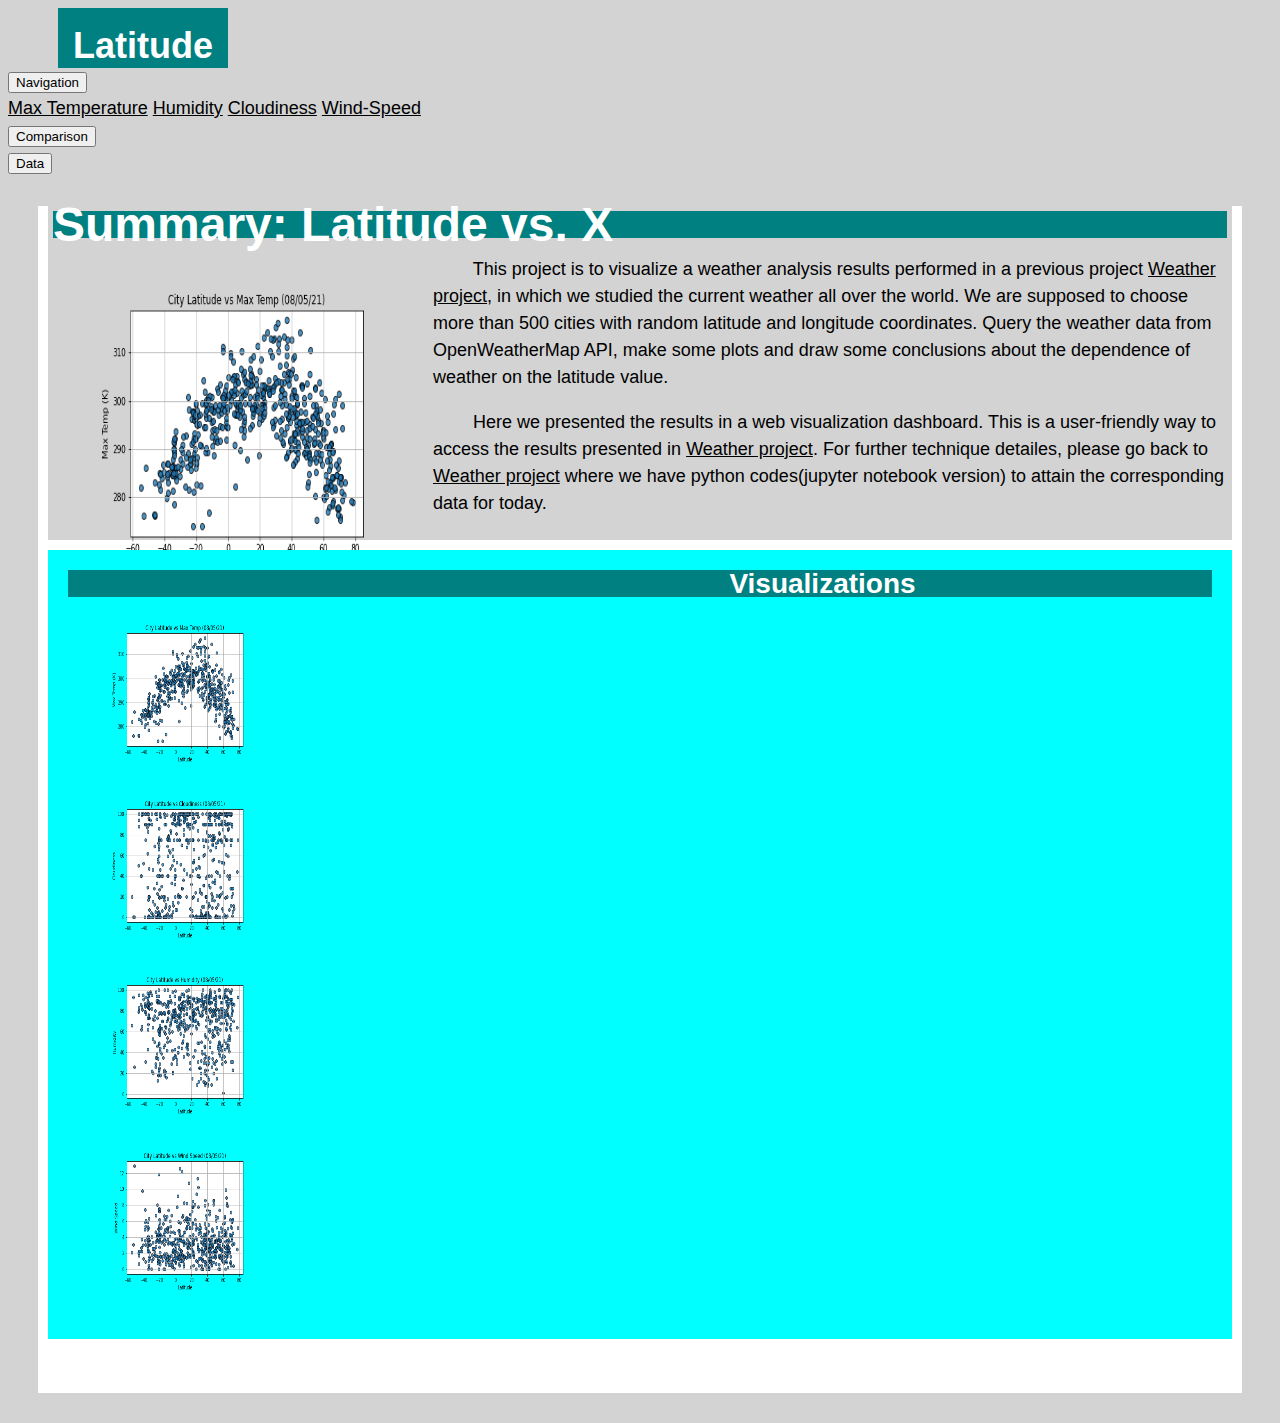
<file: index.html>
<!DOCTYPE html>
<html lang="en-us">

<head>

    <style>
        img{ width: auto;
            height: auto;
            max-width: 100%;
            max-height: 100%;}
    </style>

    <meta charset="UTF-8">
    <title>index</title>

  <!-- <link rel="stylesheet" href="https://maxcdn.bootstrapcdn.com/bootstrap/3.3.7/css/bootstrap.min.css" integrity="sha384-BVYiiSIFeK1dGmJRAkycuHAHRg32OmUcww7on3RYdg4Va+PmSTsz/K68vbdEjh4u" crossorigin="anonymous"> -->
 
  
     <link rel="stylesheet" href="https://stackpath.bootstrapcdn.com/bootstrap/4.1.3/css/bootstrap.min.css" integrity="sha384-MCw98/SFnGE8fJT3GXwEOngsV7Zt27NXFoaoApmYm81iuXoPkFOJwJ8ERdknLPMO" crossorigin="anonymous">

     <link rel="stylesheet" type="text/css" href="style.css">
</head>

<body>
      <div id="first_line_color">
        <div class="row">   
                <!-- <div class="form-inline">   -->
                <div class="col-md-6">    

                        <div class="first_line" >
                            <div class="div1"><h1>Latitude</h1> </div>
                        </div>    
                </div>  
                
               <div class="col-md-2">     
                    <!-- <div class="btn-group" role="group" aria-label="Basic example"> -->
                        <div class="dropdown">
                        <button class="btn btn-secondary dropdown-toggle" type="button" id="dropdownMenuButton" data-toggle="dropdown" aria-haspopup="true" aria-expanded="false">
                            Navigation
                        </button>
                        <div class="dropdown-menu" aria-labelledby="dropdownMenuButton">
                            <a class="dropdown-item" href="Temperature.html">Max Temperature</a>
                            <a class="dropdown-item" href="Humidity.html">Humidity</a>
                            <a class="dropdown-item" href="Cloudiness.html">Cloudiness</a>
                            <a class="dropdown-item" href="Wind-Speed.html">Wind-Speed</a>
                        </div>
                        </div>
                </div>  

                <div class="col-md-2">  
                    <form>
                       <input class="MyButton1" type="button" value="Comparison" onclick="window.location.href='Comparison.html'" />       
                    </form>
                </div> 

                <div class="col-md-2">
                      <form>
                            <input class="MyButton2" type="button" value="Data" onclick="window.location.href='weather_df.html'" />       
                      </form>
    <!-- <button type="button" href="data.html"> <a class="dropdown-item" href="https://www.youtube.com">Data</a> </button> --> 
                </div>
        </div>
<!-- </div> -->
     </div>
<br>


<div class="Col_container">
    <!--Normally these medium columns go full wide on small screen sizes-->
    <div class="row">
      
      
      <div class="col-md-8">
        <!-- <div class="box skyblue"> -->

          <main class="container1">
            <header>
                <h1>Summary: Latitude vs. X</h1>
            </header>
                <section id="introduction">
                    <figure id="main_figure">
                      <!-- <figcaption>latitude_Max-Temperature</figcaption> -->
                      <img  id="main_fig" src="./Resources/Fig1.png" alt="latitude_Max-Temperature" style="width:300px;height:300px;float:left">
                    </figure>
                <p> &nbsp &nbsp &nbsp &nbsp This project is to visualize a weather analysis results performed in a previous project <a href="https://github.com/ParasAlex/python-api-challenge"> Weather project</a>, in which we studied the current weather all over 
            the world. We are supposed to choose more than 500 cities 
            with random latitude and longitude coordinates. Query the
             weather data from OpenWeatherMap API, make some plots
              and draw some conclusions about the dependence of 
              weather on the latitude value.</p>
            
                 <p> &nbsp &nbsp &nbsp &nbsp Here we presented the results in a web visualization dashboard. 
                     This is a user-friendly way to access the results presented in <a href="https://github.com/ParasAlex/python-api-challenge"> Weather project</a>. For further technique detailes, please 
                go back to  <a href="https://github.com/ParasAlex/python-api-challenge"> Weather project</a> where we have python codes(jupyter notebook version) to attain the 
                corresponding data for today.
            </p>
        </section>
      </main> 

      </div>
      <!-- </div> -->
      
      
      <div class="col-md-4">
          
                <main class="container2">
                    <header>
                        <h2>Visualizations</h2>
                    </header>
                <!--Normally these medium columns go full wide on small screen sizes-->
                <div class="row">
                  <div class="col-xs-3 col-sm-3 col-md-6">
                      <figure id="main1_figure">
                          <!-- <figcaption>latitude_Max-Temperature</figcaption> -->
                        <a href="./Temperature.html">
                          <img src="./Resources/Fig1.png" alt="latitude_Max-Temperature" style="width:150px;height:150px;">
                        </a>
                        </figure>
            
                  </div>
                  <div class="col-xs-3 col-sm-3 col-md-6">
                      <figure id="main1_figure">
                          <!-- <figcaption>latitude_Max-Temperature</figcaption> -->
                          <a href="./cloudiness.html">
                          <img   src="./Resources/Fig3.png" alt="latitude_Cloudiness" style="width:150px;height:150px;">
                          </a>
                        </figure>
                  </div>
                <!-- </div> -->

                <!-- <div class="row"> -->
                    <div class="col-xs-3 col-sm-3 col-md-6">
                        <figure id="main1_figure">
                            <!-- <figcaption>latitude_Max-Temperature</figcaption> -->
                            <a href="./Humidity.html">
                            <img   src="./Resources/Fig2.png" alt="latitude_humidity" style="width:150px;height:150px;">
                            </a>  
                        </figure>
                    </div>
                    <div class="col-xs-3 col-sm-3 col-md-6">
                        <figure id="main1_figure">
                            <!-- <figcaption>latitude_Max-Temperature</figcaption> -->
                            <a href="./wind-speed.html">
                            <img  src="./Resources/Fig4.png" alt="latitude_wind-speed" style="width:150px;height:150px;">
                            </a>  
                        </figure>
                    </div>
                  </div>
                  </main>
           
            
      </div>
    </div>

        
        
        <br><br>
<!-- <img id="bio-image" src="https://placehold.it/200x200" alt="Your Name"> -->


 

<script src="https://code.jquery.com/jquery-3.3.1.slim.min.js" integrity="sha384-q8i/X+965DzO0rT7abK41JStQIAqVgRVzpbzo5smXKp4YfRvH+8abtTE1Pi6jizo" crossorigin="anonymous"></script>
<script src="https://cdnjs.cloudflare.com/ajax/libs/popper.js/1.14.3/umd/popper.min.js" integrity="sha384-ZMP7rVo3mIykV+2+9J3UJ46jBk0WLaUAdn689aCwoqbBJiSnjAK/l8WvCWPIPm49" crossorigin="anonymous"></script>
<script src="https://stackpath.bootstrapcdn.com/bootstrap/4.1.3/js/bootstrap.min.js" integrity="sha384-ChfqqxuZUCnJSK3+MXmPNIyE6ZbWh2IMqE241rYiqJxyMiZ6OW/JmZQ5stwEULTy" crossorigin="anonymous"></script>

</body>
</file>
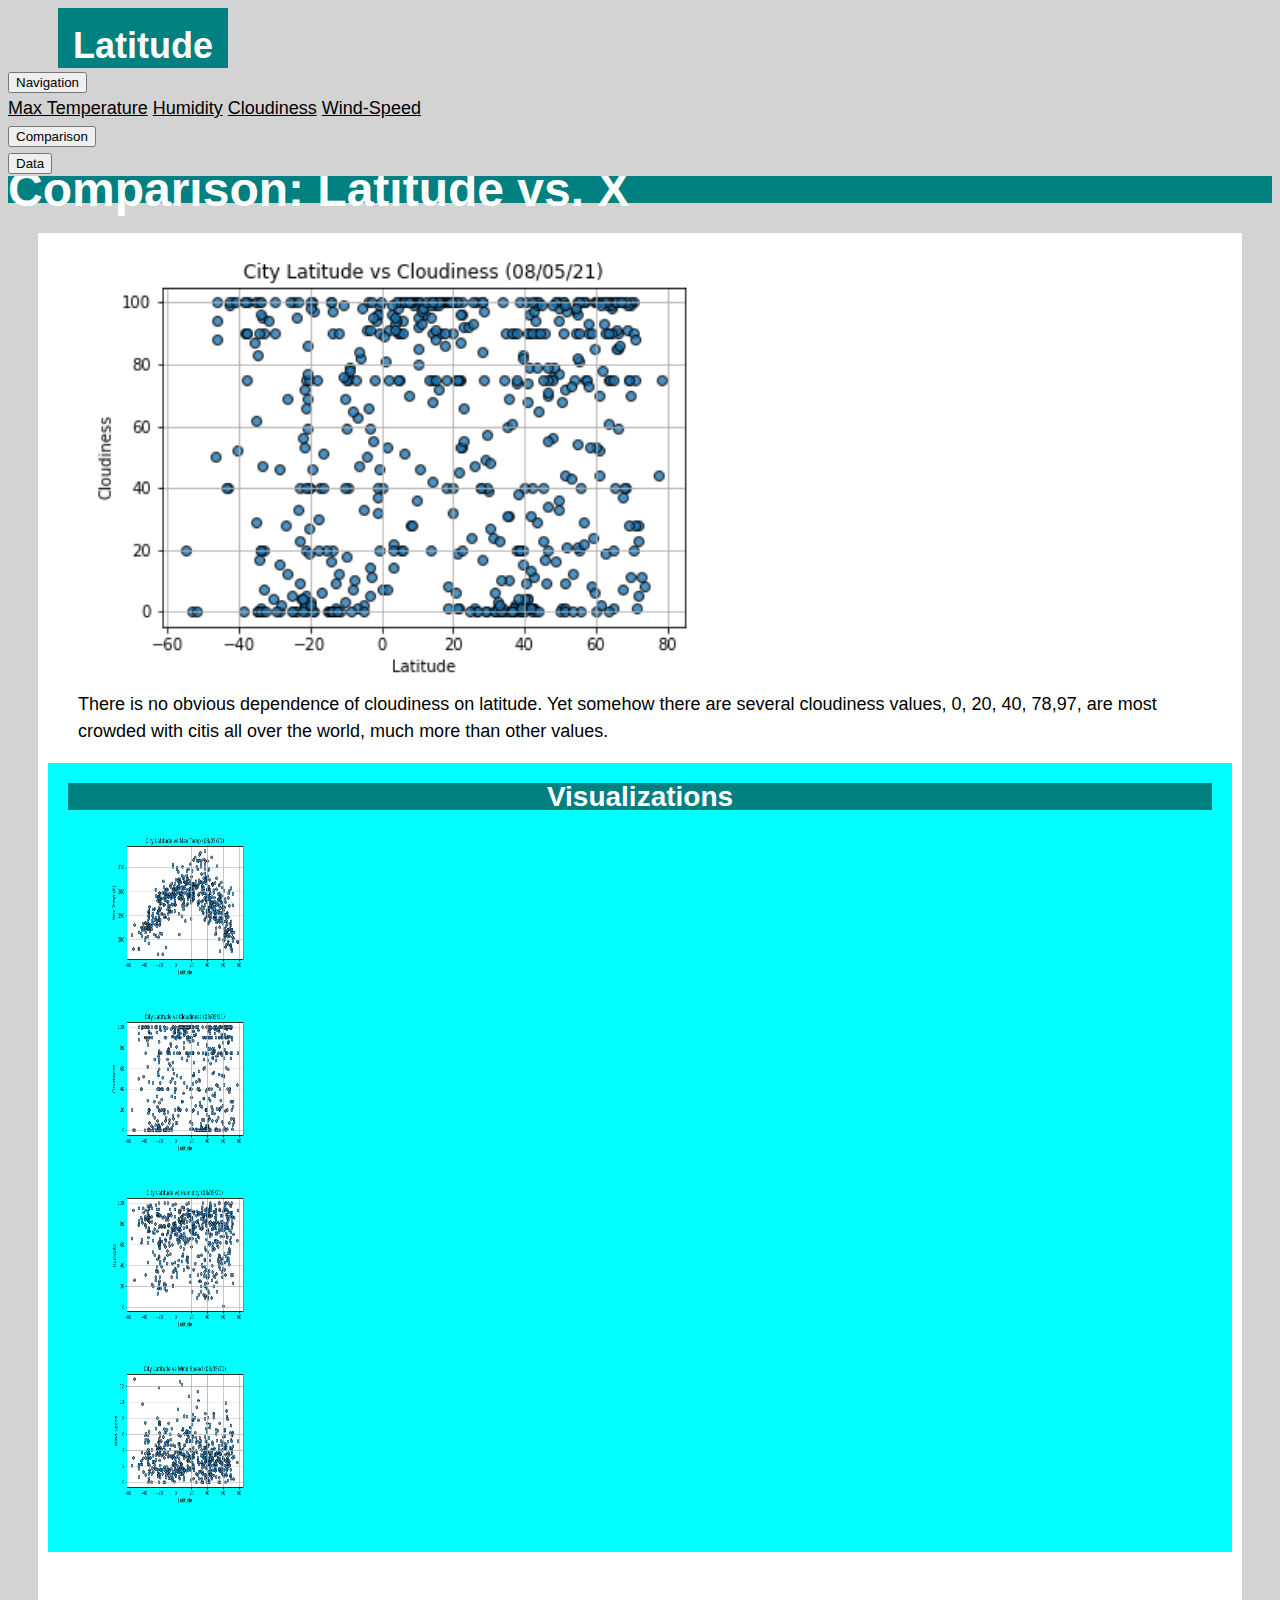
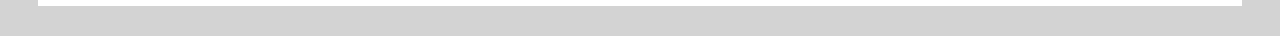
<file: Cloudiness.html>
<!DOCTYPE html>
<html lang="en-us">

<head>

    <style>
        img{ width: auto;
            height: auto;
            max-width: 100%;
            max-height: 100%;}
    </style>

    <meta charset="UTF-8">
    <title>cloudiness</title>

  <!-- <link rel="stylesheet" href="https://maxcdn.bootstrapcdn.com/bootstrap/3.3.7/css/bootstrap.min.css" integrity="sha384-BVYiiSIFeK1dGmJRAkycuHAHRg32OmUcww7on3RYdg4Va+PmSTsz/K68vbdEjh4u" crossorigin="anonymous">
  -->
  
     <link rel="stylesheet" href="https://stackpath.bootstrapcdn.com/bootstrap/4.1.3/css/bootstrap.min.css" integrity="sha384-MCw98/SFnGE8fJT3GXwEOngsV7Zt27NXFoaoApmYm81iuXoPkFOJwJ8ERdknLPMO" crossorigin="anonymous">

     <link rel="stylesheet" type="text/css" href="style.css">
</head>

<body>
      <div id="first_line_color">
        <div class="row">   
                <!-- <div class="form-inline">   -->
                <div class="col-md-6">    

                        <div class="first_line" >
                            <div class="div1"><h1>Latitude</h1> </div>
                        </div>    
                </div>  
                
               <div class="col-md-2">     
                    <!-- <div class="btn-group" role="group" aria-label="Basic example"> -->
                        <div class="dropdown">
                        <button class="btn btn-secondary dropdown-toggle" type="button" id="dropdownMenuButton" data-toggle="dropdown" aria-haspopup="true" aria-expanded="false">
                            Navigation
                        </button>
                        <div class="dropdown-menu" aria-labelledby="dropdownMenuButton">
                            <a class="dropdown-item" href="Temperature.html">Max Temperature</a>
                            <a class="dropdown-item" href="Humidity.html">Humidity</a>
                            <a class="dropdown-item" href="Cloudiness.html">Cloudiness</a>
                            <a class="dropdown-item" href="Wind-Speed.html">Wind-Speed</a>
                        </div>
                        </div>
                </div>  

                <div class="col-md-2">  
                    <form>
                       <input class="MyButton1" type="button" value="Comparison" onclick="window.location.href='Comparison.html'" />       
                    </form>
                </div> 

                <div class="col-md-2">
                      <form>
                            <input class="MyButton2" type="button" value="Data" onclick="window.location.href='weather_df.html'" />       
                      </form>
    <!-- <button type="button" href="data.html"> <a class="dropdown-item" href="https://www.youtube.com">Data</a> </button> --> 
                </div>
        </div>
<!-- </div> -->
     </div>
<br>

<header>
    <h1>Comparison: Latitude vs. X</h1>
</header>

<div class="Col_container">
    <!--Normally these medium columns go full wide on small screen sizes-->
    <div class="row">
        
      
      <div class="col-md-8">
        <!-- <div class="box skyblue"> -->



            <figure class="figure">
                <!-- <figcaption>latitude_Max-Temperature</figcaption> -->
                <img src="./Resources/Fig3.png" alt="latitude_Cloudiness" style="width:60%;height:60%;">
                <figcaption>
                        There is no obvious dependence of cloudiness on latitude. Yet somehow there are several cloudiness values, 0, 20, 40, 78,97, are most crowded with citis all over the world, much more than other values.
                </figcaption>  
            </figure>
    

      </div>
      <!-- </div> -->
      
      
      <div class="col-md-4">
          
            <main class="container2">
                <header>
                    <h2>Visualizations</h2>
                </header>
            <!--Normally these medium columns go full wide on small screen sizes-->
            <div class="row">
              <div class="col-xs-3 col-sm-3 col-md-6">
                  <figure id="main1_figure">
                      <!-- <figcaption>latitude_Max-Temperature</figcaption> -->
                    <a href="./Temperature.html">
                      <img src="./Resources/Fig1.png" alt="latitude_Max-Temperature" style="width:150px;height:150px;">
                    </a>
                    </figure>
        
              </div>
              <div class="col-xs-3 col-sm-3 col-md-6">
                  <figure id="main1_figure">
                      <!-- <figcaption>latitude_Max-Temperature</figcaption> -->
                      <a href="./cloudiness.html">
                      <img   src="./Resources/Fig3.png" alt="latitude_Cloudiness" style="width:150px;height:150px;">
                      </a>
                    </figure>
              </div>
            <!-- </div> -->

            <!-- <div class="row"> -->
                <div class="col-xs-3 col-sm-3 col-md-6">
                    <figure id="main1_figure">
                        <!-- <figcaption>latitude_Max-Temperature</figcaption> -->
                        <a href="./Humidity.html">
                        <img   src="./Resources/Fig2.png" alt="latitude_humidity" style="width:150px;height:150px;">
                        </a>  
                    </figure>
                </div>
                <div class="col-xs-3 col-sm-3 col-md-6">
                    <figure id="main1_figure">
                        <!-- <figcaption>latitude_Max-Temperature</figcaption> -->
                        <a href="./wind-speed.html">
                        <img  src="./Resources/Fig4.png" alt="latitude_wind-speed" style="width:150px;height:150px;">
                        </a>  
                    </figure>
                </div>
              </div>
              </main>
       
        
      </div>
    </div>

        
        
        <br><br>
<!-- <img id="bio-image" src="https://placehold.it/200x200" alt="Your Name"> -->


 

<script src="https://code.jquery.com/jquery-3.3.1.slim.min.js" integrity="sha384-q8i/X+965DzO0rT7abK41JStQIAqVgRVzpbzo5smXKp4YfRvH+8abtTE1Pi6jizo" crossorigin="anonymous"></script>
<script src="https://cdnjs.cloudflare.com/ajax/libs/popper.js/1.14.3/umd/popper.min.js" integrity="sha384-ZMP7rVo3mIykV+2+9J3UJ46jBk0WLaUAdn689aCwoqbBJiSnjAK/l8WvCWPIPm49" crossorigin="anonymous"></script>
<script src="https://stackpath.bootstrapcdn.com/bootstrap/4.1.3/js/bootstrap.min.js" integrity="sha384-ChfqqxuZUCnJSK3+MXmPNIyE6ZbWh2IMqE241rYiqJxyMiZ6OW/JmZQ5stwEULTy" crossorigin="anonymous"></script>

</body>

</html>
</file>
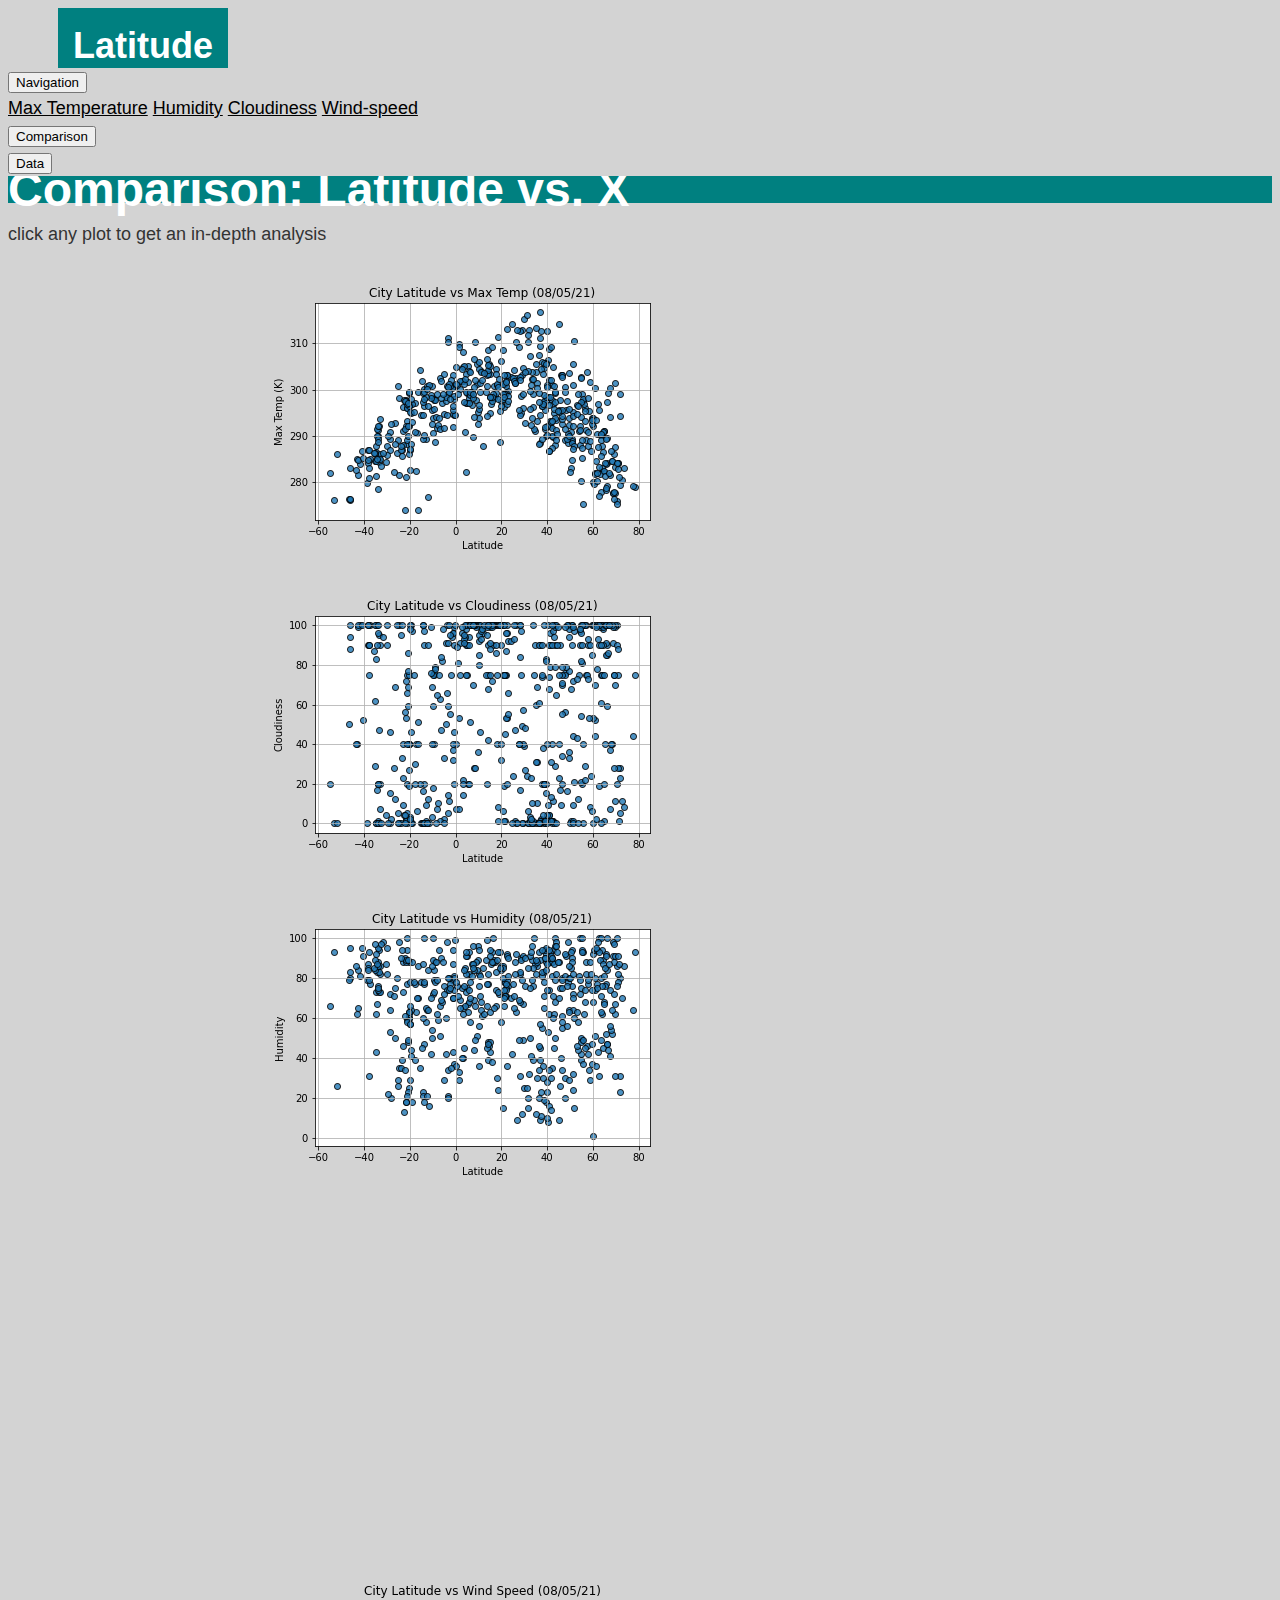
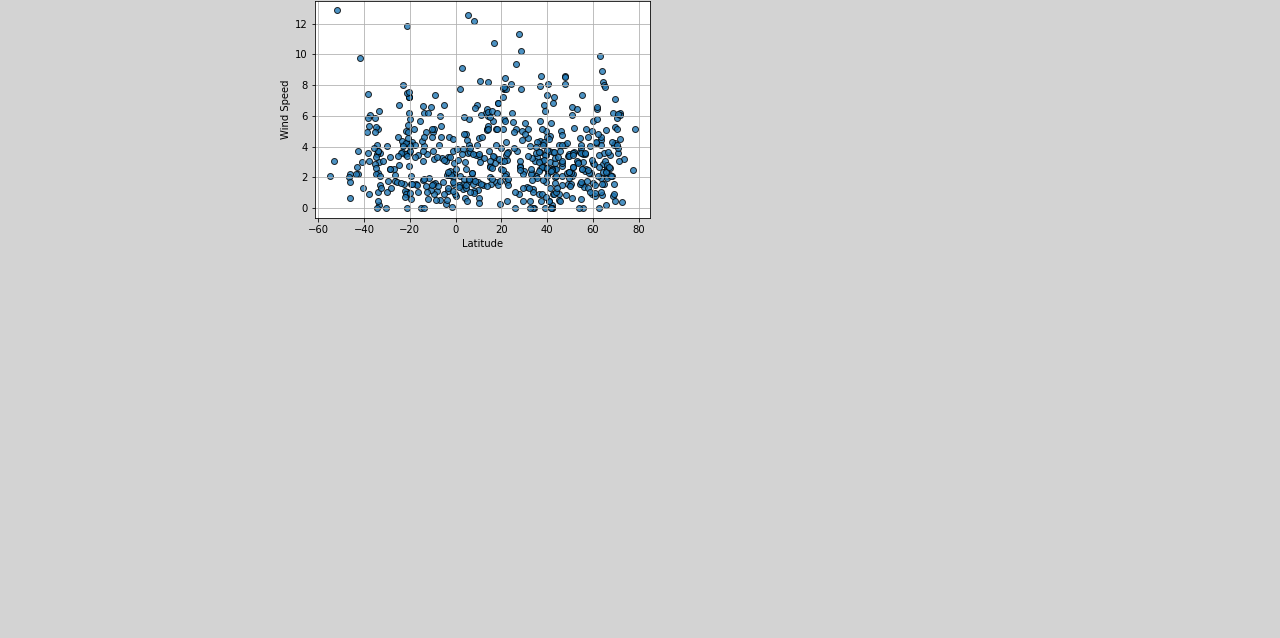
<file: Comparison.html>
<!DOCTYPE html>
<html lang="en-us">

<head>

    <style>
        img{ width: auto;
            height: auto;
            max-width: 100%;
            max-height: 100%;}
    </style>

    <meta charset="UTF-8">
    <title>comparison</title>

  <!-- <link rel="stylesheet" href="https://maxcdn.bootstrapcdn.com/bootstrap/3.3.7/css/bootstrap.min.css" integrity="sha384-BVYiiSIFeK1dGmJRAkycuHAHRg32OmUcww7on3RYdg4Va+PmSTsz/K68vbdEjh4u" crossorigin="anonymous">
  -->
  
     <link rel="stylesheet" href="https://stackpath.bootstrapcdn.com/bootstrap/4.1.3/css/bootstrap.min.css" integrity="sha384-MCw98/SFnGE8fJT3GXwEOngsV7Zt27NXFoaoApmYm81iuXoPkFOJwJ8ERdknLPMO" crossorigin="anonymous">

     <link rel="stylesheet" type="text/css" href="style.css">
</head>

<body>
      <div id="first_line_color">
        <div class="row">   
                <!-- <div class="form-inline">   -->
                <div class="col-md-6">    

                        <div class="first_line" >
                            <div class="div1"><h1>Latitude</h1> </div>
                        </div>    
                </div>  
                
               <div class="col-md-2">     
                    <!-- <div class="btn-group" role="group" aria-label="Basic example"> -->
                        <div class="dropdown">
                        <button class="btn btn-secondary dropdown-toggle" type="button" id="dropdownMenuButton" data-toggle="dropdown" aria-haspopup="true" aria-expanded="false">
                            Navigation
                        </button>
                        <div class="dropdown-menu" aria-labelledby="dropdownMenuButton">
                            <a class="dropdown-item" href="Temperature.html">Max Temperature</a>
                            <a class="dropdown-item" href="Humidity.html">Humidity</a>
                            <a class="dropdown-item" href="Cloudiness.html">Cloudiness</a>
                            <a class="dropdown-item" href="Wind-Speed.html">Wind-speed</a>
                        </div>
                        </div>
                </div>  

                <div class="col-md-2">  
                    <form>
                       <input class="MyButton1" type="button" value="Comparison" onclick="window.location.href='Comparison.html'" />       
                    </form>
                </div> 

                <div class="col-md-2">
                      <form>
                            <input class="MyButton2" type="button" value="Data" onclick="window.location.href='weather_df.html'" />       
                      </form>
    <!-- <button type="button" href="data.html"> <a class="dropdown-item" href="https://www.youtube.com">Data</a> </button> --> 
                </div>
        </div>
<!-- </div> -->
     </div>
<br>

           
            <!-- <div class="Col_container"> -->
        <main class="comparison_container">
                <header>
                    <h1>Comparison: Latitude vs. X</h1>
                </header>
                <p>click any plot to get an in-depth analysis</p>

                    <!--Normally these medium columns go full wide on small screen sizes-->
            <div class="row">
                    <div class="col-sm-6 col-md-6">
                                
                            <a href="Temperature.html"><figure class="comparison_figure" style="margin:20px;margin-left: 20%">
                                <figcaption style="text-align: left;font-size: 150%">
                                <img src="./Resources/Fig1.png" alt="latitude_Max-Temperature" >
                            </figure></a>    
                    </div>


                     <div class="col-sm-6 col-md-6">
                           <a href="Temperature.html"><figure class="comparison_figure" style="margin:20px;margin-left: 20%">
                            <figcaption style="text-align: left;font-size: 150%">
                           <img src="./Resources/Fig3.png" alt="latitude_Cloudiness" >
                                  </figure></a>
                    </div>
            </div>
            <div class="row">
                    <div class="col-sm-6 col-md-6">
                           <a href="Temperature.html"><figure class="comparison_figure" style="margin-bottom:30%;margin-left: 20%">
                            <figcaption style="text-align: left;font-size: 150%">
                           <img src="./Resources/Fig2.png" alt="latitude_humidity" >
                                </figure></a>
                    </div>
                    <div class="col-sm-6 col-md-6">
                            <a href="Temperature.html"><figure class="comparison_figure" style="margin-bottom:30%;margin-left: 20%;">
                              <figcaption style="text-align: left;font-size: 150%">
                                <img src="./Resources/Fig4.png" alt="latitude_wind-speed" >
                             </figure></a>
                    </div>
            </div>
        </main>
                <!-- </div> -->





                
        <script src="https://code.jquery.com/jquery-3.3.1.slim.min.js" integrity="sha384-q8i/X+965DzO0rT7abK41JStQIAqVgRVzpbzo5smXKp4YfRvH+8abtTE1Pi6jizo" crossorigin="anonymous"></script>
        <script src="https://cdnjs.cloudflare.com/ajax/libs/popper.js/1.14.3/umd/popper.min.js" integrity="sha384-ZMP7rVo3mIykV+2+9J3UJ46jBk0WLaUAdn689aCwoqbBJiSnjAK/l8WvCWPIPm49" crossorigin="anonymous"></script>
        <script src="https://stackpath.bootstrapcdn.com/bootstrap/4.1.3/js/bootstrap.min.js" integrity="sha384-ChfqqxuZUCnJSK3+MXmPNIyE6ZbWh2IMqE241rYiqJxyMiZ6OW/JmZQ5stwEULTy" crossorigin="anonymous"></script>
        
    </body>
                
 </html>
</file>
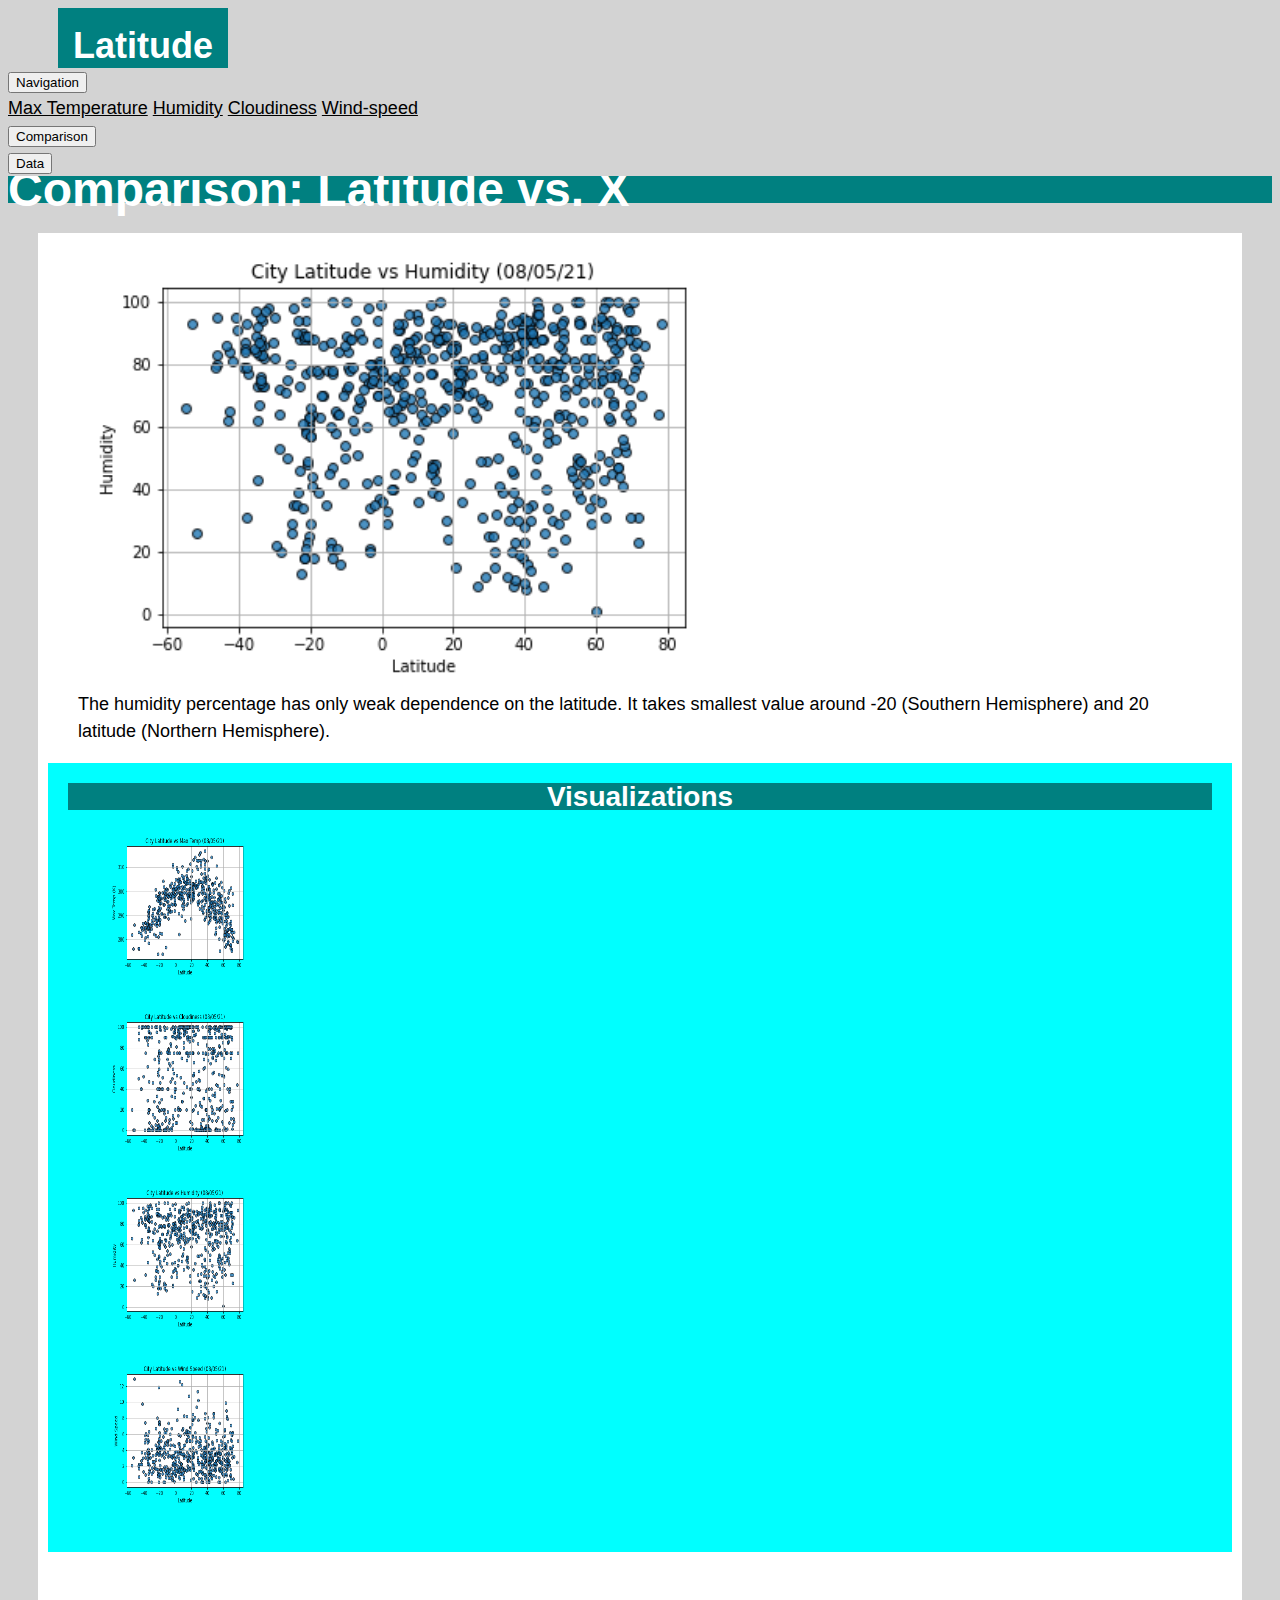
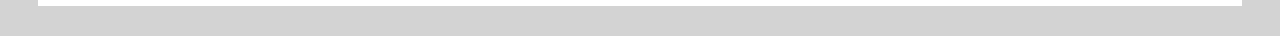
<file: Humidity.html>
<!DOCTYPE html>
<html lang="en-us">

<head>

    <style>
        img{ width: auto;
            height: auto;
            max-width: 100%;
            max-height: 100%;}
    </style>

    <meta charset="UTF-8">
    <title>humidity</title>

  <!-- <link rel="stylesheet" href="https://maxcdn.bootstrapcdn.com/bootstrap/3.3.7/css/bootstrap.min.css" integrity="sha384-BVYiiSIFeK1dGmJRAkycuHAHRg32OmUcww7on3RYdg4Va+PmSTsz/K68vbdEjh4u" crossorigin="anonymous">
  -->
  
     <link rel="stylesheet" href="https://stackpath.bootstrapcdn.com/bootstrap/4.1.3/css/bootstrap.min.css" integrity="sha384-MCw98/SFnGE8fJT3GXwEOngsV7Zt27NXFoaoApmYm81iuXoPkFOJwJ8ERdknLPMO" crossorigin="anonymous">

     <link rel="stylesheet" type="text/css" href="style.css">
</head>

<body>
      <div id="first_line_color">
        <div class="row">   
                <!-- <div class="form-inline">   -->
                <div class="col-md-6">    

                        <div class="first_line" >
                            <div class="div1"><h1>Latitude</h1> </div>
                        </div>    
                </div>  
                
               <div class="col-md-2">     
                    <!-- <div class="btn-group" role="group" aria-label="Basic example"> -->
                        <div class="dropdown">
                        <button class="btn btn-secondary dropdown-toggle" type="button" id="dropdownMenuButton" data-toggle="dropdown" aria-haspopup="true" aria-expanded="false">
                            Navigation
                        </button>
                        <div class="dropdown-menu" aria-labelledby="dropdownMenuButton">
                            <a class="dropdown-item" href="Temperature.html">Max Temperature</a>
                            <a class="dropdown-item" href="Humidity.html">Humidity</a>
                            <a class="dropdown-item" href="Cloudiness.html">Cloudiness</a>
                            <a class="dropdown-item" href="Wind-Speed.html">Wind-speed</a>
                        </div>
                        </div>
                </div>  

                <div class="col-md-2">  
                    <form>
                       <input class="MyButton1" type="button" value="Comparison" onclick="window.location.href='Comparison.html'" />       
                    </form>
                </div> 

                <div class="col-md-2">
                      <form>
                            <input class="MyButton2" type="button" value="Data" onclick="window.location.href='weather_df.html'" />       
                      </form>
    <!-- <button type="button" href="data.html"> <a class="dropdown-item" href="https://www.youtube.com">Data</a> </button> --> 
                </div>
        </div>
<!-- </div> -->
     </div>
<br>

<header>
    <h1>Comparison: Latitude vs. X</h1>
</header>

<div class="Col_container">
    <!--Normally these medium columns go full wide on small screen sizes-->
    <div class="row">
      
      
      <div class="col-md-8">
        <!-- <div class="box skyblue"> -->



            <figure id="main1_figure">
                <!-- <figcaption>latitude_Max-Temperature</figcaption> -->
                <img src="./Resources/Fig2.png" alt="latitude_humidity.png" style="width:60%;height:60%;align:middle">
                <figcaption>
                        The humidity percentage has only weak dependence on the latitude. It takes smallest value around -20 (Southern Hemisphere) and 20 latitude (Northern Hemisphere).
                </figcaption>  
            </figure>
    

      </div>
      <!-- </div> -->
      
      
      <div class="col-md-4">
          
            <main class="container2">
                <header>
                    <h2>Visualizations</h2>
                </header>
            <!--Normally these medium columns go full wide on small screen sizes-->
            <div class="row">
              <div class="col-xs-3 col-sm-3 col-md-6">
                  <figure id="main1_figure">
                      <!-- <figcaption>latitude_Max-Temperature</figcaption> -->
                    <a href="./Temperature.html">
                      <img src="./Resources/Fig1.png" alt="latitude_Max-Temperature" style="width:150px;height:150px;">
                    </a>
                    </figure>
        
              </div>
              <div class="col-xs-3 col-sm-3 col-md-6">
                  <figure id="main1_figure">
                      <!-- <figcaption>latitude_Max-Temperature</figcaption> -->
                      <a href="./cloudiness.html">
                      <img   src="./Resources/Fig3.png" alt="latitude_Cloudiness" style="width:150px;height:150px;">
                      </a>
                    </figure>
              </div>
            <!-- </div> -->

            <!-- <div class="row"> -->
                <div class="col-xs-3 col-sm-3 col-md-6">
                    <figure id="main1_figure">
                        <!-- <figcaption>latitude_Max-Temperature</figcaption> -->
                        <a href="./Humidity.html">
                        <img   src="./Resources/Fig2.png" alt="latitude_humidity" style="width:150px;height:150px;">
                        </a>  
                    </figure>
                </div>
                <div class="col-xs-3 col-sm-3 col-md-6">
                    <figure id="main1_figure">
                        <!-- <figcaption>latitude_Max-Temperature</figcaption> -->
                        <a href="./wind-speed.html">
                        <img  src="./Resources/Fig4.png" alt="latitude_wind-speed" style="width:150px;height:150px;">
                        </a>  
                    </figure>
                </div>
              </div>
              </main>
       
      
            
      </div>
    </div>

        
        
        <br><br>
<!-- <img id="bio-image" src="https://placehold.it/200x200" alt="Your Name"> -->


 

<script src="https://code.jquery.com/jquery-3.3.1.slim.min.js" integrity="sha384-q8i/X+965DzO0rT7abK41JStQIAqVgRVzpbzo5smXKp4YfRvH+8abtTE1Pi6jizo" crossorigin="anonymous"></script>
<script src="https://cdnjs.cloudflare.com/ajax/libs/popper.js/1.14.3/umd/popper.min.js" integrity="sha384-ZMP7rVo3mIykV+2+9J3UJ46jBk0WLaUAdn689aCwoqbBJiSnjAK/l8WvCWPIPm49" crossorigin="anonymous"></script>
<script src="https://stackpath.bootstrapcdn.com/bootstrap/4.1.3/js/bootstrap.min.js" integrity="sha384-ChfqqxuZUCnJSK3+MXmPNIyE6ZbWh2IMqE241rYiqJxyMiZ6OW/JmZQ5stwEULTy" crossorigin="anonymous"></script>

</body>
</file>
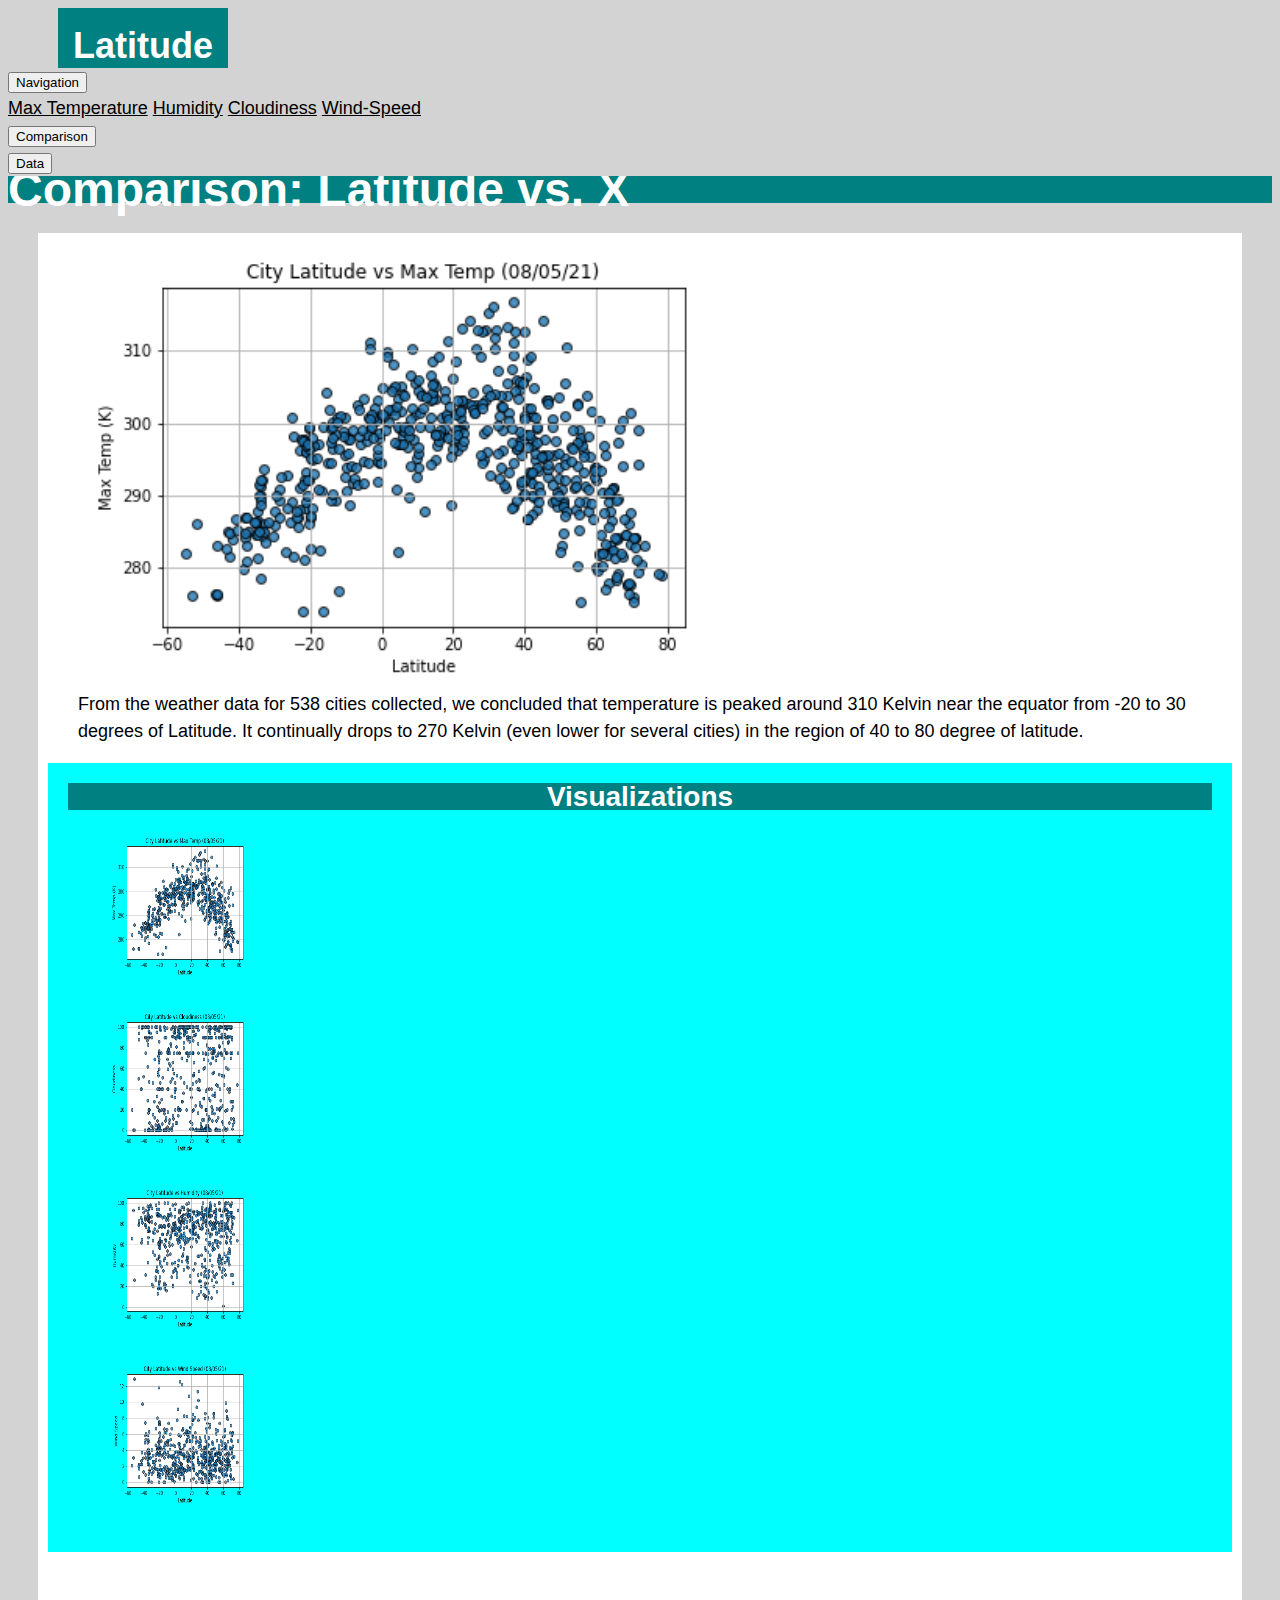
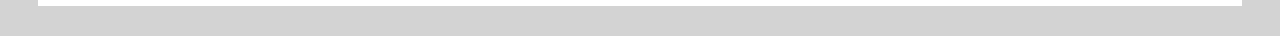
<file: Temperature.html>
<!DOCTYPE html>
<html lang="en-us">

<head>

    <style>
        img{ width: auto;
            height: auto;
            max-width: 100%;
            max-height: 100%;}
    </style>

    <meta charset="UTF-8">
    <title>temperature</title>

  <!-- <link rel="stylesheet" href="https://maxcdn.bootstrapcdn.com/bootstrap/3.3.7/css/bootstrap.min.css" integrity="sha384-BVYiiSIFeK1dGmJRAkycuHAHRg32OmUcww7on3RYdg4Va+PmSTsz/K68vbdEjh4u" crossorigin="anonymous">
  -->
  
     <link rel="stylesheet" href="https://stackpath.bootstrapcdn.com/bootstrap/4.1.3/css/bootstrap.min.css" integrity="sha384-MCw98/SFnGE8fJT3GXwEOngsV7Zt27NXFoaoApmYm81iuXoPkFOJwJ8ERdknLPMO" crossorigin="anonymous">

     <link rel="stylesheet" type="text/css" href="style.css">
</head>

<body>
      <div id="first_line_color">
        <div class="row">   
                <!-- <div class="form-inline">   -->
                <div class="col-md-6">    

                        <div class="first_line" >
                            <div class="div1"><h1>Latitude</h1> </div>
                        </div>    
                </div>  
                
               <div class="col-md-2">     
                    <!-- <div class="btn-group" role="group" aria-label="Basic example"> -->
                        <div class="dropdown">
                        <button class="btn btn-secondary dropdown-toggle" type="button" id="dropdownMenuButton" data-toggle="dropdown" aria-haspopup="true" aria-expanded="false">
                            Navigation
                        </button>
                        <div class="dropdown-menu" aria-labelledby="dropdownMenuButton">
                            <a class="dropdown-item" href="Temperature.html">Max Temperature</a>
                            <a class="dropdown-item" href="Humidity.html">Humidity</a>
                            <a class="dropdown-item" href="Cloudiness.html">Cloudiness</a>
                            <a class="dropdown-item" href="Wind-Speed.html">Wind-Speed</a>
                        </div>
                        </div>
                </div>  

                <div class="col-md-2">  
                    <form>
                       <input class="MyButton1" type="button" value="Comparison" onclick="window.location.href='Comparison.html'" />       
                    </form>
                </div> 

                <div class="col-md-2">
                      <form>
                            <input class="MyButton2" type="button" value="Data" onclick="window.location.href='weather_df.html'" />       
                      </form>
    <!-- <button type="button" href="data.html"> <a class="dropdown-item" href="https://www.youtube.com">Data</a> </button> --> 
                </div>
        </div>
<!-- </div> -->
     </div>
<br>

<header>
    <h1>Comparison: Latitude vs. X</h1>
</header>


<div class="Col_container">
    <!--Normally these medium columns go full wide on small screen sizes-->
    <div class="row">
      
      
      <div class="col-md-8">
        


        <figure id="main1_figure">
            <!-- <figcaption>latitude_Max-Temperature</figcaption> -->
            <img src="./Resources/Fig1.png" alt="latitude_Max-Temperature" style="width:60%;height:60%;align:middle">
            <figcaption>From the weather data for 538 cities collected, we concluded that temperature is peaked around 310 Kelvin near the equator from -20 to 30 degrees of Latitude. It continually drops to 270 Kelvin (even lower for several cities) in the region of 40 to 80 degree of latitude.</figcaption>  
        </figure>


      </div>
      <!-- </div> -->
      
      
      <div class="col-md-4">
          
            <main class="container2">
                <header>
                    <h2>Visualizations</h2>
                </header>
            <!--Normally these medium columns go full wide on small screen sizes-->
            <div class="row">
              <div class="col-xs-3 col-sm-3 col-md-6">
                  <figure id="main1_figure">
                      <!-- <figcaption>latitude_Max-Temperature</figcaption> -->
                    <a href="./Temperature.html">
                      <img src="./Resources/Fig1.png" alt="latitude_Max-Temperature" style="width:150px;height:150px;">
                    </a>
                    </figure>
        
              </div>
              <div class="col-xs-3 col-sm-3 col-md-6">
                  <figure id="main1_figure">
                      <!-- <figcaption>latitude_Max-Temperature</figcaption> -->
                      <a href="./cloudiness.html">
                      <img   src="./Resources/Fig3.png" alt="latitude_Cloudiness" style="width:150px;height:150px;">
                      </a>
                    </figure>
              </div>
            <!-- </div> -->

            <!-- <div class="row"> -->
                <div class="col-xs-3 col-sm-3 col-md-6">
                    <figure id="main1_figure">
                        <!-- <figcaption>latitude_Max-Temperature</figcaption> -->
                        <a href="./Humidity.html">
                        <img   src="./Resources/Fig2.png" alt="latitude_humidity" style="width:150px;height:150px;">
                        </a>  
                    </figure>
                </div>
                <div class="col-xs-3 col-sm-3 col-md-6">
                    <figure id="main1_figure">
                        <!-- <figcaption>latitude_Max-Temperature</figcaption> -->
                        <a href="./wind-speed.html">
                        <img  src="./Resources/Fig4.png" alt="latitude_wind-speed" style="width:150px;height:150px;">
                        </a>  
                    </figure>
                </div>
              </div>
              </main>
       
       
            
      </div>
    </div>

        
        
        <br><br>
<!-- <img id="bio-image" src="https://placehold.it/200x200" alt="Your Name"> -->


 

<script src="https://code.jquery.com/jquery-3.3.1.slim.min.js" integrity="sha384-q8i/X+965DzO0rT7abK41JStQIAqVgRVzpbzo5smXKp4YfRvH+8abtTE1Pi6jizo" crossorigin="anonymous"></script>
<script src="https://cdnjs.cloudflare.com/ajax/libs/popper.js/1.14.3/umd/popper.min.js" integrity="sha384-ZMP7rVo3mIykV+2+9J3UJ46jBk0WLaUAdn689aCwoqbBJiSnjAK/l8WvCWPIPm49" crossorigin="anonymous"></script>
<script src="https://stackpath.bootstrapcdn.com/bootstrap/4.1.3/js/bootstrap.min.js" integrity="sha384-ChfqqxuZUCnJSK3+MXmPNIyE6ZbWh2IMqE241rYiqJxyMiZ6OW/JmZQ5stwEULTy" crossorigin="anonymous"></script>

</body>

</html>
</file>
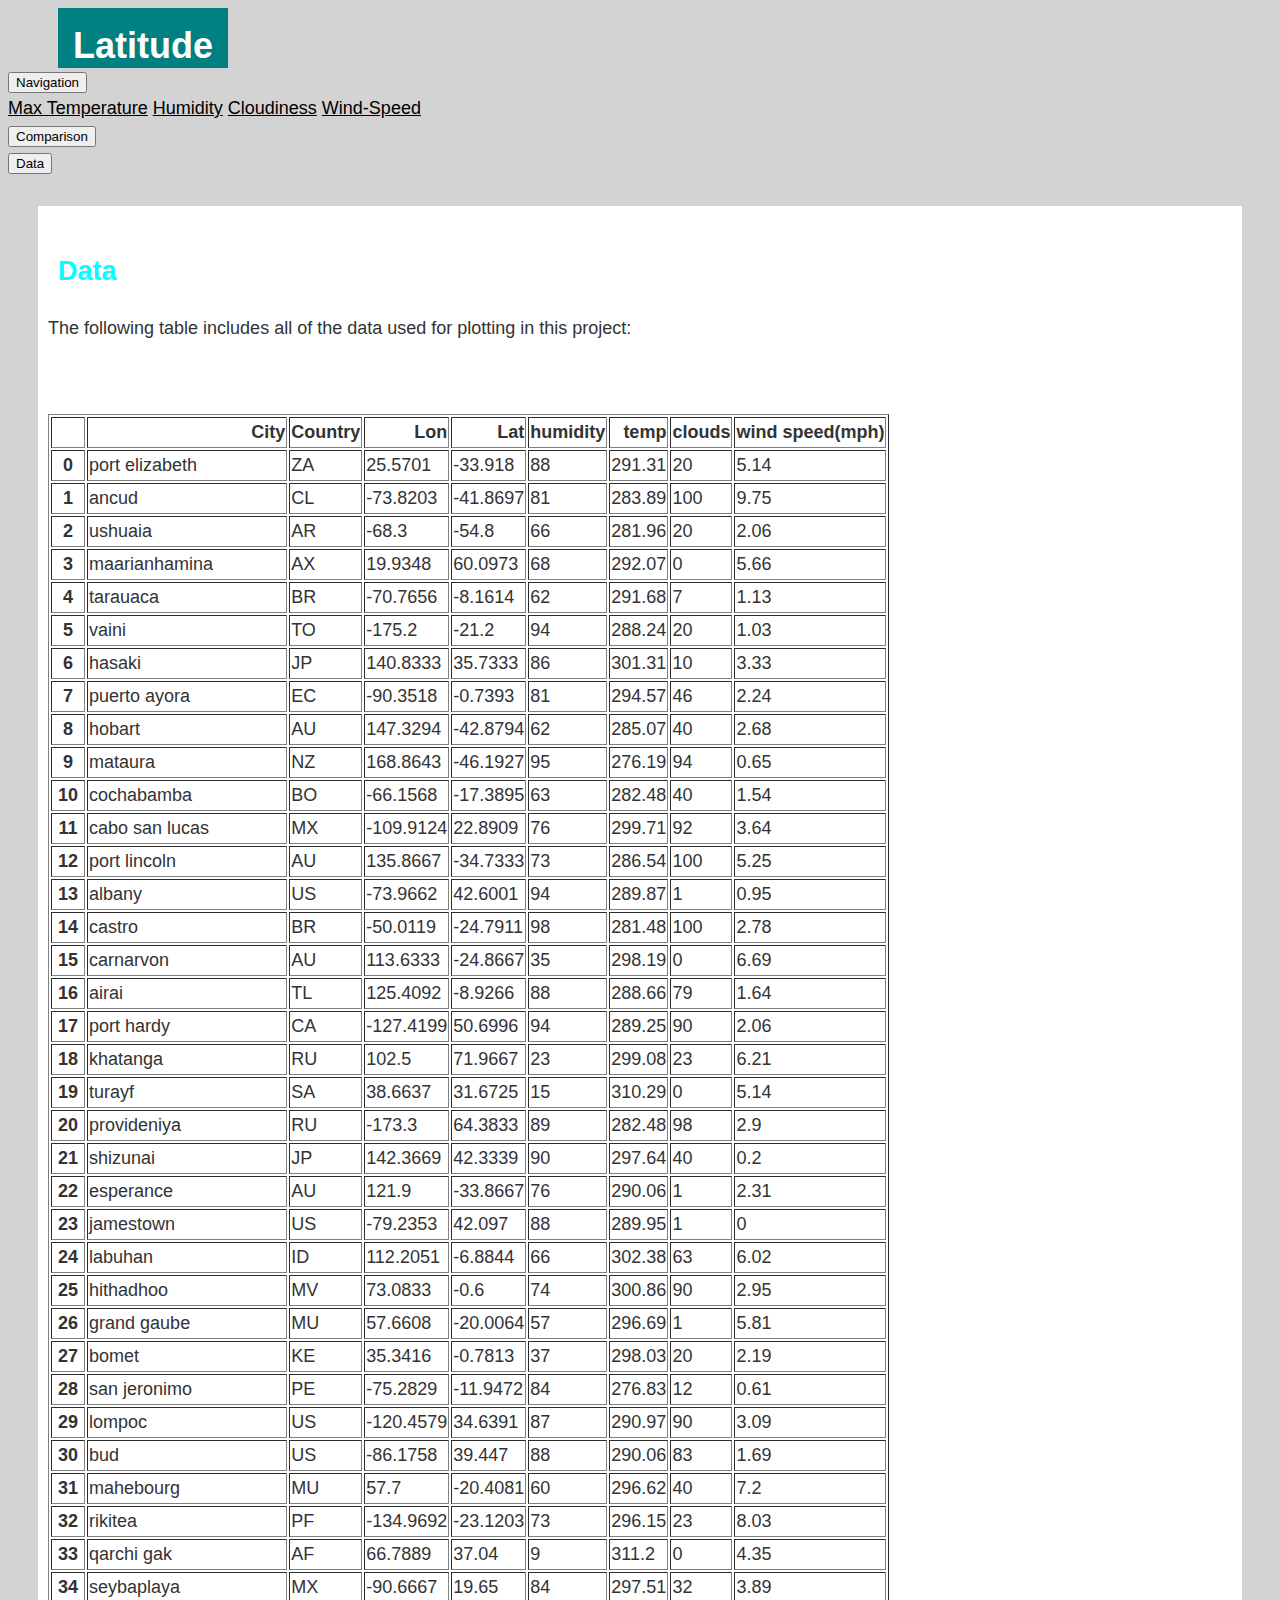
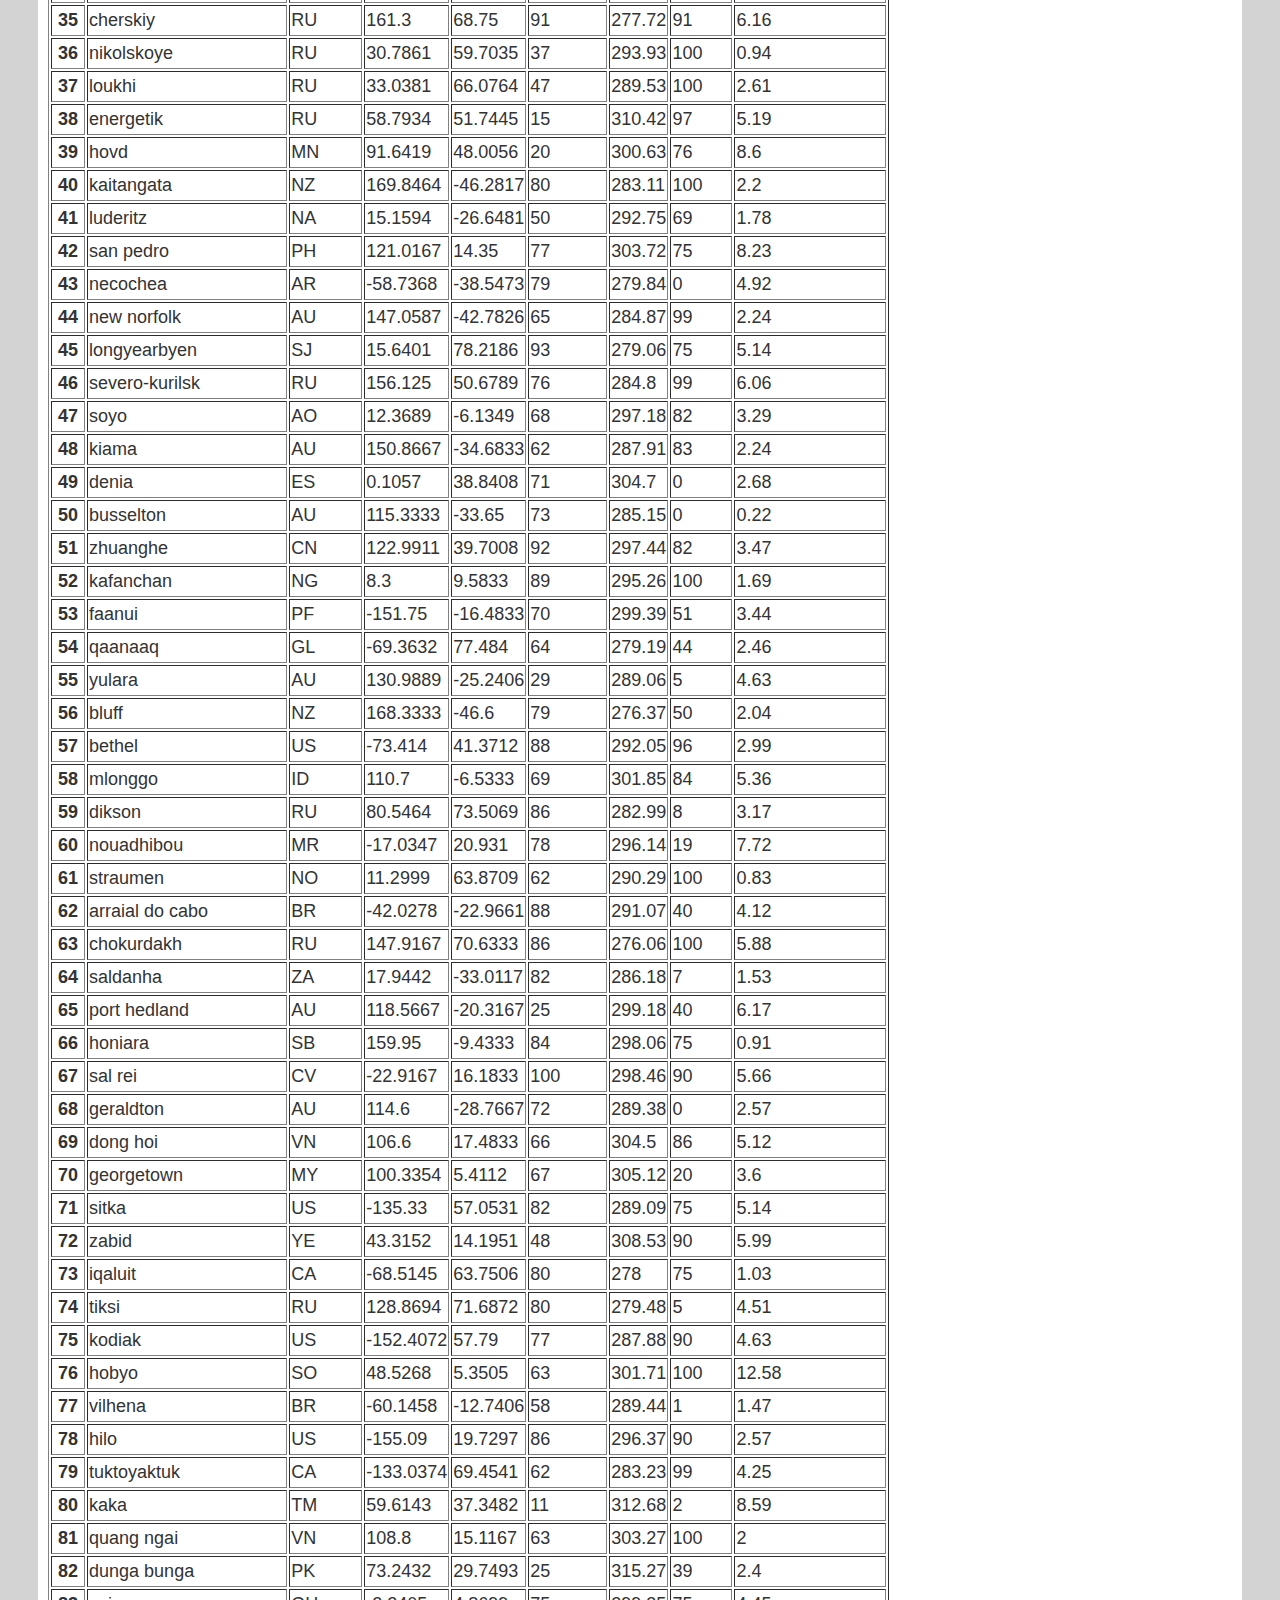
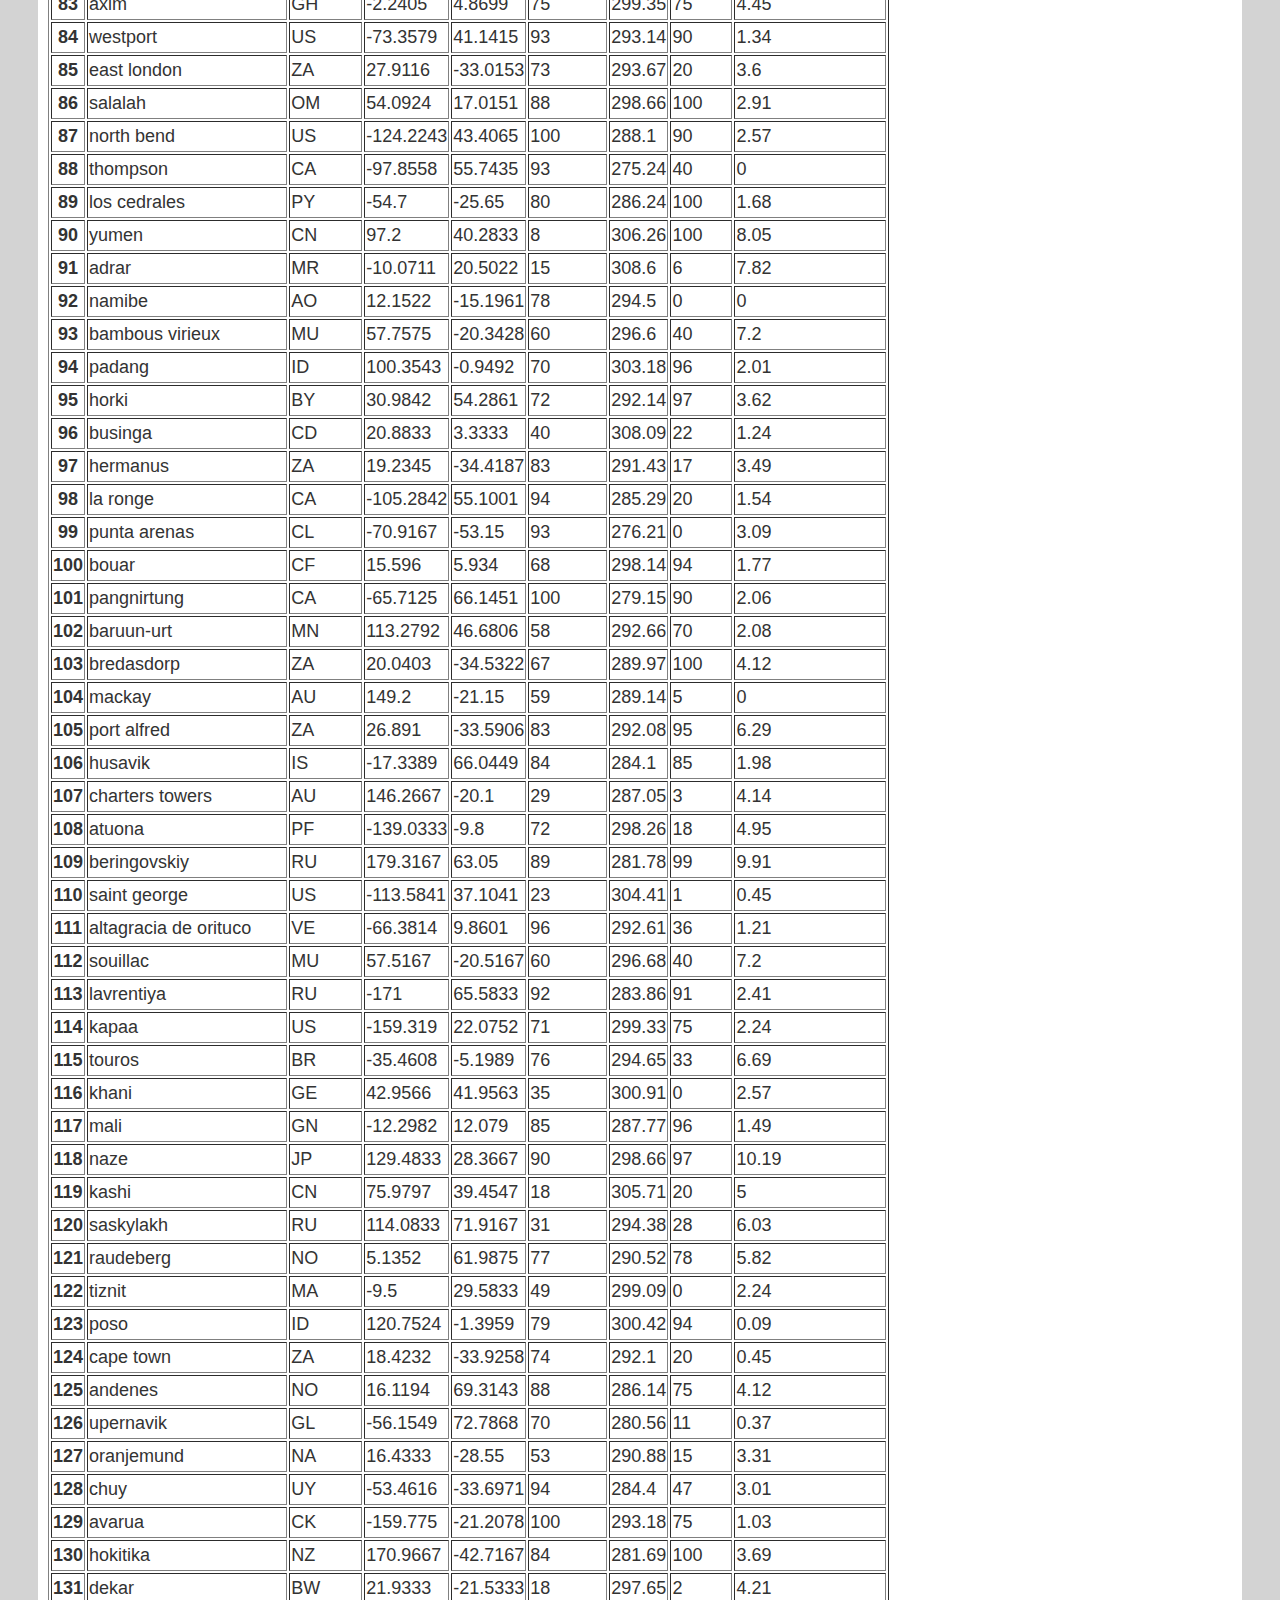
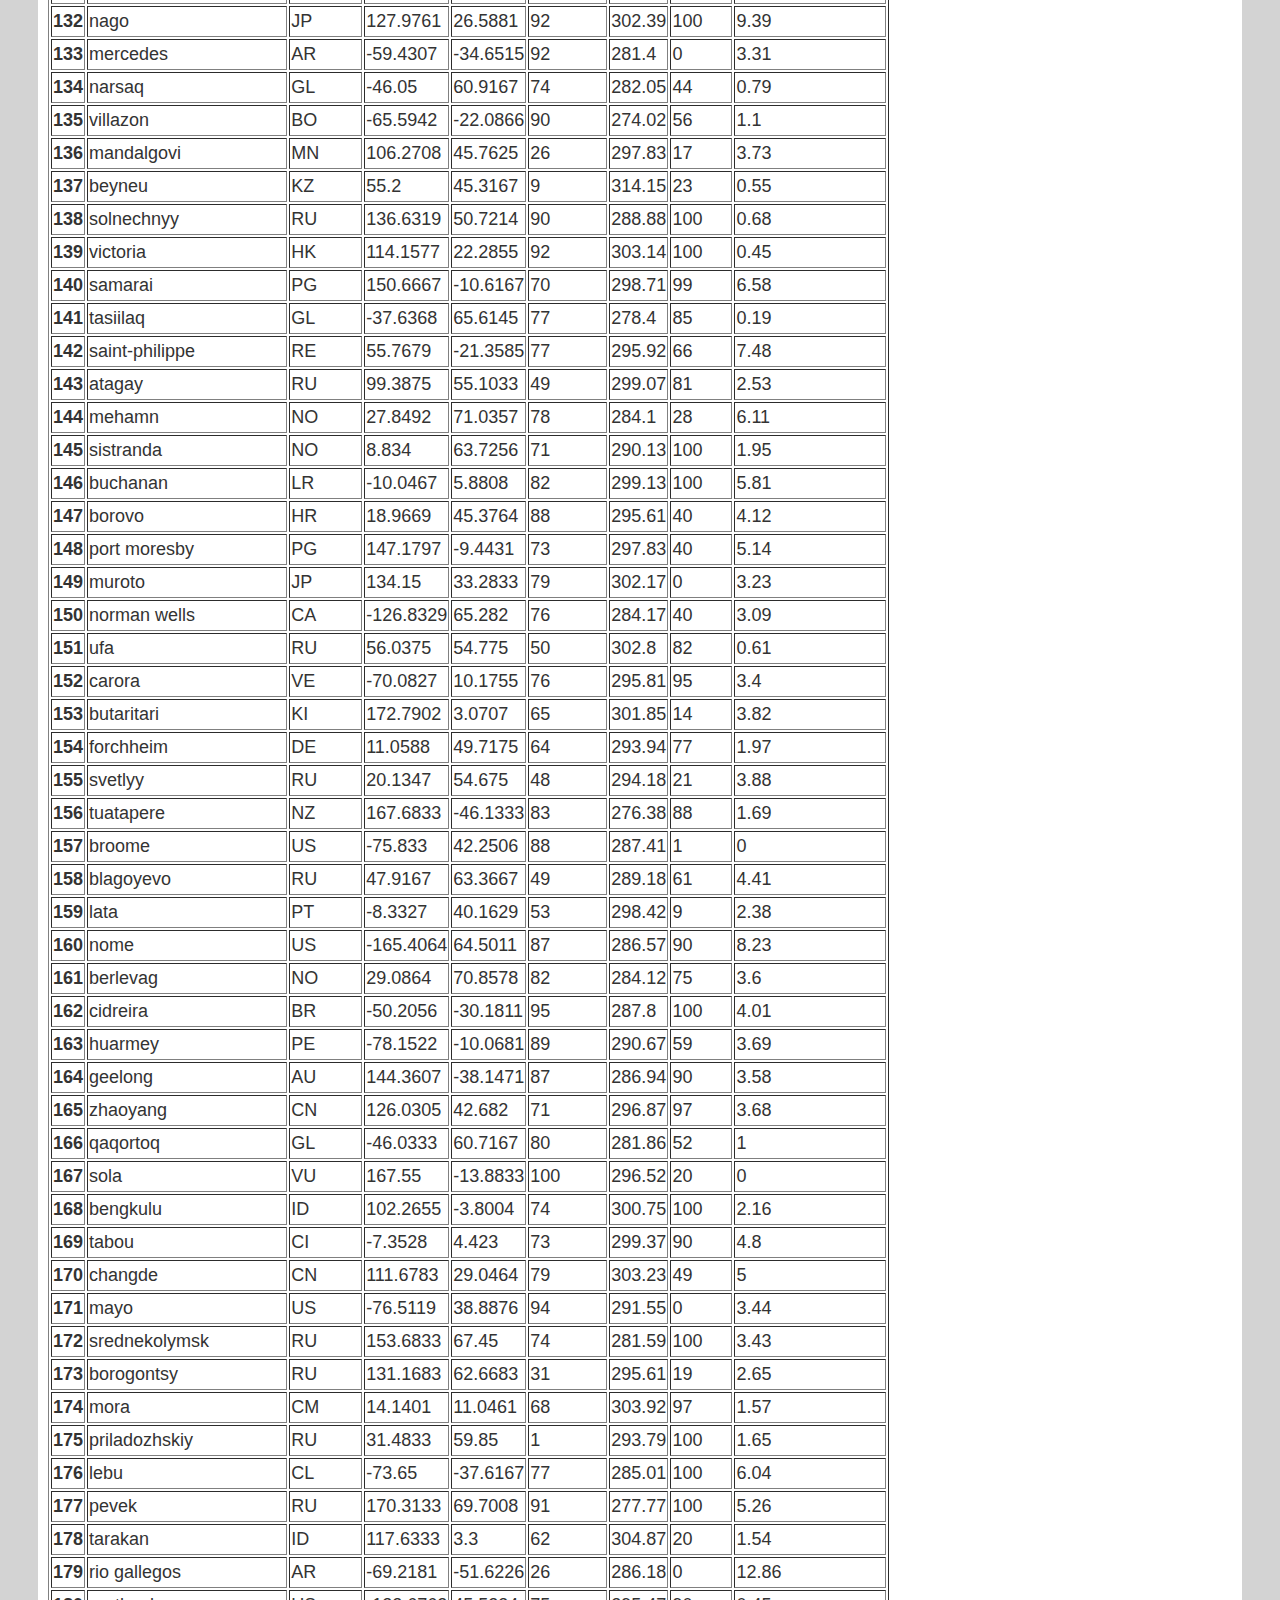
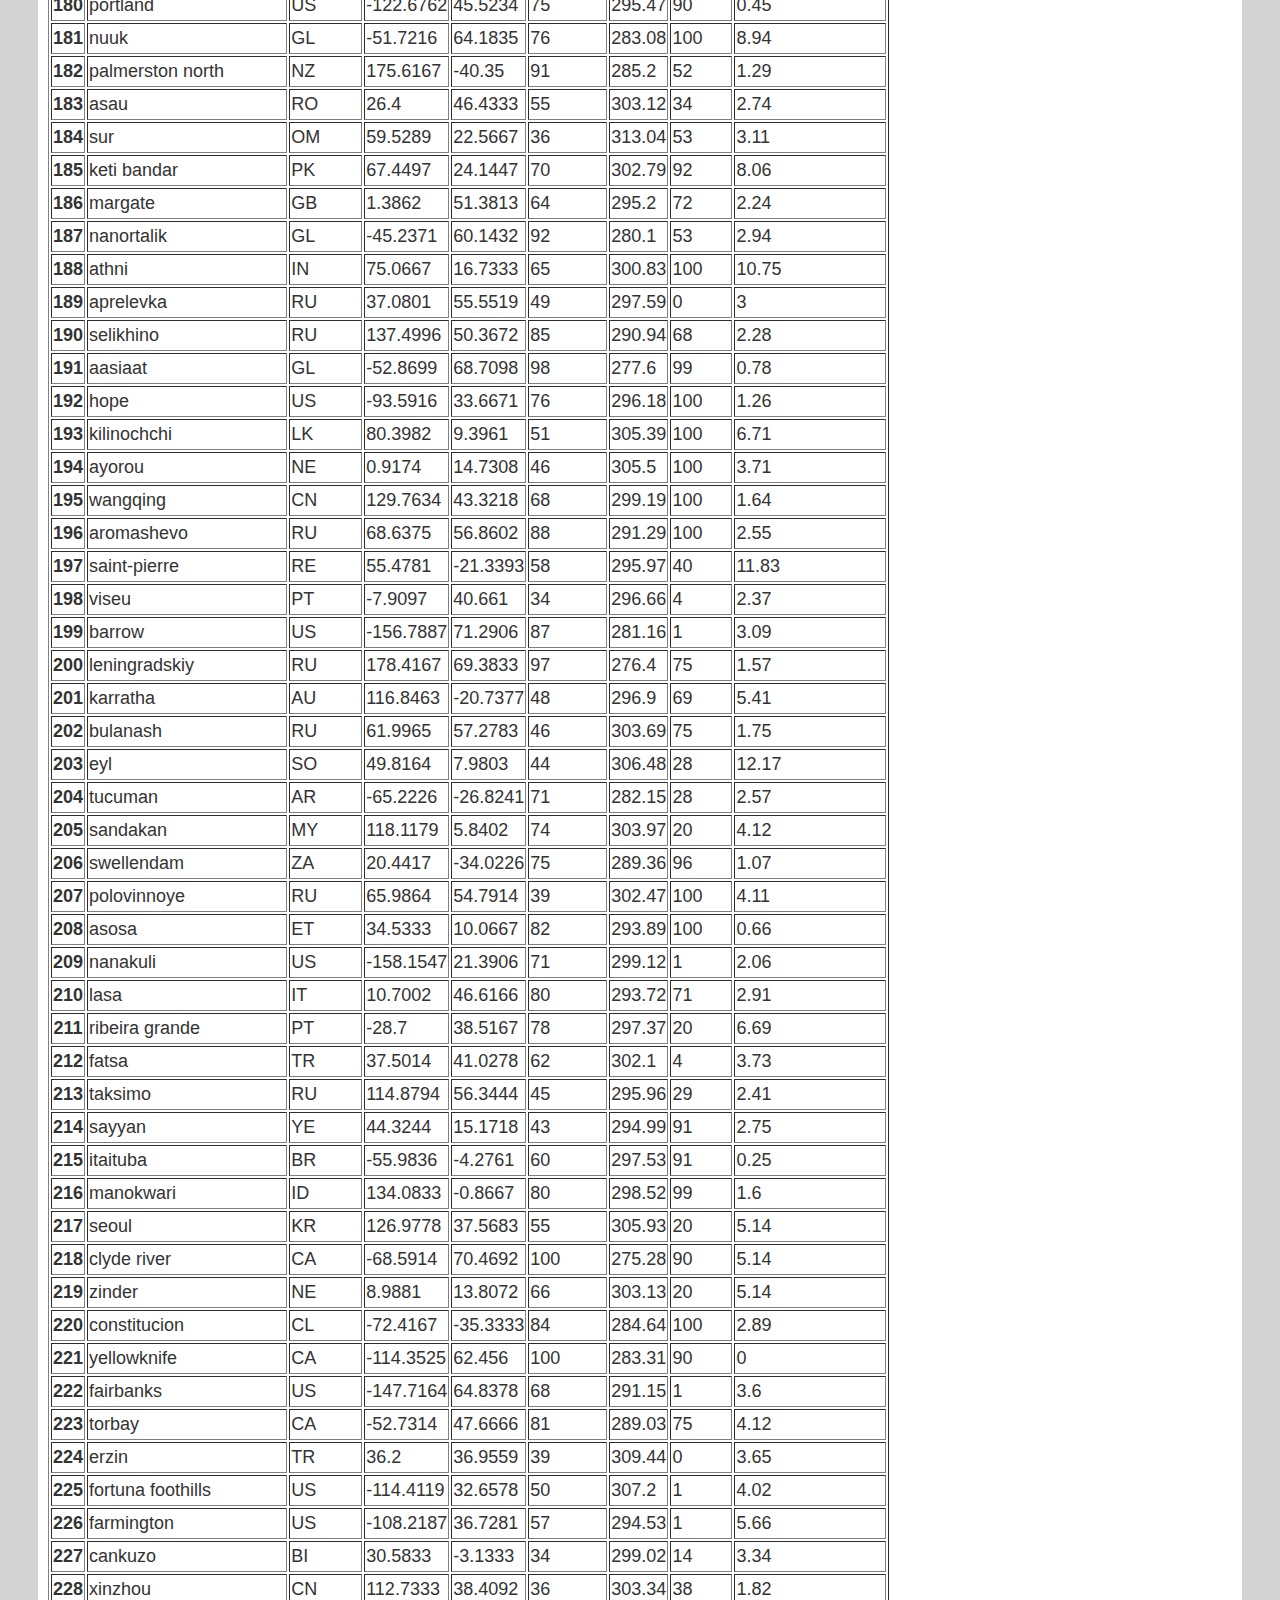
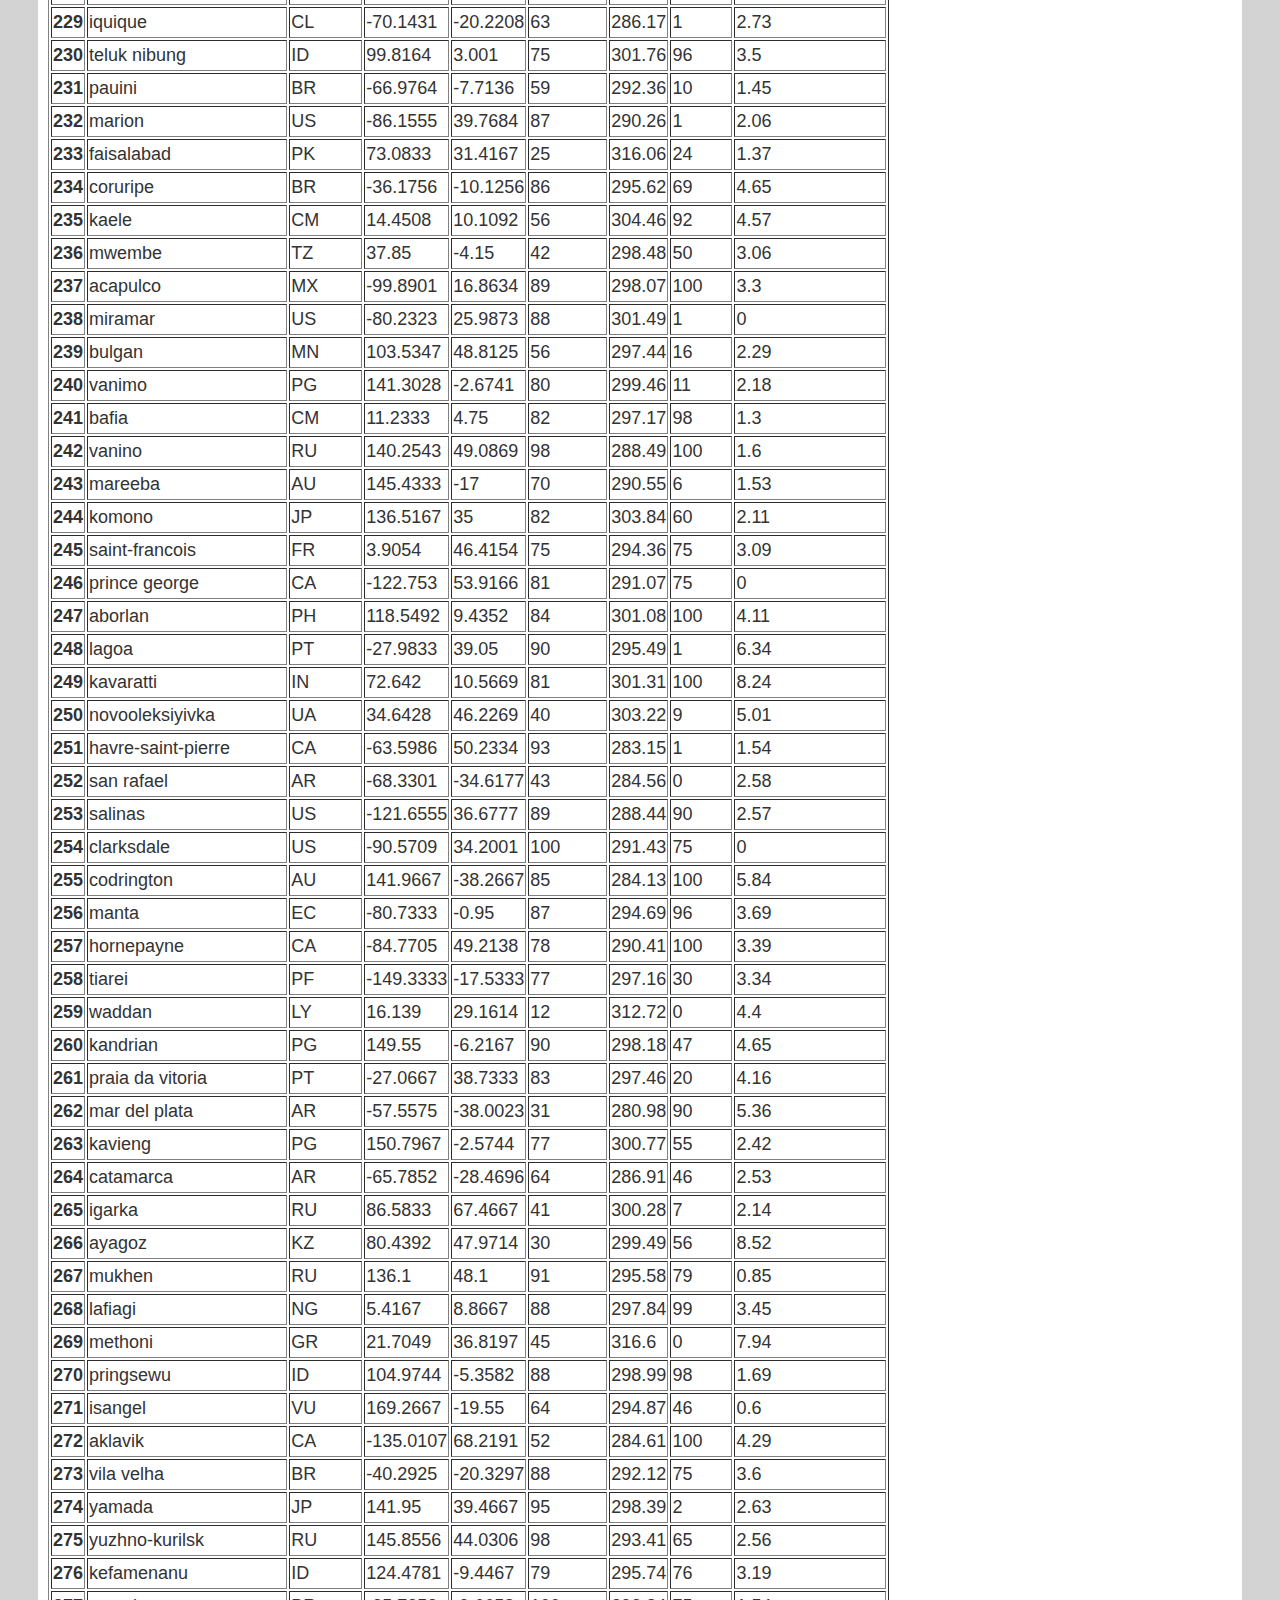
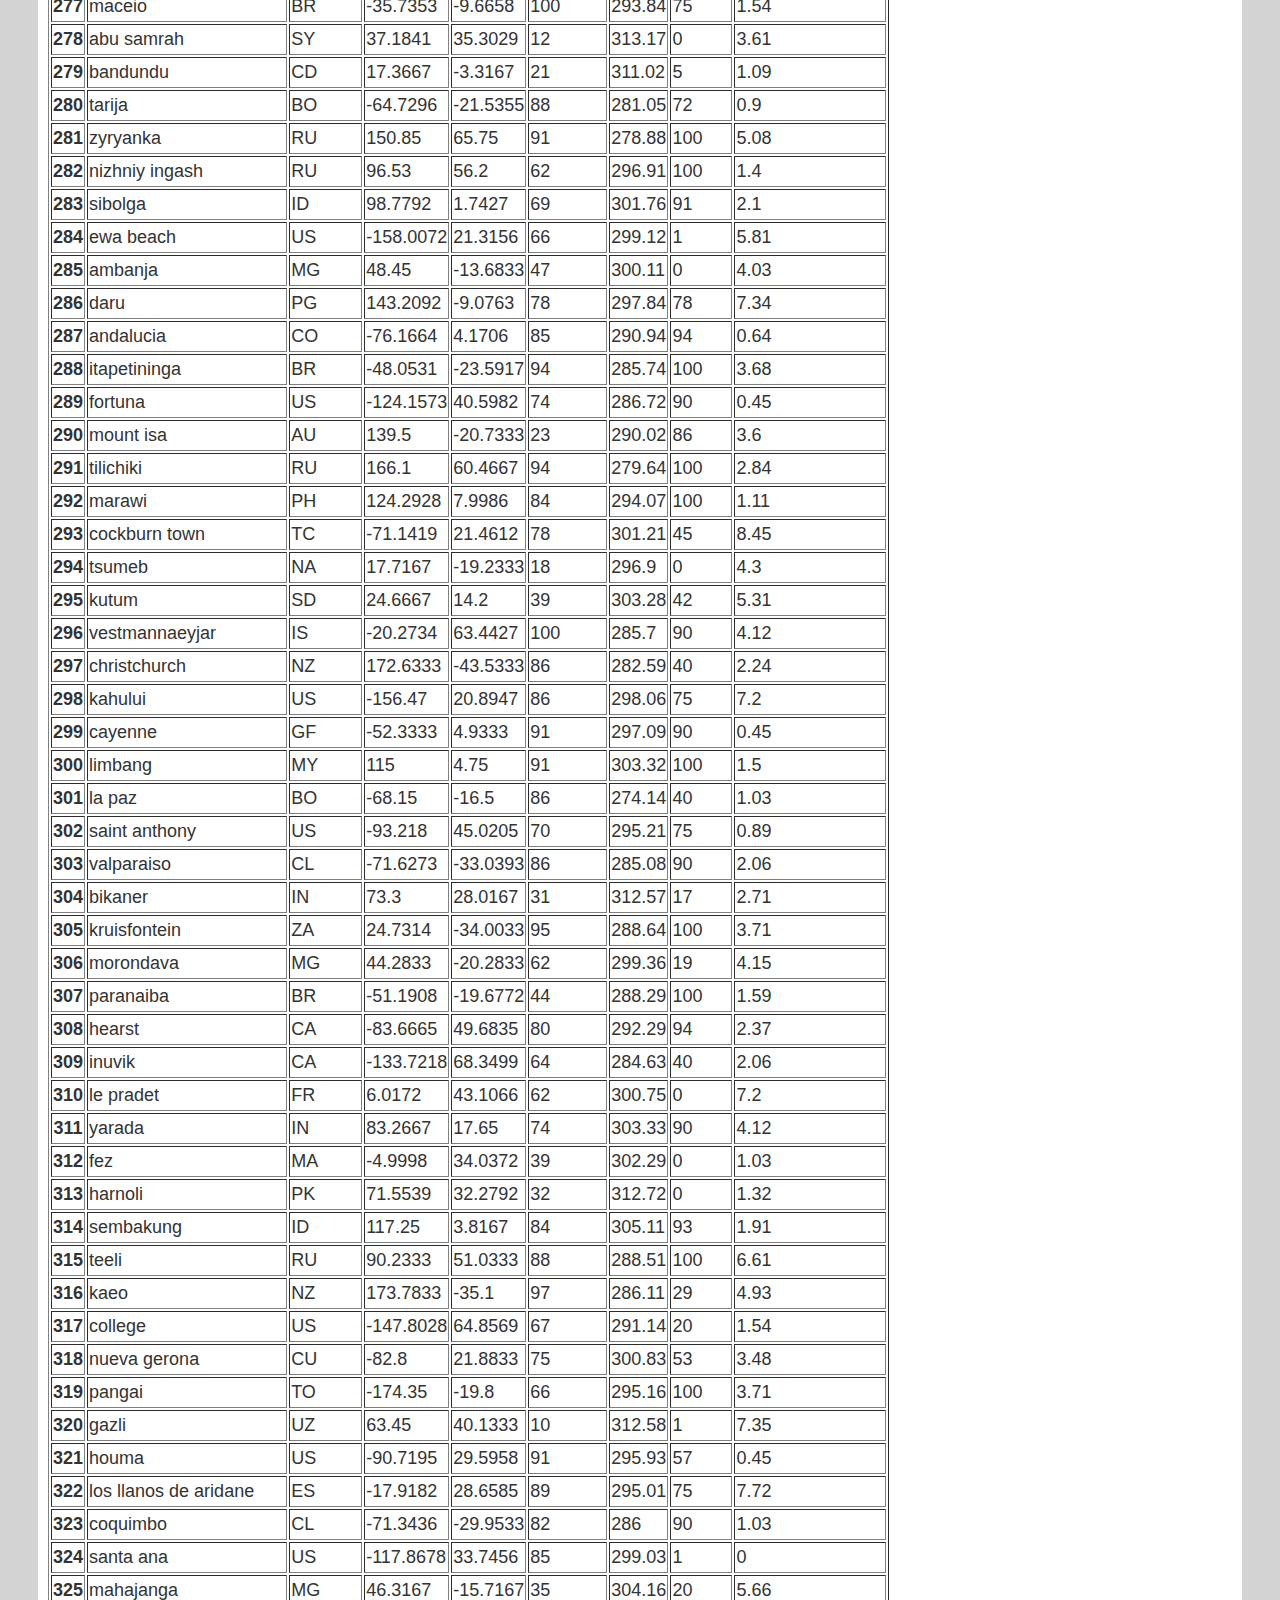
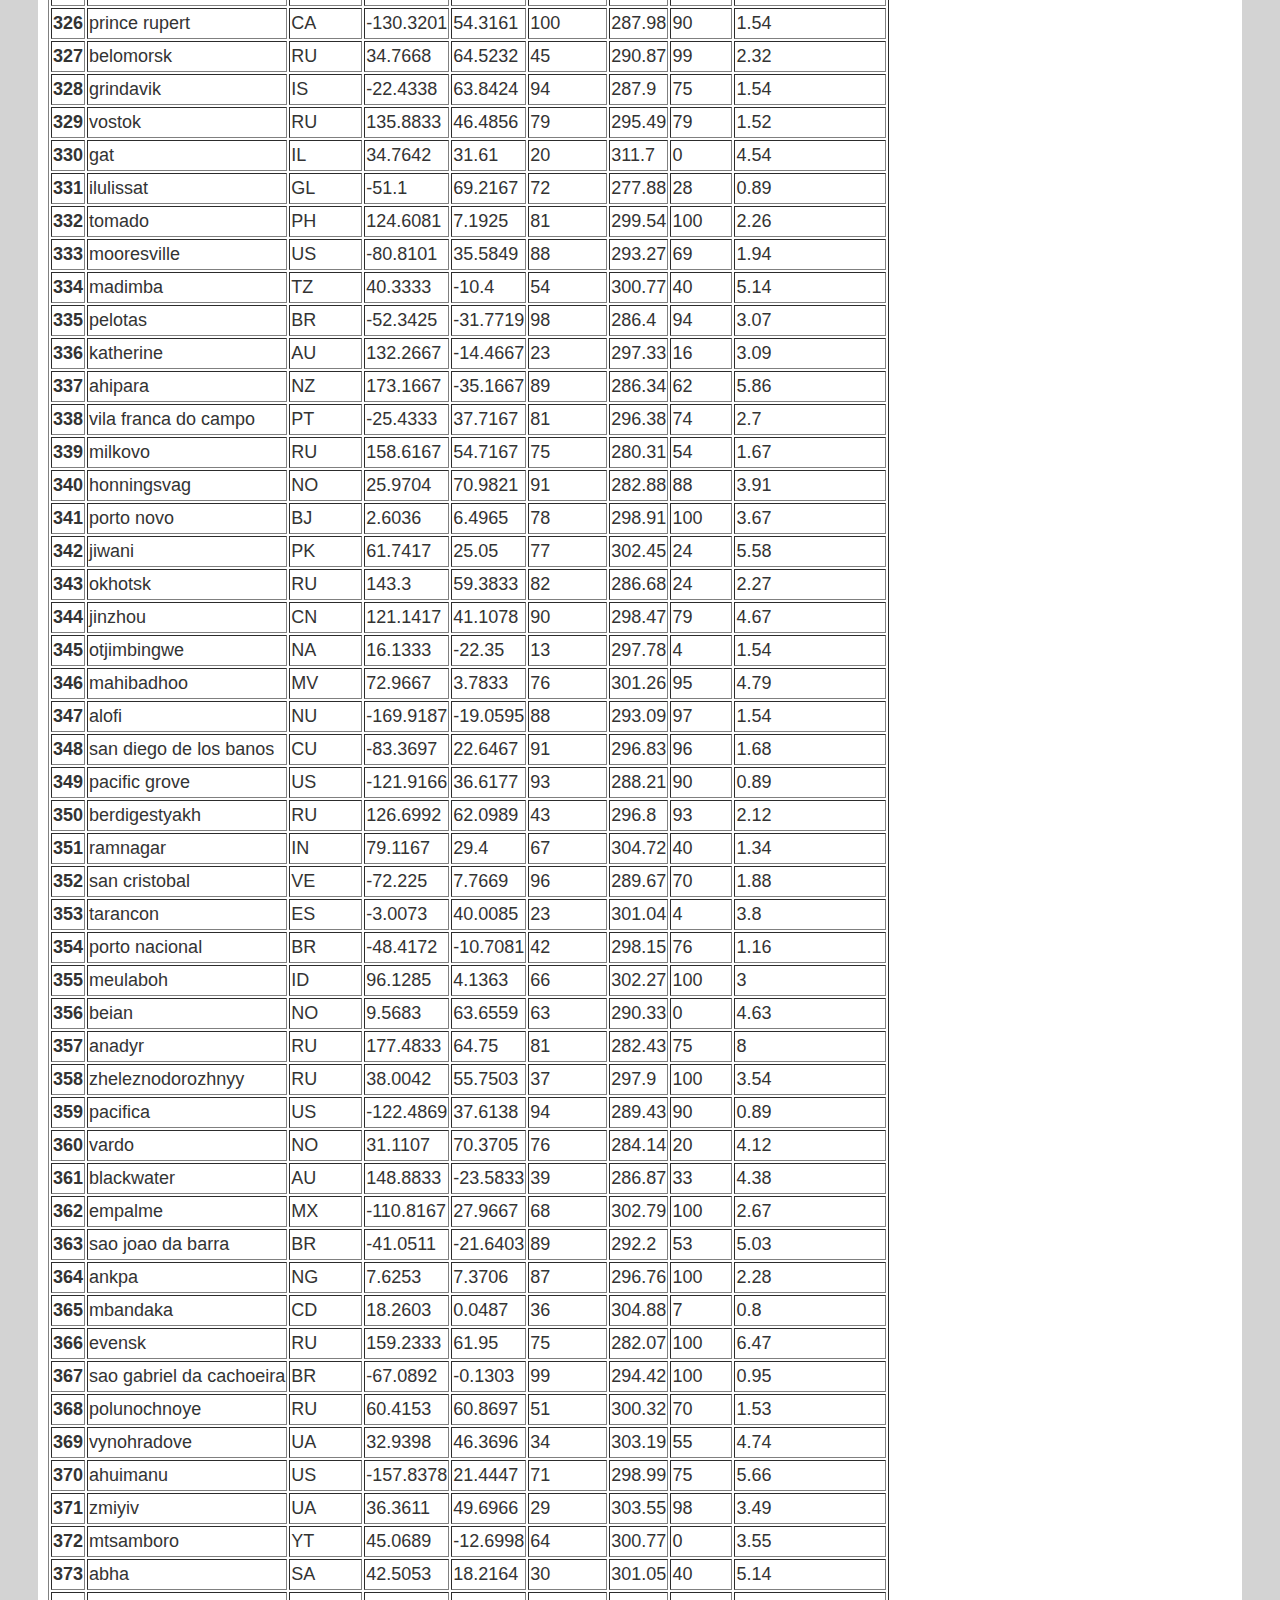
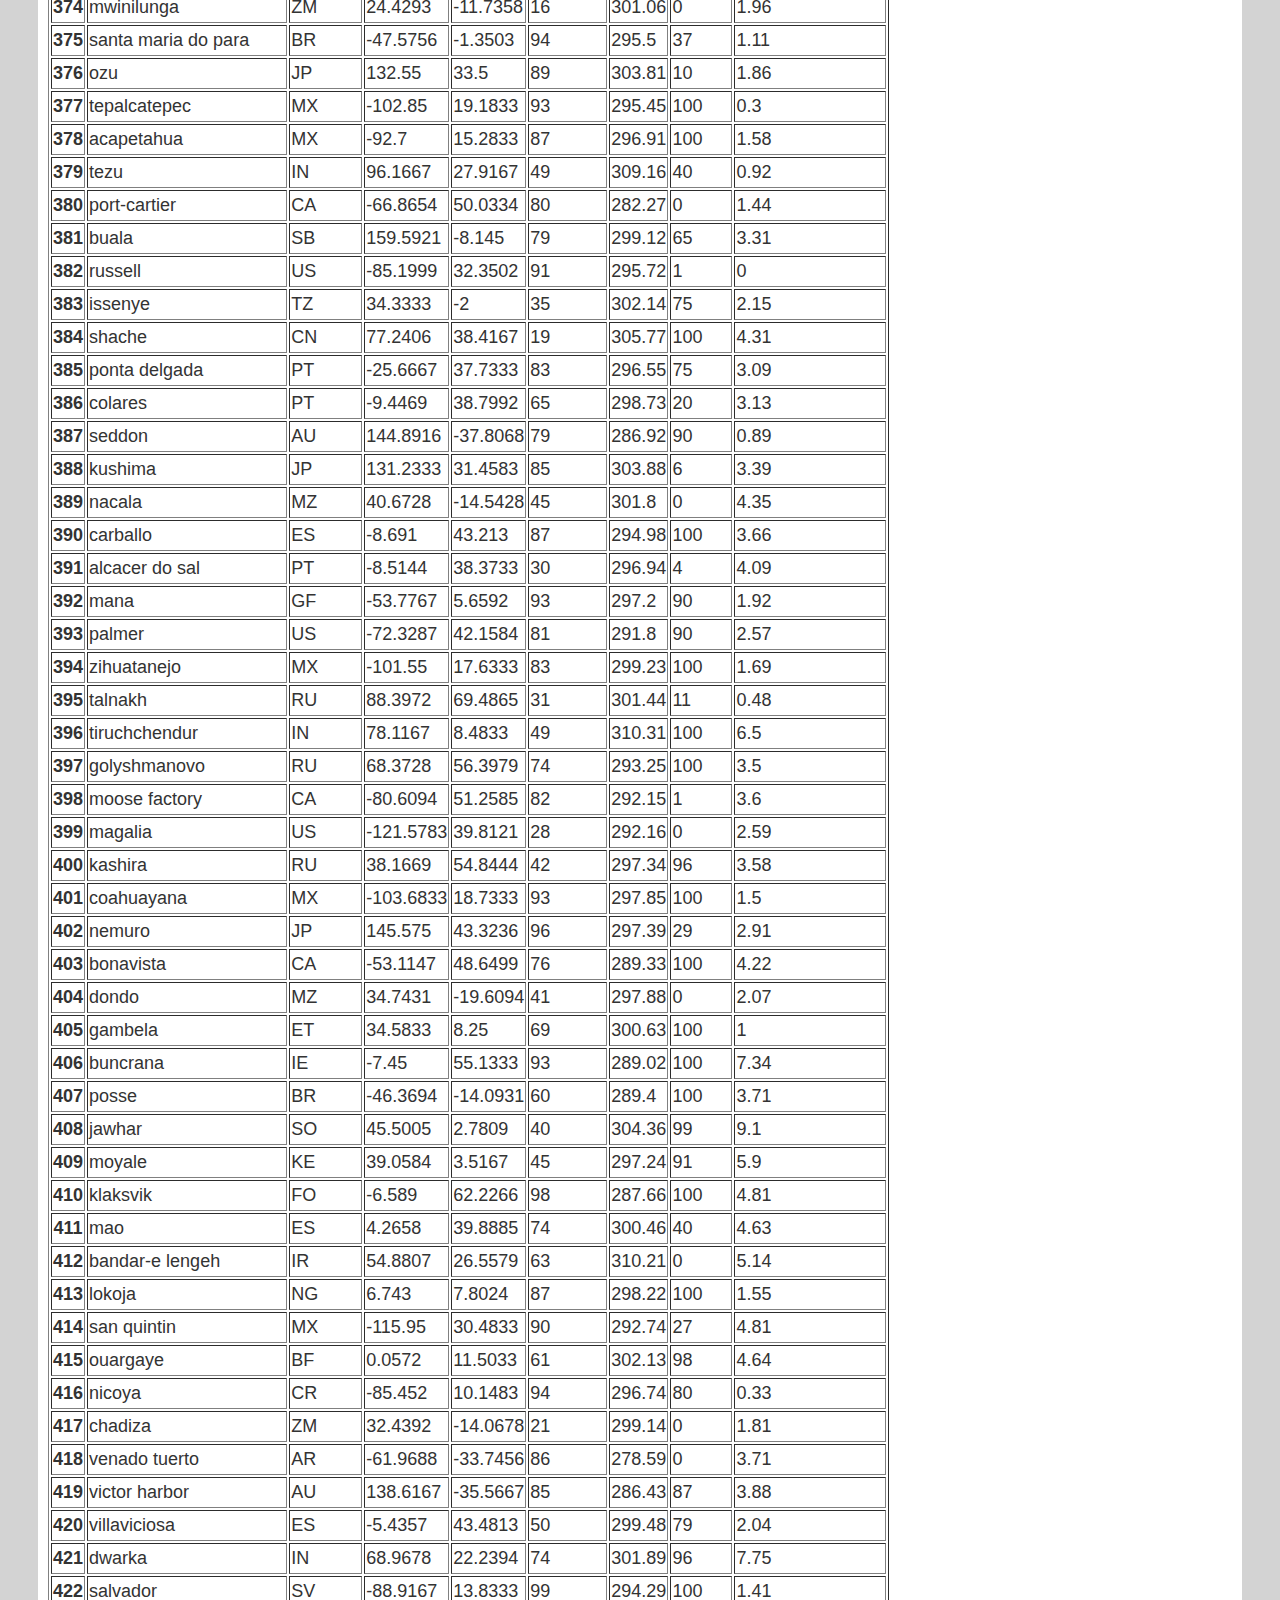
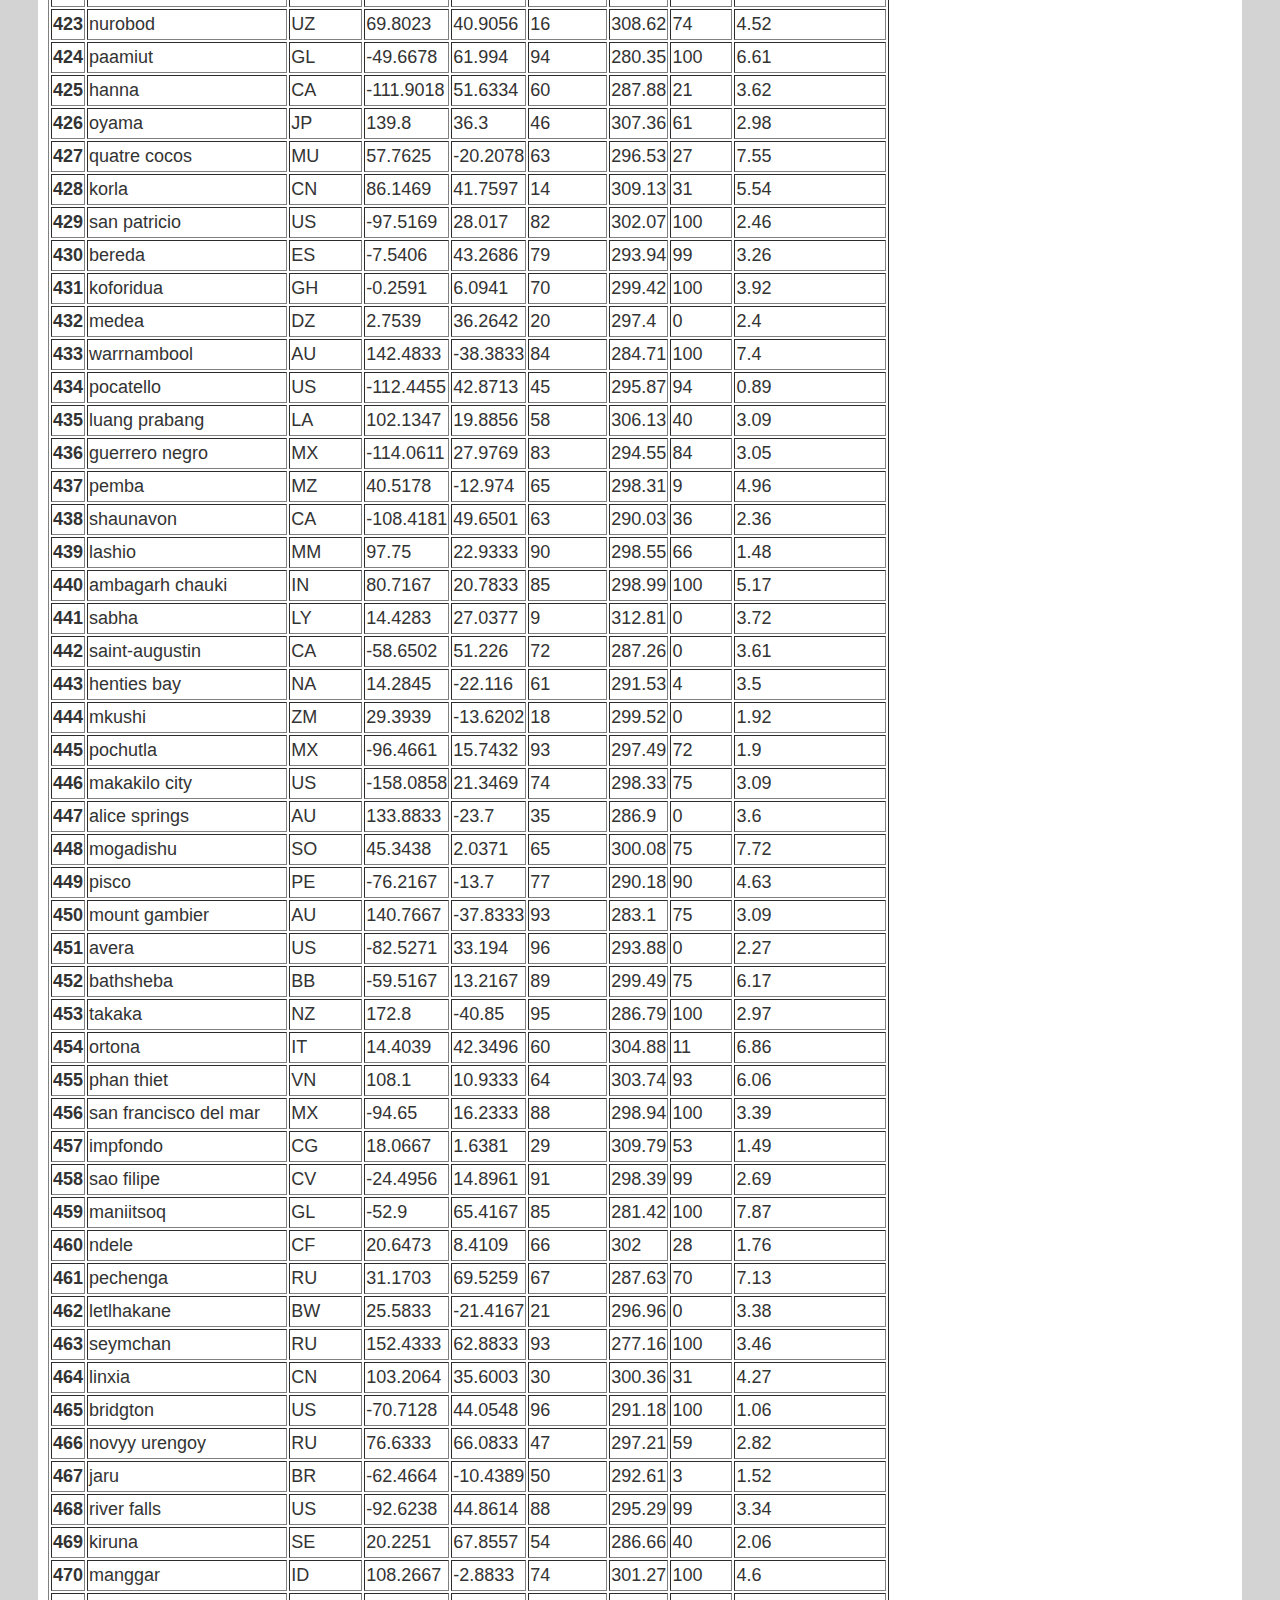
<file: weather_df.html>
<!DOCTYPE html>
<html lang="en-us">

<head>

    <style>
        img{ width: auto;
            height: auto;
            max-width: 100%;
            max-height: 100%;}
    </style>

    <meta charset="UTF-8">
    <title>data</title>

  <!-- <link rel="stylesheet" href="https://maxcdn.bootstrapcdn.com/bootstrap/3.3.7/css/bootstrap.min.css" integrity="sha384-BVYiiSIFeK1dGmJRAkycuHAHRg32OmUcww7on3RYdg4Va+PmSTsz/K68vbdEjh4u" crossorigin="anonymous">
  -->
  
     <link rel="stylesheet" href="https://stackpath.bootstrapcdn.com/bootstrap/4.1.3/css/bootstrap.min.css" integrity="sha384-MCw98/SFnGE8fJT3GXwEOngsV7Zt27NXFoaoApmYm81iuXoPkFOJwJ8ERdknLPMO" crossorigin="anonymous">

     <link rel="stylesheet" type="text/css" href="style.css">
</head>

<body>
      <div id="first_line_color">
        <div class="row">   
                <!-- <div class="form-inline">   -->
                <div class="col-md-6">    

                        <div class="first_line" >
                            <div class="div1"><h1>Latitude</h1> </div>
                        </div>    
                </div>  
                
               <div class="col-md-2">     
                    <!-- <div class="btn-group" role="group" aria-label="Basic example"> -->
                        <div class="dropdown">
                        <button class="btn btn-secondary dropdown-toggle" type="button" id="dropdownMenuButton" data-toggle="dropdown" aria-haspopup="true" aria-expanded="false">
                            Navigation
                        </button>
                        <div class="dropdown-menu" aria-labelledby="dropdownMenuButton">
                            <a class="dropdown-item" href="Temperature.html">Max Temperature</a>
                            <a class="dropdown-item" href="Humidity.html">Humidity</a>
                            <a class="dropdown-item" href="Cloudiness.html">Cloudiness</a>
                            <a class="dropdown-item" href="Wind-Speed.html">Wind-Speed</a>
                        </div>
                        </div>
                </div>  

                <div class="col-md-2">  
                    <form>
                       <input class="MyButton1" type="button" value="Comparison" onclick="window.location.href='Comparison.html'" />       
                    </form>
                </div> 

                <div class="col-md-2">
                      <form>
                            <input class="MyButton2" type="button" value="Data" onclick="window.location.href='weather_df.html'" />       
                      </form>
    <!-- <button type="button" href="data.html"> <a class="dropdown-item" href="https://www.youtube.com">Data</a> </button> --> 
                </div>
        </div>
<!-- </div> -->
     </div>
<br>

<main class="container_data" style="position:relative">
   <h2 style="color:aqua;position:absolute;top:30px;left:20px">Data</h2>
   <br>
   <br><br>
   <p>The following table includes all of the data used for plotting in this project:</p>
   <br><br>


<table   border="1" class="dataframe"> 
  <!-- <table class="table"> -->
  <thead>
    <tr style="text-align: right;">
      <th></th>
      <th>City</th>
      <th>Country</th>
      <th>Lon</th>
      <th>Lat</th>
      <th>humidity</th>
      <th>temp</th>
      <th>clouds</th>
      <th>wind speed(mph)</th>
    </tr>
  </thead>
  <tbody>
<tr><th>0</th>
<td>port elizabeth</td>
<td>ZA</td>
<td>25.5701</td>
<td>-33.918</td>
<td>88</td>
<td>291.31</td>
<td>20</td>
<td>5.14</td></tr>
<tr><th>1</th>
<td>ancud</td>
<td>CL</td>
<td>-73.8203</td>
<td>-41.8697</td>
<td>81</td>
<td>283.89</td>
<td>100</td>
<td>9.75</td></tr>
<tr><th>2</th>
<td>ushuaia</td>
<td>AR</td>
<td>-68.3</td>
<td>-54.8</td>
<td>66</td>
<td>281.96</td>
<td>20</td>
<td>2.06</td></tr>
<tr><th>3</th>
<td>maarianhamina</td>
<td>AX</td>
<td>19.9348</td>
<td>60.0973</td>
<td>68</td>
<td>292.07</td>
<td>0</td>
<td>5.66</td></tr>
<tr><th>4</th>
<td>tarauaca</td>
<td>BR</td>
<td>-70.7656</td>
<td>-8.1614</td>
<td>62</td>
<td>291.68</td>
<td>7</td>
<td>1.13</td></tr>
<tr><th>5</th>
<td>vaini</td>
<td>TO</td>
<td>-175.2</td>
<td>-21.2</td>
<td>94</td>
<td>288.24</td>
<td>20</td>
<td>1.03</td></tr>
<tr><th>6</th>
<td>hasaki</td>
<td>JP</td>
<td>140.8333</td>
<td>35.7333</td>
<td>86</td>
<td>301.31</td>
<td>10</td>
<td>3.33</td></tr>
<tr><th>7</th>
<td>puerto ayora</td>
<td>EC</td>
<td>-90.3518</td>
<td>-0.7393</td>
<td>81</td>
<td>294.57</td>
<td>46</td>
<td>2.24</td></tr>
<tr><th>8</th>
<td>hobart</td>
<td>AU</td>
<td>147.3294</td>
<td>-42.8794</td>
<td>62</td>
<td>285.07</td>
<td>40</td>
<td>2.68</td></tr>
<tr><th>9</th>
<td>mataura</td>
<td>NZ</td>
<td>168.8643</td>
<td>-46.1927</td>
<td>95</td>
<td>276.19</td>
<td>94</td>
<td>0.65</td></tr>
<tr><th>10</th>
<td>cochabamba</td>
<td>BO</td>
<td>-66.1568</td>
<td>-17.3895</td>
<td>63</td>
<td>282.48</td>
<td>40</td>
<td>1.54</td></tr>
<tr><th>11</th>
<td>cabo san lucas</td>
<td>MX</td>
<td>-109.9124</td>
<td>22.8909</td>
<td>76</td>
<td>299.71</td>
<td>92</td>
<td>3.64</td></tr>
<tr><th>12</th>
<td>port lincoln</td>
<td>AU</td>
<td>135.8667</td>
<td>-34.7333</td>
<td>73</td>
<td>286.54</td>
<td>100</td>
<td>5.25</td></tr>
<tr><th>13</th>
<td>albany</td>
<td>US</td>
<td>-73.9662</td>
<td>42.6001</td>
<td>94</td>
<td>289.87</td>
<td>1</td>
<td>0.95</td></tr>
<tr><th>14</th>
<td>castro</td>
<td>BR</td>
<td>-50.0119</td>
<td>-24.7911</td>
<td>98</td>
<td>281.48</td>
<td>100</td>
<td>2.78</td></tr>
<tr><th>15</th>
<td>carnarvon</td>
<td>AU</td>
<td>113.6333</td>
<td>-24.8667</td>
<td>35</td>
<td>298.19</td>
<td>0</td>
<td>6.69</td></tr>
<tr><th>16</th>
<td>airai</td>
<td>TL</td>
<td>125.4092</td>
<td>-8.9266</td>
<td>88</td>
<td>288.66</td>
<td>79</td>
<td>1.64</td></tr>
<tr><th>17</th>
<td>port hardy</td>
<td>CA</td>
<td>-127.4199</td>
<td>50.6996</td>
<td>94</td>
<td>289.25</td>
<td>90</td>
<td>2.06</td></tr>
<tr><th>18</th>
<td>khatanga</td>
<td>RU</td>
<td>102.5</td>
<td>71.9667</td>
<td>23</td>
<td>299.08</td>
<td>23</td>
<td>6.21</td></tr>
<tr><th>19</th>
<td>turayf</td>
<td>SA</td>
<td>38.6637</td>
<td>31.6725</td>
<td>15</td>
<td>310.29</td>
<td>0</td>
<td>5.14</td></tr>
<tr><th>20</th>
<td>provideniya</td>
<td>RU</td>
<td>-173.3</td>
<td>64.3833</td>
<td>89</td>
<td>282.48</td>
<td>98</td>
<td>2.9</td></tr>
<tr><th>21</th>
<td>shizunai</td>
<td>JP</td>
<td>142.3669</td>
<td>42.3339</td>
<td>90</td>
<td>297.64</td>
<td>40</td>
<td>0.2</td></tr>
<tr><th>22</th>
<td>esperance</td>
<td>AU</td>
<td>121.9</td>
<td>-33.8667</td>
<td>76</td>
<td>290.06</td>
<td>1</td>
<td>2.31</td></tr>
<tr><th>23</th>
<td>jamestown</td>
<td>US</td>
<td>-79.2353</td>
<td>42.097</td>
<td>88</td>
<td>289.95</td>
<td>1</td>
<td>0</td></tr>
<tr><th>24</th>
<td>labuhan</td>
<td>ID</td>
<td>112.2051</td>
<td>-6.8844</td>
<td>66</td>
<td>302.38</td>
<td>63</td>
<td>6.02</td></tr>
<tr><th>25</th>
<td>hithadhoo</td>
<td>MV</td>
<td>73.0833</td>
<td>-0.6</td>
<td>74</td>
<td>300.86</td>
<td>90</td>
<td>2.95</td></tr>
<tr><th>26</th>
<td>grand gaube</td>
<td>MU</td>
<td>57.6608</td>
<td>-20.0064</td>
<td>57</td>
<td>296.69</td>
<td>1</td>
<td>5.81</td></tr>
<tr><th>27</th>
<td>bomet</td>
<td>KE</td>
<td>35.3416</td>
<td>-0.7813</td>
<td>37</td>
<td>298.03</td>
<td>20</td>
<td>2.19</td></tr>
<tr><th>28</th>
<td>san jeronimo</td>
<td>PE</td>
<td>-75.2829</td>
<td>-11.9472</td>
<td>84</td>
<td>276.83</td>
<td>12</td>
<td>0.61</td></tr>
<tr><th>29</th>
<td>lompoc</td>
<td>US</td>
<td>-120.4579</td>
<td>34.6391</td>
<td>87</td>
<td>290.97</td>
<td>90</td>
<td>3.09</td></tr>
<tr><th>30</th>
<td>bud</td>
<td>US</td>
<td>-86.1758</td>
<td>39.447</td>
<td>88</td>
<td>290.06</td>
<td>83</td>
<td>1.69</td></tr>
<tr><th>31</th>
<td>mahebourg</td>
<td>MU</td>
<td>57.7</td>
<td>-20.4081</td>
<td>60</td>
<td>296.62</td>
<td>40</td>
<td>7.2</td></tr>
<tr><th>32</th>
<td>rikitea</td>
<td>PF</td>
<td>-134.9692</td>
<td>-23.1203</td>
<td>73</td>
<td>296.15</td>
<td>23</td>
<td>8.03</td></tr>
<tr><th>33</th>
<td>qarchi gak</td>
<td>AF</td>
<td>66.7889</td>
<td>37.04</td>
<td>9</td>
<td>311.2</td>
<td>0</td>
<td>4.35</td></tr>
<tr><th>34</th>
<td>seybaplaya</td>
<td>MX</td>
<td>-90.6667</td>
<td>19.65</td>
<td>84</td>
<td>297.51</td>
<td>32</td>
<td>3.89</td></tr>
<tr><th>35</th>
<td>cherskiy</td>
<td>RU</td>
<td>161.3</td>
<td>68.75</td>
<td>91</td>
<td>277.72</td>
<td>91</td>
<td>6.16</td></tr>
<tr><th>36</th>
<td>nikolskoye</td>
<td>RU</td>
<td>30.7861</td>
<td>59.7035</td>
<td>37</td>
<td>293.93</td>
<td>100</td>
<td>0.94</td></tr>
<tr><th>37</th>
<td>loukhi</td>
<td>RU</td>
<td>33.0381</td>
<td>66.0764</td>
<td>47</td>
<td>289.53</td>
<td>100</td>
<td>2.61</td></tr>
<tr><th>38</th>
<td>energetik</td>
<td>RU</td>
<td>58.7934</td>
<td>51.7445</td>
<td>15</td>
<td>310.42</td>
<td>97</td>
<td>5.19</td></tr>
<tr><th>39</th>
<td>hovd</td>
<td>MN</td>
<td>91.6419</td>
<td>48.0056</td>
<td>20</td>
<td>300.63</td>
<td>76</td>
<td>8.6</td></tr>
<tr><th>40</th>
<td>kaitangata</td>
<td>NZ</td>
<td>169.8464</td>
<td>-46.2817</td>
<td>80</td>
<td>283.11</td>
<td>100</td>
<td>2.2</td></tr>
<tr><th>41</th>
<td>luderitz</td>
<td>NA</td>
<td>15.1594</td>
<td>-26.6481</td>
<td>50</td>
<td>292.75</td>
<td>69</td>
<td>1.78</td></tr>
<tr><th>42</th>
<td>san pedro</td>
<td>PH</td>
<td>121.0167</td>
<td>14.35</td>
<td>77</td>
<td>303.72</td>
<td>75</td>
<td>8.23</td></tr>
<tr><th>43</th>
<td>necochea</td>
<td>AR</td>
<td>-58.7368</td>
<td>-38.5473</td>
<td>79</td>
<td>279.84</td>
<td>0</td>
<td>4.92</td></tr>
<tr><th>44</th>
<td>new norfolk</td>
<td>AU</td>
<td>147.0587</td>
<td>-42.7826</td>
<td>65</td>
<td>284.87</td>
<td>99</td>
<td>2.24</td></tr>
<tr><th>45</th>
<td>longyearbyen</td>
<td>SJ</td>
<td>15.6401</td>
<td>78.2186</td>
<td>93</td>
<td>279.06</td>
<td>75</td>
<td>5.14</td></tr>
<tr><th>46</th>
<td>severo-kurilsk</td>
<td>RU</td>
<td>156.125</td>
<td>50.6789</td>
<td>76</td>
<td>284.8</td>
<td>99</td>
<td>6.06</td></tr>
<tr><th>47</th>
<td>soyo</td>
<td>AO</td>
<td>12.3689</td>
<td>-6.1349</td>
<td>68</td>
<td>297.18</td>
<td>82</td>
<td>3.29</td></tr>
<tr><th>48</th>
<td>kiama</td>
<td>AU</td>
<td>150.8667</td>
<td>-34.6833</td>
<td>62</td>
<td>287.91</td>
<td>83</td>
<td>2.24</td></tr>
<tr><th>49</th>
<td>denia</td>
<td>ES</td>
<td>0.1057</td>
<td>38.8408</td>
<td>71</td>
<td>304.7</td>
<td>0</td>
<td>2.68</td></tr>
<tr><th>50</th>
<td>busselton</td>
<td>AU</td>
<td>115.3333</td>
<td>-33.65</td>
<td>73</td>
<td>285.15</td>
<td>0</td>
<td>0.22</td></tr>
<tr><th>51</th>
<td>zhuanghe</td>
<td>CN</td>
<td>122.9911</td>
<td>39.7008</td>
<td>92</td>
<td>297.44</td>
<td>82</td>
<td>3.47</td></tr>
<tr><th>52</th>
<td>kafanchan</td>
<td>NG</td>
<td>8.3</td>
<td>9.5833</td>
<td>89</td>
<td>295.26</td>
<td>100</td>
<td>1.69</td></tr>
<tr><th>53</th>
<td>faanui</td>
<td>PF</td>
<td>-151.75</td>
<td>-16.4833</td>
<td>70</td>
<td>299.39</td>
<td>51</td>
<td>3.44</td></tr>
<tr><th>54</th>
<td>qaanaaq</td>
<td>GL</td>
<td>-69.3632</td>
<td>77.484</td>
<td>64</td>
<td>279.19</td>
<td>44</td>
<td>2.46</td></tr>
<tr><th>55</th>
<td>yulara</td>
<td>AU</td>
<td>130.9889</td>
<td>-25.2406</td>
<td>29</td>
<td>289.06</td>
<td>5</td>
<td>4.63</td></tr>
<tr><th>56</th>
<td>bluff</td>
<td>NZ</td>
<td>168.3333</td>
<td>-46.6</td>
<td>79</td>
<td>276.37</td>
<td>50</td>
<td>2.04</td></tr>
<tr><th>57</th>
<td>bethel</td>
<td>US</td>
<td>-73.414</td>
<td>41.3712</td>
<td>88</td>
<td>292.05</td>
<td>96</td>
<td>2.99</td></tr>
<tr><th>58</th>
<td>mlonggo</td>
<td>ID</td>
<td>110.7</td>
<td>-6.5333</td>
<td>69</td>
<td>301.85</td>
<td>84</td>
<td>5.36</td></tr>
<tr><th>59</th>
<td>dikson</td>
<td>RU</td>
<td>80.5464</td>
<td>73.5069</td>
<td>86</td>
<td>282.99</td>
<td>8</td>
<td>3.17</td></tr>
<tr><th>60</th>
<td>nouadhibou</td>
<td>MR</td>
<td>-17.0347</td>
<td>20.931</td>
<td>78</td>
<td>296.14</td>
<td>19</td>
<td>7.72</td></tr>
<tr><th>61</th>
<td>straumen</td>
<td>NO</td>
<td>11.2999</td>
<td>63.8709</td>
<td>62</td>
<td>290.29</td>
<td>100</td>
<td>0.83</td></tr>
<tr><th>62</th>
<td>arraial do cabo</td>
<td>BR</td>
<td>-42.0278</td>
<td>-22.9661</td>
<td>88</td>
<td>291.07</td>
<td>40</td>
<td>4.12</td></tr>
<tr><th>63</th>
<td>chokurdakh</td>
<td>RU</td>
<td>147.9167</td>
<td>70.6333</td>
<td>86</td>
<td>276.06</td>
<td>100</td>
<td>5.88</td></tr>
<tr><th>64</th>
<td>saldanha</td>
<td>ZA</td>
<td>17.9442</td>
<td>-33.0117</td>
<td>82</td>
<td>286.18</td>
<td>7</td>
<td>1.53</td></tr>
<tr><th>65</th>
<td>port hedland</td>
<td>AU</td>
<td>118.5667</td>
<td>-20.3167</td>
<td>25</td>
<td>299.18</td>
<td>40</td>
<td>6.17</td></tr>
<tr><th>66</th>
<td>honiara</td>
<td>SB</td>
<td>159.95</td>
<td>-9.4333</td>
<td>84</td>
<td>298.06</td>
<td>75</td>
<td>0.91</td></tr>
<tr><th>67</th>
<td>sal rei</td>
<td>CV</td>
<td>-22.9167</td>
<td>16.1833</td>
<td>100</td>
<td>298.46</td>
<td>90</td>
<td>5.66</td></tr>
<tr><th>68</th>
<td>geraldton</td>
<td>AU</td>
<td>114.6</td>
<td>-28.7667</td>
<td>72</td>
<td>289.38</td>
<td>0</td>
<td>2.57</td></tr>
<tr><th>69</th>
<td>dong hoi</td>
<td>VN</td>
<td>106.6</td>
<td>17.4833</td>
<td>66</td>
<td>304.5</td>
<td>86</td>
<td>5.12</td></tr>
<tr><th>70</th>
<td>georgetown</td>
<td>MY</td>
<td>100.3354</td>
<td>5.4112</td>
<td>67</td>
<td>305.12</td>
<td>20</td>
<td>3.6</td></tr>
<tr><th>71</th>
<td>sitka</td>
<td>US</td>
<td>-135.33</td>
<td>57.0531</td>
<td>82</td>
<td>289.09</td>
<td>75</td>
<td>5.14</td></tr>
<tr><th>72</th>
<td>zabid</td>
<td>YE</td>
<td>43.3152</td>
<td>14.1951</td>
<td>48</td>
<td>308.53</td>
<td>90</td>
<td>5.99</td></tr>
<tr><th>73</th>
<td>iqaluit</td>
<td>CA</td>
<td>-68.5145</td>
<td>63.7506</td>
<td>80</td>
<td>278</td>
<td>75</td>
<td>1.03</td></tr>
<tr><th>74</th>
<td>tiksi</td>
<td>RU</td>
<td>128.8694</td>
<td>71.6872</td>
<td>80</td>
<td>279.48</td>
<td>5</td>
<td>4.51</td></tr>
<tr><th>75</th>
<td>kodiak</td>
<td>US</td>
<td>-152.4072</td>
<td>57.79</td>
<td>77</td>
<td>287.88</td>
<td>90</td>
<td>4.63</td></tr>
<tr><th>76</th>
<td>hobyo</td>
<td>SO</td>
<td>48.5268</td>
<td>5.3505</td>
<td>63</td>
<td>301.71</td>
<td>100</td>
<td>12.58</td></tr>
<tr><th>77</th>
<td>vilhena</td>
<td>BR</td>
<td>-60.1458</td>
<td>-12.7406</td>
<td>58</td>
<td>289.44</td>
<td>1</td>
<td>1.47</td></tr>
<tr><th>78</th>
<td>hilo</td>
<td>US</td>
<td>-155.09</td>
<td>19.7297</td>
<td>86</td>
<td>296.37</td>
<td>90</td>
<td>2.57</td></tr>
<tr><th>79</th>
<td>tuktoyaktuk</td>
<td>CA</td>
<td>-133.0374</td>
<td>69.4541</td>
<td>62</td>
<td>283.23</td>
<td>99</td>
<td>4.25</td></tr>
<tr><th>80</th>
<td>kaka</td>
<td>TM</td>
<td>59.6143</td>
<td>37.3482</td>
<td>11</td>
<td>312.68</td>
<td>2</td>
<td>8.59</td></tr>
<tr><th>81</th>
<td>quang ngai</td>
<td>VN</td>
<td>108.8</td>
<td>15.1167</td>
<td>63</td>
<td>303.27</td>
<td>100</td>
<td>2</td></tr>
<tr><th>82</th>
<td>dunga bunga</td>
<td>PK</td>
<td>73.2432</td>
<td>29.7493</td>
<td>25</td>
<td>315.27</td>
<td>39</td>
<td>2.4</td></tr>
<tr><th>83</th>
<td>axim</td>
<td>GH</td>
<td>-2.2405</td>
<td>4.8699</td>
<td>75</td>
<td>299.35</td>
<td>75</td>
<td>4.45</td></tr>
<tr><th>84</th>
<td>westport</td>
<td>US</td>
<td>-73.3579</td>
<td>41.1415</td>
<td>93</td>
<td>293.14</td>
<td>90</td>
<td>1.34</td></tr>
<tr><th>85</th>
<td>east london</td>
<td>ZA</td>
<td>27.9116</td>
<td>-33.0153</td>
<td>73</td>
<td>293.67</td>
<td>20</td>
<td>3.6</td></tr>
<tr><th>86</th>
<td>salalah</td>
<td>OM</td>
<td>54.0924</td>
<td>17.0151</td>
<td>88</td>
<td>298.66</td>
<td>100</td>
<td>2.91</td></tr>
<tr><th>87</th>
<td>north bend</td>
<td>US</td>
<td>-124.2243</td>
<td>43.4065</td>
<td>100</td>
<td>288.1</td>
<td>90</td>
<td>2.57</td></tr>
<tr><th>88</th>
<td>thompson</td>
<td>CA</td>
<td>-97.8558</td>
<td>55.7435</td>
<td>93</td>
<td>275.24</td>
<td>40</td>
<td>0</td></tr>
<tr><th>89</th>
<td>los cedrales</td>
<td>PY</td>
<td>-54.7</td>
<td>-25.65</td>
<td>80</td>
<td>286.24</td>
<td>100</td>
<td>1.68</td></tr>
<tr><th>90</th>
<td>yumen</td>
<td>CN</td>
<td>97.2</td>
<td>40.2833</td>
<td>8</td>
<td>306.26</td>
<td>100</td>
<td>8.05</td></tr>
<tr><th>91</th>
<td>adrar</td>
<td>MR</td>
<td>-10.0711</td>
<td>20.5022</td>
<td>15</td>
<td>308.6</td>
<td>6</td>
<td>7.82</td></tr>
<tr><th>92</th>
<td>namibe</td>
<td>AO</td>
<td>12.1522</td>
<td>-15.1961</td>
<td>78</td>
<td>294.5</td>
<td>0</td>
<td>0</td></tr>
<tr><th>93</th>
<td>bambous virieux</td>
<td>MU</td>
<td>57.7575</td>
<td>-20.3428</td>
<td>60</td>
<td>296.6</td>
<td>40</td>
<td>7.2</td></tr>
<tr><th>94</th>
<td>padang</td>
<td>ID</td>
<td>100.3543</td>
<td>-0.9492</td>
<td>70</td>
<td>303.18</td>
<td>96</td>
<td>2.01</td></tr>
<tr><th>95</th>
<td>horki</td>
<td>BY</td>
<td>30.9842</td>
<td>54.2861</td>
<td>72</td>
<td>292.14</td>
<td>97</td>
<td>3.62</td></tr>
<tr><th>96</th>
<td>businga</td>
<td>CD</td>
<td>20.8833</td>
<td>3.3333</td>
<td>40</td>
<td>308.09</td>
<td>22</td>
<td>1.24</td></tr>
<tr><th>97</th>
<td>hermanus</td>
<td>ZA</td>
<td>19.2345</td>
<td>-34.4187</td>
<td>83</td>
<td>291.43</td>
<td>17</td>
<td>3.49</td></tr>
<tr><th>98</th>
<td>la ronge</td>
<td>CA</td>
<td>-105.2842</td>
<td>55.1001</td>
<td>94</td>
<td>285.29</td>
<td>20</td>
<td>1.54</td></tr>
<tr><th>99</th>
<td>punta arenas</td>
<td>CL</td>
<td>-70.9167</td>
<td>-53.15</td>
<td>93</td>
<td>276.21</td>
<td>0</td>
<td>3.09</td></tr>
<tr><th>100</th>
<td>bouar</td>
<td>CF</td>
<td>15.596</td>
<td>5.934</td>
<td>68</td>
<td>298.14</td>
<td>94</td>
<td>1.77</td></tr>
<tr><th>101</th>
<td>pangnirtung</td>
<td>CA</td>
<td>-65.7125</td>
<td>66.1451</td>
<td>100</td>
<td>279.15</td>
<td>90</td>
<td>2.06</td></tr>
<tr><th>102</th>
<td>baruun-urt</td>
<td>MN</td>
<td>113.2792</td>
<td>46.6806</td>
<td>58</td>
<td>292.66</td>
<td>70</td>
<td>2.08</td></tr>
<tr><th>103</th>
<td>bredasdorp</td>
<td>ZA</td>
<td>20.0403</td>
<td>-34.5322</td>
<td>67</td>
<td>289.97</td>
<td>100</td>
<td>4.12</td></tr>
<tr><th>104</th>
<td>mackay</td>
<td>AU</td>
<td>149.2</td>
<td>-21.15</td>
<td>59</td>
<td>289.14</td>
<td>5</td>
<td>0</td></tr>
<tr><th>105</th>
<td>port alfred</td>
<td>ZA</td>
<td>26.891</td>
<td>-33.5906</td>
<td>83</td>
<td>292.08</td>
<td>95</td>
<td>6.29</td></tr>
<tr><th>106</th>
<td>husavik</td>
<td>IS</td>
<td>-17.3389</td>
<td>66.0449</td>
<td>84</td>
<td>284.1</td>
<td>85</td>
<td>1.98</td></tr>
<tr><th>107</th>
<td>charters towers</td>
<td>AU</td>
<td>146.2667</td>
<td>-20.1</td>
<td>29</td>
<td>287.05</td>
<td>3</td>
<td>4.14</td></tr>
<tr><th>108</th>
<td>atuona</td>
<td>PF</td>
<td>-139.0333</td>
<td>-9.8</td>
<td>72</td>
<td>298.26</td>
<td>18</td>
<td>4.95</td></tr>
<tr><th>109</th>
<td>beringovskiy</td>
<td>RU</td>
<td>179.3167</td>
<td>63.05</td>
<td>89</td>
<td>281.78</td>
<td>99</td>
<td>9.91</td></tr>
<tr><th>110</th>
<td>saint george</td>
<td>US</td>
<td>-113.5841</td>
<td>37.1041</td>
<td>23</td>
<td>304.41</td>
<td>1</td>
<td>0.45</td></tr>
<tr><th>111</th>
<td>altagracia de orituco</td>
<td>VE</td>
<td>-66.3814</td>
<td>9.8601</td>
<td>96</td>
<td>292.61</td>
<td>36</td>
<td>1.21</td></tr>
<tr><th>112</th>
<td>souillac</td>
<td>MU</td>
<td>57.5167</td>
<td>-20.5167</td>
<td>60</td>
<td>296.68</td>
<td>40</td>
<td>7.2</td></tr>
<tr><th>113</th>
<td>lavrentiya</td>
<td>RU</td>
<td>-171</td>
<td>65.5833</td>
<td>92</td>
<td>283.86</td>
<td>91</td>
<td>2.41</td></tr>
<tr><th>114</th>
<td>kapaa</td>
<td>US</td>
<td>-159.319</td>
<td>22.0752</td>
<td>71</td>
<td>299.33</td>
<td>75</td>
<td>2.24</td></tr>
<tr><th>115</th>
<td>touros</td>
<td>BR</td>
<td>-35.4608</td>
<td>-5.1989</td>
<td>76</td>
<td>294.65</td>
<td>33</td>
<td>6.69</td></tr>
<tr><th>116</th>
<td>khani</td>
<td>GE</td>
<td>42.9566</td>
<td>41.9563</td>
<td>35</td>
<td>300.91</td>
<td>0</td>
<td>2.57</td></tr>
<tr><th>117</th>
<td>mali</td>
<td>GN</td>
<td>-12.2982</td>
<td>12.079</td>
<td>85</td>
<td>287.77</td>
<td>96</td>
<td>1.49</td></tr>
<tr><th>118</th>
<td>naze</td>
<td>JP</td>
<td>129.4833</td>
<td>28.3667</td>
<td>90</td>
<td>298.66</td>
<td>97</td>
<td>10.19</td></tr>
<tr><th>119</th>
<td>kashi</td>
<td>CN</td>
<td>75.9797</td>
<td>39.4547</td>
<td>18</td>
<td>305.71</td>
<td>20</td>
<td>5</td></tr>
<tr><th>120</th>
<td>saskylakh</td>
<td>RU</td>
<td>114.0833</td>
<td>71.9167</td>
<td>31</td>
<td>294.38</td>
<td>28</td>
<td>6.03</td></tr>
<tr><th>121</th>
<td>raudeberg</td>
<td>NO</td>
<td>5.1352</td>
<td>61.9875</td>
<td>77</td>
<td>290.52</td>
<td>78</td>
<td>5.82</td></tr>
<tr><th>122</th>
<td>tiznit</td>
<td>MA</td>
<td>-9.5</td>
<td>29.5833</td>
<td>49</td>
<td>299.09</td>
<td>0</td>
<td>2.24</td></tr>
<tr><th>123</th>
<td>poso</td>
<td>ID</td>
<td>120.7524</td>
<td>-1.3959</td>
<td>79</td>
<td>300.42</td>
<td>94</td>
<td>0.09</td></tr>
<tr><th>124</th>
<td>cape town</td>
<td>ZA</td>
<td>18.4232</td>
<td>-33.9258</td>
<td>74</td>
<td>292.1</td>
<td>20</td>
<td>0.45</td></tr>
<tr><th>125</th>
<td>andenes</td>
<td>NO</td>
<td>16.1194</td>
<td>69.3143</td>
<td>88</td>
<td>286.14</td>
<td>75</td>
<td>4.12</td></tr>
<tr><th>126</th>
<td>upernavik</td>
<td>GL</td>
<td>-56.1549</td>
<td>72.7868</td>
<td>70</td>
<td>280.56</td>
<td>11</td>
<td>0.37</td></tr>
<tr><th>127</th>
<td>oranjemund</td>
<td>NA</td>
<td>16.4333</td>
<td>-28.55</td>
<td>53</td>
<td>290.88</td>
<td>15</td>
<td>3.31</td></tr>
<tr><th>128</th>
<td>chuy</td>
<td>UY</td>
<td>-53.4616</td>
<td>-33.6971</td>
<td>94</td>
<td>284.4</td>
<td>47</td>
<td>3.01</td></tr>
<tr><th>129</th>
<td>avarua</td>
<td>CK</td>
<td>-159.775</td>
<td>-21.2078</td>
<td>100</td>
<td>293.18</td>
<td>75</td>
<td>1.03</td></tr>
<tr><th>130</th>
<td>hokitika</td>
<td>NZ</td>
<td>170.9667</td>
<td>-42.7167</td>
<td>84</td>
<td>281.69</td>
<td>100</td>
<td>3.69</td></tr>
<tr><th>131</th>
<td>dekar</td>
<td>BW</td>
<td>21.9333</td>
<td>-21.5333</td>
<td>18</td>
<td>297.65</td>
<td>2</td>
<td>4.21</td></tr>
<tr><th>132</th>
<td>nago</td>
<td>JP</td>
<td>127.9761</td>
<td>26.5881</td>
<td>92</td>
<td>302.39</td>
<td>100</td>
<td>9.39</td></tr>
<tr><th>133</th>
<td>mercedes</td>
<td>AR</td>
<td>-59.4307</td>
<td>-34.6515</td>
<td>92</td>
<td>281.4</td>
<td>0</td>
<td>3.31</td></tr>
<tr><th>134</th>
<td>narsaq</td>
<td>GL</td>
<td>-46.05</td>
<td>60.9167</td>
<td>74</td>
<td>282.05</td>
<td>44</td>
<td>0.79</td></tr>
<tr><th>135</th>
<td>villazon</td>
<td>BO</td>
<td>-65.5942</td>
<td>-22.0866</td>
<td>90</td>
<td>274.02</td>
<td>56</td>
<td>1.1</td></tr>
<tr><th>136</th>
<td>mandalgovi</td>
<td>MN</td>
<td>106.2708</td>
<td>45.7625</td>
<td>26</td>
<td>297.83</td>
<td>17</td>
<td>3.73</td></tr>
<tr><th>137</th>
<td>beyneu</td>
<td>KZ</td>
<td>55.2</td>
<td>45.3167</td>
<td>9</td>
<td>314.15</td>
<td>23</td>
<td>0.55</td></tr>
<tr><th>138</th>
<td>solnechnyy</td>
<td>RU</td>
<td>136.6319</td>
<td>50.7214</td>
<td>90</td>
<td>288.88</td>
<td>100</td>
<td>0.68</td></tr>
<tr><th>139</th>
<td>victoria</td>
<td>HK</td>
<td>114.1577</td>
<td>22.2855</td>
<td>92</td>
<td>303.14</td>
<td>100</td>
<td>0.45</td></tr>
<tr><th>140</th>
<td>samarai</td>
<td>PG</td>
<td>150.6667</td>
<td>-10.6167</td>
<td>70</td>
<td>298.71</td>
<td>99</td>
<td>6.58</td></tr>
<tr><th>141</th>
<td>tasiilaq</td>
<td>GL</td>
<td>-37.6368</td>
<td>65.6145</td>
<td>77</td>
<td>278.4</td>
<td>85</td>
<td>0.19</td></tr>
<tr><th>142</th>
<td>saint-philippe</td>
<td>RE</td>
<td>55.7679</td>
<td>-21.3585</td>
<td>77</td>
<td>295.92</td>
<td>66</td>
<td>7.48</td></tr>
<tr><th>143</th>
<td>atagay</td>
<td>RU</td>
<td>99.3875</td>
<td>55.1033</td>
<td>49</td>
<td>299.07</td>
<td>81</td>
<td>2.53</td></tr>
<tr><th>144</th>
<td>mehamn</td>
<td>NO</td>
<td>27.8492</td>
<td>71.0357</td>
<td>78</td>
<td>284.1</td>
<td>28</td>
<td>6.11</td></tr>
<tr><th>145</th>
<td>sistranda</td>
<td>NO</td>
<td>8.834</td>
<td>63.7256</td>
<td>71</td>
<td>290.13</td>
<td>100</td>
<td>1.95</td></tr>
<tr><th>146</th>
<td>buchanan</td>
<td>LR</td>
<td>-10.0467</td>
<td>5.8808</td>
<td>82</td>
<td>299.13</td>
<td>100</td>
<td>5.81</td></tr>
<tr><th>147</th>
<td>borovo</td>
<td>HR</td>
<td>18.9669</td>
<td>45.3764</td>
<td>88</td>
<td>295.61</td>
<td>40</td>
<td>4.12</td></tr>
<tr><th>148</th>
<td>port moresby</td>
<td>PG</td>
<td>147.1797</td>
<td>-9.4431</td>
<td>73</td>
<td>297.83</td>
<td>40</td>
<td>5.14</td></tr>
<tr><th>149</th>
<td>muroto</td>
<td>JP</td>
<td>134.15</td>
<td>33.2833</td>
<td>79</td>
<td>302.17</td>
<td>0</td>
<td>3.23</td></tr>
<tr><th>150</th>
<td>norman wells</td>
<td>CA</td>
<td>-126.8329</td>
<td>65.282</td>
<td>76</td>
<td>284.17</td>
<td>40</td>
<td>3.09</td></tr>
<tr><th>151</th>
<td>ufa</td>
<td>RU</td>
<td>56.0375</td>
<td>54.775</td>
<td>50</td>
<td>302.8</td>
<td>82</td>
<td>0.61</td></tr>
<tr><th>152</th>
<td>carora</td>
<td>VE</td>
<td>-70.0827</td>
<td>10.1755</td>
<td>76</td>
<td>295.81</td>
<td>95</td>
<td>3.4</td></tr>
<tr><th>153</th>
<td>butaritari</td>
<td>KI</td>
<td>172.7902</td>
<td>3.0707</td>
<td>65</td>
<td>301.85</td>
<td>14</td>
<td>3.82</td></tr>
<tr><th>154</th>
<td>forchheim</td>
<td>DE</td>
<td>11.0588</td>
<td>49.7175</td>
<td>64</td>
<td>293.94</td>
<td>77</td>
<td>1.97</td></tr>
<tr><th>155</th>
<td>svetlyy</td>
<td>RU</td>
<td>20.1347</td>
<td>54.675</td>
<td>48</td>
<td>294.18</td>
<td>21</td>
<td>3.88</td></tr>
<tr><th>156</th>
<td>tuatapere</td>
<td>NZ</td>
<td>167.6833</td>
<td>-46.1333</td>
<td>83</td>
<td>276.38</td>
<td>88</td>
<td>1.69</td></tr>
<tr><th>157</th>
<td>broome</td>
<td>US</td>
<td>-75.833</td>
<td>42.2506</td>
<td>88</td>
<td>287.41</td>
<td>1</td>
<td>0</td></tr>
<tr><th>158</th>
<td>blagoyevo</td>
<td>RU</td>
<td>47.9167</td>
<td>63.3667</td>
<td>49</td>
<td>289.18</td>
<td>61</td>
<td>4.41</td></tr>
<tr><th>159</th>
<td>lata</td>
<td>PT</td>
<td>-8.3327</td>
<td>40.1629</td>
<td>53</td>
<td>298.42</td>
<td>9</td>
<td>2.38</td></tr>
<tr><th>160</th>
<td>nome</td>
<td>US</td>
<td>-165.4064</td>
<td>64.5011</td>
<td>87</td>
<td>286.57</td>
<td>90</td>
<td>8.23</td></tr>
<tr><th>161</th>
<td>berlevag</td>
<td>NO</td>
<td>29.0864</td>
<td>70.8578</td>
<td>82</td>
<td>284.12</td>
<td>75</td>
<td>3.6</td></tr>
<tr><th>162</th>
<td>cidreira</td>
<td>BR</td>
<td>-50.2056</td>
<td>-30.1811</td>
<td>95</td>
<td>287.8</td>
<td>100</td>
<td>4.01</td></tr>
<tr><th>163</th>
<td>huarmey</td>
<td>PE</td>
<td>-78.1522</td>
<td>-10.0681</td>
<td>89</td>
<td>290.67</td>
<td>59</td>
<td>3.69</td></tr>
<tr><th>164</th>
<td>geelong</td>
<td>AU</td>
<td>144.3607</td>
<td>-38.1471</td>
<td>87</td>
<td>286.94</td>
<td>90</td>
<td>3.58</td></tr>
<tr><th>165</th>
<td>zhaoyang</td>
<td>CN</td>
<td>126.0305</td>
<td>42.682</td>
<td>71</td>
<td>296.87</td>
<td>97</td>
<td>3.68</td></tr>
<tr><th>166</th>
<td>qaqortoq</td>
<td>GL</td>
<td>-46.0333</td>
<td>60.7167</td>
<td>80</td>
<td>281.86</td>
<td>52</td>
<td>1</td></tr>
<tr><th>167</th>
<td>sola</td>
<td>VU</td>
<td>167.55</td>
<td>-13.8833</td>
<td>100</td>
<td>296.52</td>
<td>20</td>
<td>0</td></tr>
<tr><th>168</th>
<td>bengkulu</td>
<td>ID</td>
<td>102.2655</td>
<td>-3.8004</td>
<td>74</td>
<td>300.75</td>
<td>100</td>
<td>2.16</td></tr>
<tr><th>169</th>
<td>tabou</td>
<td>CI</td>
<td>-7.3528</td>
<td>4.423</td>
<td>73</td>
<td>299.37</td>
<td>90</td>
<td>4.8</td></tr>
<tr><th>170</th>
<td>changde</td>
<td>CN</td>
<td>111.6783</td>
<td>29.0464</td>
<td>79</td>
<td>303.23</td>
<td>49</td>
<td>5</td></tr>
<tr><th>171</th>
<td>mayo</td>
<td>US</td>
<td>-76.5119</td>
<td>38.8876</td>
<td>94</td>
<td>291.55</td>
<td>0</td>
<td>3.44</td></tr>
<tr><th>172</th>
<td>srednekolymsk</td>
<td>RU</td>
<td>153.6833</td>
<td>67.45</td>
<td>74</td>
<td>281.59</td>
<td>100</td>
<td>3.43</td></tr>
<tr><th>173</th>
<td>borogontsy</td>
<td>RU</td>
<td>131.1683</td>
<td>62.6683</td>
<td>31</td>
<td>295.61</td>
<td>19</td>
<td>2.65</td></tr>
<tr><th>174</th>
<td>mora</td>
<td>CM</td>
<td>14.1401</td>
<td>11.0461</td>
<td>68</td>
<td>303.92</td>
<td>97</td>
<td>1.57</td></tr>
<tr><th>175</th>
<td>priladozhskiy</td>
<td>RU</td>
<td>31.4833</td>
<td>59.85</td>
<td>1</td>
<td>293.79</td>
<td>100</td>
<td>1.65</td></tr>
<tr><th>176</th>
<td>lebu</td>
<td>CL</td>
<td>-73.65</td>
<td>-37.6167</td>
<td>77</td>
<td>285.01</td>
<td>100</td>
<td>6.04</td></tr>
<tr><th>177</th>
<td>pevek</td>
<td>RU</td>
<td>170.3133</td>
<td>69.7008</td>
<td>91</td>
<td>277.77</td>
<td>100</td>
<td>5.26</td></tr>
<tr><th>178</th>
<td>tarakan</td>
<td>ID</td>
<td>117.6333</td>
<td>3.3</td>
<td>62</td>
<td>304.87</td>
<td>20</td>
<td>1.54</td></tr>
<tr><th>179</th>
<td>rio gallegos</td>
<td>AR</td>
<td>-69.2181</td>
<td>-51.6226</td>
<td>26</td>
<td>286.18</td>
<td>0</td>
<td>12.86</td></tr>
<tr><th>180</th>
<td>portland</td>
<td>US</td>
<td>-122.6762</td>
<td>45.5234</td>
<td>75</td>
<td>295.47</td>
<td>90</td>
<td>0.45</td></tr>
<tr><th>181</th>
<td>nuuk</td>
<td>GL</td>
<td>-51.7216</td>
<td>64.1835</td>
<td>76</td>
<td>283.08</td>
<td>100</td>
<td>8.94</td></tr>
<tr><th>182</th>
<td>palmerston north</td>
<td>NZ</td>
<td>175.6167</td>
<td>-40.35</td>
<td>91</td>
<td>285.2</td>
<td>52</td>
<td>1.29</td></tr>
<tr><th>183</th>
<td>asau</td>
<td>RO</td>
<td>26.4</td>
<td>46.4333</td>
<td>55</td>
<td>303.12</td>
<td>34</td>
<td>2.74</td></tr>
<tr><th>184</th>
<td>sur</td>
<td>OM</td>
<td>59.5289</td>
<td>22.5667</td>
<td>36</td>
<td>313.04</td>
<td>53</td>
<td>3.11</td></tr>
<tr><th>185</th>
<td>keti bandar</td>
<td>PK</td>
<td>67.4497</td>
<td>24.1447</td>
<td>70</td>
<td>302.79</td>
<td>92</td>
<td>8.06</td></tr>
<tr><th>186</th>
<td>margate</td>
<td>GB</td>
<td>1.3862</td>
<td>51.3813</td>
<td>64</td>
<td>295.2</td>
<td>72</td>
<td>2.24</td></tr>
<tr><th>187</th>
<td>nanortalik</td>
<td>GL</td>
<td>-45.2371</td>
<td>60.1432</td>
<td>92</td>
<td>280.1</td>
<td>53</td>
<td>2.94</td></tr>
<tr><th>188</th>
<td>athni</td>
<td>IN</td>
<td>75.0667</td>
<td>16.7333</td>
<td>65</td>
<td>300.83</td>
<td>100</td>
<td>10.75</td></tr>
<tr><th>189</th>
<td>aprelevka</td>
<td>RU</td>
<td>37.0801</td>
<td>55.5519</td>
<td>49</td>
<td>297.59</td>
<td>0</td>
<td>3</td></tr>
<tr><th>190</th>
<td>selikhino</td>
<td>RU</td>
<td>137.4996</td>
<td>50.3672</td>
<td>85</td>
<td>290.94</td>
<td>68</td>
<td>2.28</td></tr>
<tr><th>191</th>
<td>aasiaat</td>
<td>GL</td>
<td>-52.8699</td>
<td>68.7098</td>
<td>98</td>
<td>277.6</td>
<td>99</td>
<td>0.78</td></tr>
<tr><th>192</th>
<td>hope</td>
<td>US</td>
<td>-93.5916</td>
<td>33.6671</td>
<td>76</td>
<td>296.18</td>
<td>100</td>
<td>1.26</td></tr>
<tr><th>193</th>
<td>kilinochchi</td>
<td>LK</td>
<td>80.3982</td>
<td>9.3961</td>
<td>51</td>
<td>305.39</td>
<td>100</td>
<td>6.71</td></tr>
<tr><th>194</th>
<td>ayorou</td>
<td>NE</td>
<td>0.9174</td>
<td>14.7308</td>
<td>46</td>
<td>305.5</td>
<td>100</td>
<td>3.71</td></tr>
<tr><th>195</th>
<td>wangqing</td>
<td>CN</td>
<td>129.7634</td>
<td>43.3218</td>
<td>68</td>
<td>299.19</td>
<td>100</td>
<td>1.64</td></tr>
<tr><th>196</th>
<td>aromashevo</td>
<td>RU</td>
<td>68.6375</td>
<td>56.8602</td>
<td>88</td>
<td>291.29</td>
<td>100</td>
<td>2.55</td></tr>
<tr><th>197</th>
<td>saint-pierre</td>
<td>RE</td>
<td>55.4781</td>
<td>-21.3393</td>
<td>58</td>
<td>295.97</td>
<td>40</td>
<td>11.83</td></tr>
<tr><th>198</th>
<td>viseu</td>
<td>PT</td>
<td>-7.9097</td>
<td>40.661</td>
<td>34</td>
<td>296.66</td>
<td>4</td>
<td>2.37</td></tr>
<tr><th>199</th>
<td>barrow</td>
<td>US</td>
<td>-156.7887</td>
<td>71.2906</td>
<td>87</td>
<td>281.16</td>
<td>1</td>
<td>3.09</td></tr>
<tr><th>200</th>
<td>leningradskiy</td>
<td>RU</td>
<td>178.4167</td>
<td>69.3833</td>
<td>97</td>
<td>276.4</td>
<td>75</td>
<td>1.57</td></tr>
<tr><th>201</th>
<td>karratha</td>
<td>AU</td>
<td>116.8463</td>
<td>-20.7377</td>
<td>48</td>
<td>296.9</td>
<td>69</td>
<td>5.41</td></tr>
<tr><th>202</th>
<td>bulanash</td>
<td>RU</td>
<td>61.9965</td>
<td>57.2783</td>
<td>46</td>
<td>303.69</td>
<td>75</td>
<td>1.75</td></tr>
<tr><th>203</th>
<td>eyl</td>
<td>SO</td>
<td>49.8164</td>
<td>7.9803</td>
<td>44</td>
<td>306.48</td>
<td>28</td>
<td>12.17</td></tr>
<tr><th>204</th>
<td>tucuman</td>
<td>AR</td>
<td>-65.2226</td>
<td>-26.8241</td>
<td>71</td>
<td>282.15</td>
<td>28</td>
<td>2.57</td></tr>
<tr><th>205</th>
<td>sandakan</td>
<td>MY</td>
<td>118.1179</td>
<td>5.8402</td>
<td>74</td>
<td>303.97</td>
<td>20</td>
<td>4.12</td></tr>
<tr><th>206</th>
<td>swellendam</td>
<td>ZA</td>
<td>20.4417</td>
<td>-34.0226</td>
<td>75</td>
<td>289.36</td>
<td>96</td>
<td>1.07</td></tr>
<tr><th>207</th>
<td>polovinnoye</td>
<td>RU</td>
<td>65.9864</td>
<td>54.7914</td>
<td>39</td>
<td>302.47</td>
<td>100</td>
<td>4.11</td></tr>
<tr><th>208</th>
<td>asosa</td>
<td>ET</td>
<td>34.5333</td>
<td>10.0667</td>
<td>82</td>
<td>293.89</td>
<td>100</td>
<td>0.66</td></tr>
<tr><th>209</th>
<td>nanakuli</td>
<td>US</td>
<td>-158.1547</td>
<td>21.3906</td>
<td>71</td>
<td>299.12</td>
<td>1</td>
<td>2.06</td></tr>
<tr><th>210</th>
<td>lasa</td>
<td>IT</td>
<td>10.7002</td>
<td>46.6166</td>
<td>80</td>
<td>293.72</td>
<td>71</td>
<td>2.91</td></tr>
<tr><th>211</th>
<td>ribeira grande</td>
<td>PT</td>
<td>-28.7</td>
<td>38.5167</td>
<td>78</td>
<td>297.37</td>
<td>20</td>
<td>6.69</td></tr>
<tr><th>212</th>
<td>fatsa</td>
<td>TR</td>
<td>37.5014</td>
<td>41.0278</td>
<td>62</td>
<td>302.1</td>
<td>4</td>
<td>3.73</td></tr>
<tr><th>213</th>
<td>taksimo</td>
<td>RU</td>
<td>114.8794</td>
<td>56.3444</td>
<td>45</td>
<td>295.96</td>
<td>29</td>
<td>2.41</td></tr>
<tr><th>214</th>
<td>sayyan</td>
<td>YE</td>
<td>44.3244</td>
<td>15.1718</td>
<td>43</td>
<td>294.99</td>
<td>91</td>
<td>2.75</td></tr>
<tr><th>215</th>
<td>itaituba</td>
<td>BR</td>
<td>-55.9836</td>
<td>-4.2761</td>
<td>60</td>
<td>297.53</td>
<td>91</td>
<td>0.25</td></tr>
<tr><th>216</th>
<td>manokwari</td>
<td>ID</td>
<td>134.0833</td>
<td>-0.8667</td>
<td>80</td>
<td>298.52</td>
<td>99</td>
<td>1.6</td></tr>
<tr><th>217</th>
<td>seoul</td>
<td>KR</td>
<td>126.9778</td>
<td>37.5683</td>
<td>55</td>
<td>305.93</td>
<td>20</td>
<td>5.14</td></tr>
<tr><th>218</th>
<td>clyde river</td>
<td>CA</td>
<td>-68.5914</td>
<td>70.4692</td>
<td>100</td>
<td>275.28</td>
<td>90</td>
<td>5.14</td></tr>
<tr><th>219</th>
<td>zinder</td>
<td>NE</td>
<td>8.9881</td>
<td>13.8072</td>
<td>66</td>
<td>303.13</td>
<td>20</td>
<td>5.14</td></tr>
<tr><th>220</th>
<td>constitucion</td>
<td>CL</td>
<td>-72.4167</td>
<td>-35.3333</td>
<td>84</td>
<td>284.64</td>
<td>100</td>
<td>2.89</td></tr>
<tr><th>221</th>
<td>yellowknife</td>
<td>CA</td>
<td>-114.3525</td>
<td>62.456</td>
<td>100</td>
<td>283.31</td>
<td>90</td>
<td>0</td></tr>
<tr><th>222</th>
<td>fairbanks</td>
<td>US</td>
<td>-147.7164</td>
<td>64.8378</td>
<td>68</td>
<td>291.15</td>
<td>1</td>
<td>3.6</td></tr>
<tr><th>223</th>
<td>torbay</td>
<td>CA</td>
<td>-52.7314</td>
<td>47.6666</td>
<td>81</td>
<td>289.03</td>
<td>75</td>
<td>4.12</td></tr>
<tr><th>224</th>
<td>erzin</td>
<td>TR</td>
<td>36.2</td>
<td>36.9559</td>
<td>39</td>
<td>309.44</td>
<td>0</td>
<td>3.65</td></tr>
<tr><th>225</th>
<td>fortuna foothills</td>
<td>US</td>
<td>-114.4119</td>
<td>32.6578</td>
<td>50</td>
<td>307.2</td>
<td>1</td>
<td>4.02</td></tr>
<tr><th>226</th>
<td>farmington</td>
<td>US</td>
<td>-108.2187</td>
<td>36.7281</td>
<td>57</td>
<td>294.53</td>
<td>1</td>
<td>5.66</td></tr>
<tr><th>227</th>
<td>cankuzo</td>
<td>BI</td>
<td>30.5833</td>
<td>-3.1333</td>
<td>34</td>
<td>299.02</td>
<td>14</td>
<td>3.34</td></tr>
<tr><th>228</th>
<td>xinzhou</td>
<td>CN</td>
<td>112.7333</td>
<td>38.4092</td>
<td>36</td>
<td>303.34</td>
<td>38</td>
<td>1.82</td></tr>
<tr><th>229</th>
<td>iquique</td>
<td>CL</td>
<td>-70.1431</td>
<td>-20.2208</td>
<td>63</td>
<td>286.17</td>
<td>1</td>
<td>2.73</td></tr>
<tr><th>230</th>
<td>teluk nibung</td>
<td>ID</td>
<td>99.8164</td>
<td>3.001</td>
<td>75</td>
<td>301.76</td>
<td>96</td>
<td>3.5</td></tr>
<tr><th>231</th>
<td>pauini</td>
<td>BR</td>
<td>-66.9764</td>
<td>-7.7136</td>
<td>59</td>
<td>292.36</td>
<td>10</td>
<td>1.45</td></tr>
<tr><th>232</th>
<td>marion</td>
<td>US</td>
<td>-86.1555</td>
<td>39.7684</td>
<td>87</td>
<td>290.26</td>
<td>1</td>
<td>2.06</td></tr>
<tr><th>233</th>
<td>faisalabad</td>
<td>PK</td>
<td>73.0833</td>
<td>31.4167</td>
<td>25</td>
<td>316.06</td>
<td>24</td>
<td>1.37</td></tr>
<tr><th>234</th>
<td>coruripe</td>
<td>BR</td>
<td>-36.1756</td>
<td>-10.1256</td>
<td>86</td>
<td>295.62</td>
<td>69</td>
<td>4.65</td></tr>
<tr><th>235</th>
<td>kaele</td>
<td>CM</td>
<td>14.4508</td>
<td>10.1092</td>
<td>56</td>
<td>304.46</td>
<td>92</td>
<td>4.57</td></tr>
<tr><th>236</th>
<td>mwembe</td>
<td>TZ</td>
<td>37.85</td>
<td>-4.15</td>
<td>42</td>
<td>298.48</td>
<td>50</td>
<td>3.06</td></tr>
<tr><th>237</th>
<td>acapulco</td>
<td>MX</td>
<td>-99.8901</td>
<td>16.8634</td>
<td>89</td>
<td>298.07</td>
<td>100</td>
<td>3.3</td></tr>
<tr><th>238</th>
<td>miramar</td>
<td>US</td>
<td>-80.2323</td>
<td>25.9873</td>
<td>88</td>
<td>301.49</td>
<td>1</td>
<td>0</td></tr>
<tr><th>239</th>
<td>bulgan</td>
<td>MN</td>
<td>103.5347</td>
<td>48.8125</td>
<td>56</td>
<td>297.44</td>
<td>16</td>
<td>2.29</td></tr>
<tr><th>240</th>
<td>vanimo</td>
<td>PG</td>
<td>141.3028</td>
<td>-2.6741</td>
<td>80</td>
<td>299.46</td>
<td>11</td>
<td>2.18</td></tr>
<tr><th>241</th>
<td>bafia</td>
<td>CM</td>
<td>11.2333</td>
<td>4.75</td>
<td>82</td>
<td>297.17</td>
<td>98</td>
<td>1.3</td></tr>
<tr><th>242</th>
<td>vanino</td>
<td>RU</td>
<td>140.2543</td>
<td>49.0869</td>
<td>98</td>
<td>288.49</td>
<td>100</td>
<td>1.6</td></tr>
<tr><th>243</th>
<td>mareeba</td>
<td>AU</td>
<td>145.4333</td>
<td>-17</td>
<td>70</td>
<td>290.55</td>
<td>6</td>
<td>1.53</td></tr>
<tr><th>244</th>
<td>komono</td>
<td>JP</td>
<td>136.5167</td>
<td>35</td>
<td>82</td>
<td>303.84</td>
<td>60</td>
<td>2.11</td></tr>
<tr><th>245</th>
<td>saint-francois</td>
<td>FR</td>
<td>3.9054</td>
<td>46.4154</td>
<td>75</td>
<td>294.36</td>
<td>75</td>
<td>3.09</td></tr>
<tr><th>246</th>
<td>prince george</td>
<td>CA</td>
<td>-122.753</td>
<td>53.9166</td>
<td>81</td>
<td>291.07</td>
<td>75</td>
<td>0</td></tr>
<tr><th>247</th>
<td>aborlan</td>
<td>PH</td>
<td>118.5492</td>
<td>9.4352</td>
<td>84</td>
<td>301.08</td>
<td>100</td>
<td>4.11</td></tr>
<tr><th>248</th>
<td>lagoa</td>
<td>PT</td>
<td>-27.9833</td>
<td>39.05</td>
<td>90</td>
<td>295.49</td>
<td>1</td>
<td>6.34</td></tr>
<tr><th>249</th>
<td>kavaratti</td>
<td>IN</td>
<td>72.642</td>
<td>10.5669</td>
<td>81</td>
<td>301.31</td>
<td>100</td>
<td>8.24</td></tr>
<tr><th>250</th>
<td>novooleksiyivka</td>
<td>UA</td>
<td>34.6428</td>
<td>46.2269</td>
<td>40</td>
<td>303.22</td>
<td>9</td>
<td>5.01</td></tr>
<tr><th>251</th>
<td>havre-saint-pierre</td>
<td>CA</td>
<td>-63.5986</td>
<td>50.2334</td>
<td>93</td>
<td>283.15</td>
<td>1</td>
<td>1.54</td></tr>
<tr><th>252</th>
<td>san rafael</td>
<td>AR</td>
<td>-68.3301</td>
<td>-34.6177</td>
<td>43</td>
<td>284.56</td>
<td>0</td>
<td>2.58</td></tr>
<tr><th>253</th>
<td>salinas</td>
<td>US</td>
<td>-121.6555</td>
<td>36.6777</td>
<td>89</td>
<td>288.44</td>
<td>90</td>
<td>2.57</td></tr>
<tr><th>254</th>
<td>clarksdale</td>
<td>US</td>
<td>-90.5709</td>
<td>34.2001</td>
<td>100</td>
<td>291.43</td>
<td>75</td>
<td>0</td></tr>
<tr><th>255</th>
<td>codrington</td>
<td>AU</td>
<td>141.9667</td>
<td>-38.2667</td>
<td>85</td>
<td>284.13</td>
<td>100</td>
<td>5.84</td></tr>
<tr><th>256</th>
<td>manta</td>
<td>EC</td>
<td>-80.7333</td>
<td>-0.95</td>
<td>87</td>
<td>294.69</td>
<td>96</td>
<td>3.69</td></tr>
<tr><th>257</th>
<td>hornepayne</td>
<td>CA</td>
<td>-84.7705</td>
<td>49.2138</td>
<td>78</td>
<td>290.41</td>
<td>100</td>
<td>3.39</td></tr>
<tr><th>258</th>
<td>tiarei</td>
<td>PF</td>
<td>-149.3333</td>
<td>-17.5333</td>
<td>77</td>
<td>297.16</td>
<td>30</td>
<td>3.34</td></tr>
<tr><th>259</th>
<td>waddan</td>
<td>LY</td>
<td>16.139</td>
<td>29.1614</td>
<td>12</td>
<td>312.72</td>
<td>0</td>
<td>4.4</td></tr>
<tr><th>260</th>
<td>kandrian</td>
<td>PG</td>
<td>149.55</td>
<td>-6.2167</td>
<td>90</td>
<td>298.18</td>
<td>47</td>
<td>4.65</td></tr>
<tr><th>261</th>
<td>praia da vitoria</td>
<td>PT</td>
<td>-27.0667</td>
<td>38.7333</td>
<td>83</td>
<td>297.46</td>
<td>20</td>
<td>4.16</td></tr>
<tr><th>262</th>
<td>mar del plata</td>
<td>AR</td>
<td>-57.5575</td>
<td>-38.0023</td>
<td>31</td>
<td>280.98</td>
<td>90</td>
<td>5.36</td></tr>
<tr><th>263</th>
<td>kavieng</td>
<td>PG</td>
<td>150.7967</td>
<td>-2.5744</td>
<td>77</td>
<td>300.77</td>
<td>55</td>
<td>2.42</td></tr>
<tr><th>264</th>
<td>catamarca</td>
<td>AR</td>
<td>-65.7852</td>
<td>-28.4696</td>
<td>64</td>
<td>286.91</td>
<td>46</td>
<td>2.53</td></tr>
<tr><th>265</th>
<td>igarka</td>
<td>RU</td>
<td>86.5833</td>
<td>67.4667</td>
<td>41</td>
<td>300.28</td>
<td>7</td>
<td>2.14</td></tr>
<tr><th>266</th>
<td>ayagoz</td>
<td>KZ</td>
<td>80.4392</td>
<td>47.9714</td>
<td>30</td>
<td>299.49</td>
<td>56</td>
<td>8.52</td></tr>
<tr><th>267</th>
<td>mukhen</td>
<td>RU</td>
<td>136.1</td>
<td>48.1</td>
<td>91</td>
<td>295.58</td>
<td>79</td>
<td>0.85</td></tr>
<tr><th>268</th>
<td>lafiagi</td>
<td>NG</td>
<td>5.4167</td>
<td>8.8667</td>
<td>88</td>
<td>297.84</td>
<td>99</td>
<td>3.45</td></tr>
<tr><th>269</th>
<td>methoni</td>
<td>GR</td>
<td>21.7049</td>
<td>36.8197</td>
<td>45</td>
<td>316.6</td>
<td>0</td>
<td>7.94</td></tr>
<tr><th>270</th>
<td>pringsewu</td>
<td>ID</td>
<td>104.9744</td>
<td>-5.3582</td>
<td>88</td>
<td>298.99</td>
<td>98</td>
<td>1.69</td></tr>
<tr><th>271</th>
<td>isangel</td>
<td>VU</td>
<td>169.2667</td>
<td>-19.55</td>
<td>64</td>
<td>294.87</td>
<td>46</td>
<td>0.6</td></tr>
<tr><th>272</th>
<td>aklavik</td>
<td>CA</td>
<td>-135.0107</td>
<td>68.2191</td>
<td>52</td>
<td>284.61</td>
<td>100</td>
<td>4.29</td></tr>
<tr><th>273</th>
<td>vila velha</td>
<td>BR</td>
<td>-40.2925</td>
<td>-20.3297</td>
<td>88</td>
<td>292.12</td>
<td>75</td>
<td>3.6</td></tr>
<tr><th>274</th>
<td>yamada</td>
<td>JP</td>
<td>141.95</td>
<td>39.4667</td>
<td>95</td>
<td>298.39</td>
<td>2</td>
<td>2.63</td></tr>
<tr><th>275</th>
<td>yuzhno-kurilsk</td>
<td>RU</td>
<td>145.8556</td>
<td>44.0306</td>
<td>98</td>
<td>293.41</td>
<td>65</td>
<td>2.56</td></tr>
<tr><th>276</th>
<td>kefamenanu</td>
<td>ID</td>
<td>124.4781</td>
<td>-9.4467</td>
<td>79</td>
<td>295.74</td>
<td>76</td>
<td>3.19</td></tr>
<tr><th>277</th>
<td>maceio</td>
<td>BR</td>
<td>-35.7353</td>
<td>-9.6658</td>
<td>100</td>
<td>293.84</td>
<td>75</td>
<td>1.54</td></tr>
<tr><th>278</th>
<td>abu samrah</td>
<td>SY</td>
<td>37.1841</td>
<td>35.3029</td>
<td>12</td>
<td>313.17</td>
<td>0</td>
<td>3.61</td></tr>
<tr><th>279</th>
<td>bandundu</td>
<td>CD</td>
<td>17.3667</td>
<td>-3.3167</td>
<td>21</td>
<td>311.02</td>
<td>5</td>
<td>1.09</td></tr>
<tr><th>280</th>
<td>tarija</td>
<td>BO</td>
<td>-64.7296</td>
<td>-21.5355</td>
<td>88</td>
<td>281.05</td>
<td>72</td>
<td>0.9</td></tr>
<tr><th>281</th>
<td>zyryanka</td>
<td>RU</td>
<td>150.85</td>
<td>65.75</td>
<td>91</td>
<td>278.88</td>
<td>100</td>
<td>5.08</td></tr>
<tr><th>282</th>
<td>nizhniy ingash</td>
<td>RU</td>
<td>96.53</td>
<td>56.2</td>
<td>62</td>
<td>296.91</td>
<td>100</td>
<td>1.4</td></tr>
<tr><th>283</th>
<td>sibolga</td>
<td>ID</td>
<td>98.7792</td>
<td>1.7427</td>
<td>69</td>
<td>301.76</td>
<td>91</td>
<td>2.1</td></tr>
<tr><th>284</th>
<td>ewa beach</td>
<td>US</td>
<td>-158.0072</td>
<td>21.3156</td>
<td>66</td>
<td>299.12</td>
<td>1</td>
<td>5.81</td></tr>
<tr><th>285</th>
<td>ambanja</td>
<td>MG</td>
<td>48.45</td>
<td>-13.6833</td>
<td>47</td>
<td>300.11</td>
<td>0</td>
<td>4.03</td></tr>
<tr><th>286</th>
<td>daru</td>
<td>PG</td>
<td>143.2092</td>
<td>-9.0763</td>
<td>78</td>
<td>297.84</td>
<td>78</td>
<td>7.34</td></tr>
<tr><th>287</th>
<td>andalucia</td>
<td>CO</td>
<td>-76.1664</td>
<td>4.1706</td>
<td>85</td>
<td>290.94</td>
<td>94</td>
<td>0.64</td></tr>
<tr><th>288</th>
<td>itapetininga</td>
<td>BR</td>
<td>-48.0531</td>
<td>-23.5917</td>
<td>94</td>
<td>285.74</td>
<td>100</td>
<td>3.68</td></tr>
<tr><th>289</th>
<td>fortuna</td>
<td>US</td>
<td>-124.1573</td>
<td>40.5982</td>
<td>74</td>
<td>286.72</td>
<td>90</td>
<td>0.45</td></tr>
<tr><th>290</th>
<td>mount isa</td>
<td>AU</td>
<td>139.5</td>
<td>-20.7333</td>
<td>23</td>
<td>290.02</td>
<td>86</td>
<td>3.6</td></tr>
<tr><th>291</th>
<td>tilichiki</td>
<td>RU</td>
<td>166.1</td>
<td>60.4667</td>
<td>94</td>
<td>279.64</td>
<td>100</td>
<td>2.84</td></tr>
<tr><th>292</th>
<td>marawi</td>
<td>PH</td>
<td>124.2928</td>
<td>7.9986</td>
<td>84</td>
<td>294.07</td>
<td>100</td>
<td>1.11</td></tr>
<tr><th>293</th>
<td>cockburn town</td>
<td>TC</td>
<td>-71.1419</td>
<td>21.4612</td>
<td>78</td>
<td>301.21</td>
<td>45</td>
<td>8.45</td></tr>
<tr><th>294</th>
<td>tsumeb</td>
<td>NA</td>
<td>17.7167</td>
<td>-19.2333</td>
<td>18</td>
<td>296.9</td>
<td>0</td>
<td>4.3</td></tr>
<tr><th>295</th>
<td>kutum</td>
<td>SD</td>
<td>24.6667</td>
<td>14.2</td>
<td>39</td>
<td>303.28</td>
<td>42</td>
<td>5.31</td></tr>
<tr><th>296</th>
<td>vestmannaeyjar</td>
<td>IS</td>
<td>-20.2734</td>
<td>63.4427</td>
<td>100</td>
<td>285.7</td>
<td>90</td>
<td>4.12</td></tr>
<tr><th>297</th>
<td>christchurch</td>
<td>NZ</td>
<td>172.6333</td>
<td>-43.5333</td>
<td>86</td>
<td>282.59</td>
<td>40</td>
<td>2.24</td></tr>
<tr><th>298</th>
<td>kahului</td>
<td>US</td>
<td>-156.47</td>
<td>20.8947</td>
<td>86</td>
<td>298.06</td>
<td>75</td>
<td>7.2</td></tr>
<tr><th>299</th>
<td>cayenne</td>
<td>GF</td>
<td>-52.3333</td>
<td>4.9333</td>
<td>91</td>
<td>297.09</td>
<td>90</td>
<td>0.45</td></tr>
<tr><th>300</th>
<td>limbang</td>
<td>MY</td>
<td>115</td>
<td>4.75</td>
<td>91</td>
<td>303.32</td>
<td>100</td>
<td>1.5</td></tr>
<tr><th>301</th>
<td>la paz</td>
<td>BO</td>
<td>-68.15</td>
<td>-16.5</td>
<td>86</td>
<td>274.14</td>
<td>40</td>
<td>1.03</td></tr>
<tr><th>302</th>
<td>saint anthony</td>
<td>US</td>
<td>-93.218</td>
<td>45.0205</td>
<td>70</td>
<td>295.21</td>
<td>75</td>
<td>0.89</td></tr>
<tr><th>303</th>
<td>valparaiso</td>
<td>CL</td>
<td>-71.6273</td>
<td>-33.0393</td>
<td>86</td>
<td>285.08</td>
<td>90</td>
<td>2.06</td></tr>
<tr><th>304</th>
<td>bikaner</td>
<td>IN</td>
<td>73.3</td>
<td>28.0167</td>
<td>31</td>
<td>312.57</td>
<td>17</td>
<td>2.71</td></tr>
<tr><th>305</th>
<td>kruisfontein</td>
<td>ZA</td>
<td>24.7314</td>
<td>-34.0033</td>
<td>95</td>
<td>288.64</td>
<td>100</td>
<td>3.71</td></tr>
<tr><th>306</th>
<td>morondava</td>
<td>MG</td>
<td>44.2833</td>
<td>-20.2833</td>
<td>62</td>
<td>299.36</td>
<td>19</td>
<td>4.15</td></tr>
<tr><th>307</th>
<td>paranaiba</td>
<td>BR</td>
<td>-51.1908</td>
<td>-19.6772</td>
<td>44</td>
<td>288.29</td>
<td>100</td>
<td>1.59</td></tr>
<tr><th>308</th>
<td>hearst</td>
<td>CA</td>
<td>-83.6665</td>
<td>49.6835</td>
<td>80</td>
<td>292.29</td>
<td>94</td>
<td>2.37</td></tr>
<tr><th>309</th>
<td>inuvik</td>
<td>CA</td>
<td>-133.7218</td>
<td>68.3499</td>
<td>64</td>
<td>284.63</td>
<td>40</td>
<td>2.06</td></tr>
<tr><th>310</th>
<td>le pradet</td>
<td>FR</td>
<td>6.0172</td>
<td>43.1066</td>
<td>62</td>
<td>300.75</td>
<td>0</td>
<td>7.2</td></tr>
<tr><th>311</th>
<td>yarada</td>
<td>IN</td>
<td>83.2667</td>
<td>17.65</td>
<td>74</td>
<td>303.33</td>
<td>90</td>
<td>4.12</td></tr>
<tr><th>312</th>
<td>fez</td>
<td>MA</td>
<td>-4.9998</td>
<td>34.0372</td>
<td>39</td>
<td>302.29</td>
<td>0</td>
<td>1.03</td></tr>
<tr><th>313</th>
<td>harnoli</td>
<td>PK</td>
<td>71.5539</td>
<td>32.2792</td>
<td>32</td>
<td>312.72</td>
<td>0</td>
<td>1.32</td></tr>
<tr><th>314</th>
<td>sembakung</td>
<td>ID</td>
<td>117.25</td>
<td>3.8167</td>
<td>84</td>
<td>305.11</td>
<td>93</td>
<td>1.91</td></tr>
<tr><th>315</th>
<td>teeli</td>
<td>RU</td>
<td>90.2333</td>
<td>51.0333</td>
<td>88</td>
<td>288.51</td>
<td>100</td>
<td>6.61</td></tr>
<tr><th>316</th>
<td>kaeo</td>
<td>NZ</td>
<td>173.7833</td>
<td>-35.1</td>
<td>97</td>
<td>286.11</td>
<td>29</td>
<td>4.93</td></tr>
<tr><th>317</th>
<td>college</td>
<td>US</td>
<td>-147.8028</td>
<td>64.8569</td>
<td>67</td>
<td>291.14</td>
<td>20</td>
<td>1.54</td></tr>
<tr><th>318</th>
<td>nueva gerona</td>
<td>CU</td>
<td>-82.8</td>
<td>21.8833</td>
<td>75</td>
<td>300.83</td>
<td>53</td>
<td>3.48</td></tr>
<tr><th>319</th>
<td>pangai</td>
<td>TO</td>
<td>-174.35</td>
<td>-19.8</td>
<td>66</td>
<td>295.16</td>
<td>100</td>
<td>3.71</td></tr>
<tr><th>320</th>
<td>gazli</td>
<td>UZ</td>
<td>63.45</td>
<td>40.1333</td>
<td>10</td>
<td>312.58</td>
<td>1</td>
<td>7.35</td></tr>
<tr><th>321</th>
<td>houma</td>
<td>US</td>
<td>-90.7195</td>
<td>29.5958</td>
<td>91</td>
<td>295.93</td>
<td>57</td>
<td>0.45</td></tr>
<tr><th>322</th>
<td>los llanos de aridane</td>
<td>ES</td>
<td>-17.9182</td>
<td>28.6585</td>
<td>89</td>
<td>295.01</td>
<td>75</td>
<td>7.72</td></tr>
<tr><th>323</th>
<td>coquimbo</td>
<td>CL</td>
<td>-71.3436</td>
<td>-29.9533</td>
<td>82</td>
<td>286</td>
<td>90</td>
<td>1.03</td></tr>
<tr><th>324</th>
<td>santa ana</td>
<td>US</td>
<td>-117.8678</td>
<td>33.7456</td>
<td>85</td>
<td>299.03</td>
<td>1</td>
<td>0</td></tr>
<tr><th>325</th>
<td>mahajanga</td>
<td>MG</td>
<td>46.3167</td>
<td>-15.7167</td>
<td>35</td>
<td>304.16</td>
<td>20</td>
<td>5.66</td></tr>
<tr><th>326</th>
<td>prince rupert</td>
<td>CA</td>
<td>-130.3201</td>
<td>54.3161</td>
<td>100</td>
<td>287.98</td>
<td>90</td>
<td>1.54</td></tr>
<tr><th>327</th>
<td>belomorsk</td>
<td>RU</td>
<td>34.7668</td>
<td>64.5232</td>
<td>45</td>
<td>290.87</td>
<td>99</td>
<td>2.32</td></tr>
<tr><th>328</th>
<td>grindavik</td>
<td>IS</td>
<td>-22.4338</td>
<td>63.8424</td>
<td>94</td>
<td>287.9</td>
<td>75</td>
<td>1.54</td></tr>
<tr><th>329</th>
<td>vostok</td>
<td>RU</td>
<td>135.8833</td>
<td>46.4856</td>
<td>79</td>
<td>295.49</td>
<td>79</td>
<td>1.52</td></tr>
<tr><th>330</th>
<td>gat</td>
<td>IL</td>
<td>34.7642</td>
<td>31.61</td>
<td>20</td>
<td>311.7</td>
<td>0</td>
<td>4.54</td></tr>
<tr><th>331</th>
<td>ilulissat</td>
<td>GL</td>
<td>-51.1</td>
<td>69.2167</td>
<td>72</td>
<td>277.88</td>
<td>28</td>
<td>0.89</td></tr>
<tr><th>332</th>
<td>tomado</td>
<td>PH</td>
<td>124.6081</td>
<td>7.1925</td>
<td>81</td>
<td>299.54</td>
<td>100</td>
<td>2.26</td></tr>
<tr><th>333</th>
<td>mooresville</td>
<td>US</td>
<td>-80.8101</td>
<td>35.5849</td>
<td>88</td>
<td>293.27</td>
<td>69</td>
<td>1.94</td></tr>
<tr><th>334</th>
<td>madimba</td>
<td>TZ</td>
<td>40.3333</td>
<td>-10.4</td>
<td>54</td>
<td>300.77</td>
<td>40</td>
<td>5.14</td></tr>
<tr><th>335</th>
<td>pelotas</td>
<td>BR</td>
<td>-52.3425</td>
<td>-31.7719</td>
<td>98</td>
<td>286.4</td>
<td>94</td>
<td>3.07</td></tr>
<tr><th>336</th>
<td>katherine</td>
<td>AU</td>
<td>132.2667</td>
<td>-14.4667</td>
<td>23</td>
<td>297.33</td>
<td>16</td>
<td>3.09</td></tr>
<tr><th>337</th>
<td>ahipara</td>
<td>NZ</td>
<td>173.1667</td>
<td>-35.1667</td>
<td>89</td>
<td>286.34</td>
<td>62</td>
<td>5.86</td></tr>
<tr><th>338</th>
<td>vila franca do campo</td>
<td>PT</td>
<td>-25.4333</td>
<td>37.7167</td>
<td>81</td>
<td>296.38</td>
<td>74</td>
<td>2.7</td></tr>
<tr><th>339</th>
<td>milkovo</td>
<td>RU</td>
<td>158.6167</td>
<td>54.7167</td>
<td>75</td>
<td>280.31</td>
<td>54</td>
<td>1.67</td></tr>
<tr><th>340</th>
<td>honningsvag</td>
<td>NO</td>
<td>25.9704</td>
<td>70.9821</td>
<td>91</td>
<td>282.88</td>
<td>88</td>
<td>3.91</td></tr>
<tr><th>341</th>
<td>porto novo</td>
<td>BJ</td>
<td>2.6036</td>
<td>6.4965</td>
<td>78</td>
<td>298.91</td>
<td>100</td>
<td>3.67</td></tr>
<tr><th>342</th>
<td>jiwani</td>
<td>PK</td>
<td>61.7417</td>
<td>25.05</td>
<td>77</td>
<td>302.45</td>
<td>24</td>
<td>5.58</td></tr>
<tr><th>343</th>
<td>okhotsk</td>
<td>RU</td>
<td>143.3</td>
<td>59.3833</td>
<td>82</td>
<td>286.68</td>
<td>24</td>
<td>2.27</td></tr>
<tr><th>344</th>
<td>jinzhou</td>
<td>CN</td>
<td>121.1417</td>
<td>41.1078</td>
<td>90</td>
<td>298.47</td>
<td>79</td>
<td>4.67</td></tr>
<tr><th>345</th>
<td>otjimbingwe</td>
<td>NA</td>
<td>16.1333</td>
<td>-22.35</td>
<td>13</td>
<td>297.78</td>
<td>4</td>
<td>1.54</td></tr>
<tr><th>346</th>
<td>mahibadhoo</td>
<td>MV</td>
<td>72.9667</td>
<td>3.7833</td>
<td>76</td>
<td>301.26</td>
<td>95</td>
<td>4.79</td></tr>
<tr><th>347</th>
<td>alofi</td>
<td>NU</td>
<td>-169.9187</td>
<td>-19.0595</td>
<td>88</td>
<td>293.09</td>
<td>97</td>
<td>1.54</td></tr>
<tr><th>348</th>
<td>san diego de los banos</td>
<td>CU</td>
<td>-83.3697</td>
<td>22.6467</td>
<td>91</td>
<td>296.83</td>
<td>96</td>
<td>1.68</td></tr>
<tr><th>349</th>
<td>pacific grove</td>
<td>US</td>
<td>-121.9166</td>
<td>36.6177</td>
<td>93</td>
<td>288.21</td>
<td>90</td>
<td>0.89</td></tr>
<tr><th>350</th>
<td>berdigestyakh</td>
<td>RU</td>
<td>126.6992</td>
<td>62.0989</td>
<td>43</td>
<td>296.8</td>
<td>93</td>
<td>2.12</td></tr>
<tr><th>351</th>
<td>ramnagar</td>
<td>IN</td>
<td>79.1167</td>
<td>29.4</td>
<td>67</td>
<td>304.72</td>
<td>40</td>
<td>1.34</td></tr>
<tr><th>352</th>
<td>san cristobal</td>
<td>VE</td>
<td>-72.225</td>
<td>7.7669</td>
<td>96</td>
<td>289.67</td>
<td>70</td>
<td>1.88</td></tr>
<tr><th>353</th>
<td>tarancon</td>
<td>ES</td>
<td>-3.0073</td>
<td>40.0085</td>
<td>23</td>
<td>301.04</td>
<td>4</td>
<td>3.8</td></tr>
<tr><th>354</th>
<td>porto nacional</td>
<td>BR</td>
<td>-48.4172</td>
<td>-10.7081</td>
<td>42</td>
<td>298.15</td>
<td>76</td>
<td>1.16</td></tr>
<tr><th>355</th>
<td>meulaboh</td>
<td>ID</td>
<td>96.1285</td>
<td>4.1363</td>
<td>66</td>
<td>302.27</td>
<td>100</td>
<td>3</td></tr>
<tr><th>356</th>
<td>beian</td>
<td>NO</td>
<td>9.5683</td>
<td>63.6559</td>
<td>63</td>
<td>290.33</td>
<td>0</td>
<td>4.63</td></tr>
<tr><th>357</th>
<td>anadyr</td>
<td>RU</td>
<td>177.4833</td>
<td>64.75</td>
<td>81</td>
<td>282.43</td>
<td>75</td>
<td>8</td></tr>
<tr><th>358</th>
<td>zheleznodorozhnyy</td>
<td>RU</td>
<td>38.0042</td>
<td>55.7503</td>
<td>37</td>
<td>297.9</td>
<td>100</td>
<td>3.54</td></tr>
<tr><th>359</th>
<td>pacifica</td>
<td>US</td>
<td>-122.4869</td>
<td>37.6138</td>
<td>94</td>
<td>289.43</td>
<td>90</td>
<td>0.89</td></tr>
<tr><th>360</th>
<td>vardo</td>
<td>NO</td>
<td>31.1107</td>
<td>70.3705</td>
<td>76</td>
<td>284.14</td>
<td>20</td>
<td>4.12</td></tr>
<tr><th>361</th>
<td>blackwater</td>
<td>AU</td>
<td>148.8833</td>
<td>-23.5833</td>
<td>39</td>
<td>286.87</td>
<td>33</td>
<td>4.38</td></tr>
<tr><th>362</th>
<td>empalme</td>
<td>MX</td>
<td>-110.8167</td>
<td>27.9667</td>
<td>68</td>
<td>302.79</td>
<td>100</td>
<td>2.67</td></tr>
<tr><th>363</th>
<td>sao joao da barra</td>
<td>BR</td>
<td>-41.0511</td>
<td>-21.6403</td>
<td>89</td>
<td>292.2</td>
<td>53</td>
<td>5.03</td></tr>
<tr><th>364</th>
<td>ankpa</td>
<td>NG</td>
<td>7.6253</td>
<td>7.3706</td>
<td>87</td>
<td>296.76</td>
<td>100</td>
<td>2.28</td></tr>
<tr><th>365</th>
<td>mbandaka</td>
<td>CD</td>
<td>18.2603</td>
<td>0.0487</td>
<td>36</td>
<td>304.88</td>
<td>7</td>
<td>0.8</td></tr>
<tr><th>366</th>
<td>evensk</td>
<td>RU</td>
<td>159.2333</td>
<td>61.95</td>
<td>75</td>
<td>282.07</td>
<td>100</td>
<td>6.47</td></tr>
<tr><th>367</th>
<td>sao gabriel da cachoeira</td>
<td>BR</td>
<td>-67.0892</td>
<td>-0.1303</td>
<td>99</td>
<td>294.42</td>
<td>100</td>
<td>0.95</td></tr>
<tr><th>368</th>
<td>polunochnoye</td>
<td>RU</td>
<td>60.4153</td>
<td>60.8697</td>
<td>51</td>
<td>300.32</td>
<td>70</td>
<td>1.53</td></tr>
<tr><th>369</th>
<td>vynohradove</td>
<td>UA</td>
<td>32.9398</td>
<td>46.3696</td>
<td>34</td>
<td>303.19</td>
<td>55</td>
<td>4.74</td></tr>
<tr><th>370</th>
<td>ahuimanu</td>
<td>US</td>
<td>-157.8378</td>
<td>21.4447</td>
<td>71</td>
<td>298.99</td>
<td>75</td>
<td>5.66</td></tr>
<tr><th>371</th>
<td>zmiyiv</td>
<td>UA</td>
<td>36.3611</td>
<td>49.6966</td>
<td>29</td>
<td>303.55</td>
<td>98</td>
<td>3.49</td></tr>
<tr><th>372</th>
<td>mtsamboro</td>
<td>YT</td>
<td>45.0689</td>
<td>-12.6998</td>
<td>64</td>
<td>300.77</td>
<td>0</td>
<td>3.55</td></tr>
<tr><th>373</th>
<td>abha</td>
<td>SA</td>
<td>42.5053</td>
<td>18.2164</td>
<td>30</td>
<td>301.05</td>
<td>40</td>
<td>5.14</td></tr>
<tr><th>374</th>
<td>mwinilunga</td>
<td>ZM</td>
<td>24.4293</td>
<td>-11.7358</td>
<td>16</td>
<td>301.06</td>
<td>0</td>
<td>1.96</td></tr>
<tr><th>375</th>
<td>santa maria do para</td>
<td>BR</td>
<td>-47.5756</td>
<td>-1.3503</td>
<td>94</td>
<td>295.5</td>
<td>37</td>
<td>1.11</td></tr>
<tr><th>376</th>
<td>ozu</td>
<td>JP</td>
<td>132.55</td>
<td>33.5</td>
<td>89</td>
<td>303.81</td>
<td>10</td>
<td>1.86</td></tr>
<tr><th>377</th>
<td>tepalcatepec</td>
<td>MX</td>
<td>-102.85</td>
<td>19.1833</td>
<td>93</td>
<td>295.45</td>
<td>100</td>
<td>0.3</td></tr>
<tr><th>378</th>
<td>acapetahua</td>
<td>MX</td>
<td>-92.7</td>
<td>15.2833</td>
<td>87</td>
<td>296.91</td>
<td>100</td>
<td>1.58</td></tr>
<tr><th>379</th>
<td>tezu</td>
<td>IN</td>
<td>96.1667</td>
<td>27.9167</td>
<td>49</td>
<td>309.16</td>
<td>40</td>
<td>0.92</td></tr>
<tr><th>380</th>
<td>port-cartier</td>
<td>CA</td>
<td>-66.8654</td>
<td>50.0334</td>
<td>80</td>
<td>282.27</td>
<td>0</td>
<td>1.44</td></tr>
<tr><th>381</th>
<td>buala</td>
<td>SB</td>
<td>159.5921</td>
<td>-8.145</td>
<td>79</td>
<td>299.12</td>
<td>65</td>
<td>3.31</td></tr>
<tr><th>382</th>
<td>russell</td>
<td>US</td>
<td>-85.1999</td>
<td>32.3502</td>
<td>91</td>
<td>295.72</td>
<td>1</td>
<td>0</td></tr>
<tr><th>383</th>
<td>issenye</td>
<td>TZ</td>
<td>34.3333</td>
<td>-2</td>
<td>35</td>
<td>302.14</td>
<td>75</td>
<td>2.15</td></tr>
<tr><th>384</th>
<td>shache</td>
<td>CN</td>
<td>77.2406</td>
<td>38.4167</td>
<td>19</td>
<td>305.77</td>
<td>100</td>
<td>4.31</td></tr>
<tr><th>385</th>
<td>ponta delgada</td>
<td>PT</td>
<td>-25.6667</td>
<td>37.7333</td>
<td>83</td>
<td>296.55</td>
<td>75</td>
<td>3.09</td></tr>
<tr><th>386</th>
<td>colares</td>
<td>PT</td>
<td>-9.4469</td>
<td>38.7992</td>
<td>65</td>
<td>298.73</td>
<td>20</td>
<td>3.13</td></tr>
<tr><th>387</th>
<td>seddon</td>
<td>AU</td>
<td>144.8916</td>
<td>-37.8068</td>
<td>79</td>
<td>286.92</td>
<td>90</td>
<td>0.89</td></tr>
<tr><th>388</th>
<td>kushima</td>
<td>JP</td>
<td>131.2333</td>
<td>31.4583</td>
<td>85</td>
<td>303.88</td>
<td>6</td>
<td>3.39</td></tr>
<tr><th>389</th>
<td>nacala</td>
<td>MZ</td>
<td>40.6728</td>
<td>-14.5428</td>
<td>45</td>
<td>301.8</td>
<td>0</td>
<td>4.35</td></tr>
<tr><th>390</th>
<td>carballo</td>
<td>ES</td>
<td>-8.691</td>
<td>43.213</td>
<td>87</td>
<td>294.98</td>
<td>100</td>
<td>3.66</td></tr>
<tr><th>391</th>
<td>alcacer do sal</td>
<td>PT</td>
<td>-8.5144</td>
<td>38.3733</td>
<td>30</td>
<td>296.94</td>
<td>4</td>
<td>4.09</td></tr>
<tr><th>392</th>
<td>mana</td>
<td>GF</td>
<td>-53.7767</td>
<td>5.6592</td>
<td>93</td>
<td>297.2</td>
<td>90</td>
<td>1.92</td></tr>
<tr><th>393</th>
<td>palmer</td>
<td>US</td>
<td>-72.3287</td>
<td>42.1584</td>
<td>81</td>
<td>291.8</td>
<td>90</td>
<td>2.57</td></tr>
<tr><th>394</th>
<td>zihuatanejo</td>
<td>MX</td>
<td>-101.55</td>
<td>17.6333</td>
<td>83</td>
<td>299.23</td>
<td>100</td>
<td>1.69</td></tr>
<tr><th>395</th>
<td>talnakh</td>
<td>RU</td>
<td>88.3972</td>
<td>69.4865</td>
<td>31</td>
<td>301.44</td>
<td>11</td>
<td>0.48</td></tr>
<tr><th>396</th>
<td>tiruchchendur</td>
<td>IN</td>
<td>78.1167</td>
<td>8.4833</td>
<td>49</td>
<td>310.31</td>
<td>100</td>
<td>6.5</td></tr>
<tr><th>397</th>
<td>golyshmanovo</td>
<td>RU</td>
<td>68.3728</td>
<td>56.3979</td>
<td>74</td>
<td>293.25</td>
<td>100</td>
<td>3.5</td></tr>
<tr><th>398</th>
<td>moose factory</td>
<td>CA</td>
<td>-80.6094</td>
<td>51.2585</td>
<td>82</td>
<td>292.15</td>
<td>1</td>
<td>3.6</td></tr>
<tr><th>399</th>
<td>magalia</td>
<td>US</td>
<td>-121.5783</td>
<td>39.8121</td>
<td>28</td>
<td>292.16</td>
<td>0</td>
<td>2.59</td></tr>
<tr><th>400</th>
<td>kashira</td>
<td>RU</td>
<td>38.1669</td>
<td>54.8444</td>
<td>42</td>
<td>297.34</td>
<td>96</td>
<td>3.58</td></tr>
<tr><th>401</th>
<td>coahuayana</td>
<td>MX</td>
<td>-103.6833</td>
<td>18.7333</td>
<td>93</td>
<td>297.85</td>
<td>100</td>
<td>1.5</td></tr>
<tr><th>402</th>
<td>nemuro</td>
<td>JP</td>
<td>145.575</td>
<td>43.3236</td>
<td>96</td>
<td>297.39</td>
<td>29</td>
<td>2.91</td></tr>
<tr><th>403</th>
<td>bonavista</td>
<td>CA</td>
<td>-53.1147</td>
<td>48.6499</td>
<td>76</td>
<td>289.33</td>
<td>100</td>
<td>4.22</td></tr>
<tr><th>404</th>
<td>dondo</td>
<td>MZ</td>
<td>34.7431</td>
<td>-19.6094</td>
<td>41</td>
<td>297.88</td>
<td>0</td>
<td>2.07</td></tr>
<tr><th>405</th>
<td>gambela</td>
<td>ET</td>
<td>34.5833</td>
<td>8.25</td>
<td>69</td>
<td>300.63</td>
<td>100</td>
<td>1</td></tr>
<tr><th>406</th>
<td>buncrana</td>
<td>IE</td>
<td>-7.45</td>
<td>55.1333</td>
<td>93</td>
<td>289.02</td>
<td>100</td>
<td>7.34</td></tr>
<tr><th>407</th>
<td>posse</td>
<td>BR</td>
<td>-46.3694</td>
<td>-14.0931</td>
<td>60</td>
<td>289.4</td>
<td>100</td>
<td>3.71</td></tr>
<tr><th>408</th>
<td>jawhar</td>
<td>SO</td>
<td>45.5005</td>
<td>2.7809</td>
<td>40</td>
<td>304.36</td>
<td>99</td>
<td>9.1</td></tr>
<tr><th>409</th>
<td>moyale</td>
<td>KE</td>
<td>39.0584</td>
<td>3.5167</td>
<td>45</td>
<td>297.24</td>
<td>91</td>
<td>5.9</td></tr>
<tr><th>410</th>
<td>klaksvik</td>
<td>FO</td>
<td>-6.589</td>
<td>62.2266</td>
<td>98</td>
<td>287.66</td>
<td>100</td>
<td>4.81</td></tr>
<tr><th>411</th>
<td>mao</td>
<td>ES</td>
<td>4.2658</td>
<td>39.8885</td>
<td>74</td>
<td>300.46</td>
<td>40</td>
<td>4.63</td></tr>
<tr><th>412</th>
<td>bandar-e lengeh</td>
<td>IR</td>
<td>54.8807</td>
<td>26.5579</td>
<td>63</td>
<td>310.21</td>
<td>0</td>
<td>5.14</td></tr>
<tr><th>413</th>
<td>lokoja</td>
<td>NG</td>
<td>6.743</td>
<td>7.8024</td>
<td>87</td>
<td>298.22</td>
<td>100</td>
<td>1.55</td></tr>
<tr><th>414</th>
<td>san quintin</td>
<td>MX</td>
<td>-115.95</td>
<td>30.4833</td>
<td>90</td>
<td>292.74</td>
<td>27</td>
<td>4.81</td></tr>
<tr><th>415</th>
<td>ouargaye</td>
<td>BF</td>
<td>0.0572</td>
<td>11.5033</td>
<td>61</td>
<td>302.13</td>
<td>98</td>
<td>4.64</td></tr>
<tr><th>416</th>
<td>nicoya</td>
<td>CR</td>
<td>-85.452</td>
<td>10.1483</td>
<td>94</td>
<td>296.74</td>
<td>80</td>
<td>0.33</td></tr>
<tr><th>417</th>
<td>chadiza</td>
<td>ZM</td>
<td>32.4392</td>
<td>-14.0678</td>
<td>21</td>
<td>299.14</td>
<td>0</td>
<td>1.81</td></tr>
<tr><th>418</th>
<td>venado tuerto</td>
<td>AR</td>
<td>-61.9688</td>
<td>-33.7456</td>
<td>86</td>
<td>278.59</td>
<td>0</td>
<td>3.71</td></tr>
<tr><th>419</th>
<td>victor harbor</td>
<td>AU</td>
<td>138.6167</td>
<td>-35.5667</td>
<td>85</td>
<td>286.43</td>
<td>87</td>
<td>3.88</td></tr>
<tr><th>420</th>
<td>villaviciosa</td>
<td>ES</td>
<td>-5.4357</td>
<td>43.4813</td>
<td>50</td>
<td>299.48</td>
<td>79</td>
<td>2.04</td></tr>
<tr><th>421</th>
<td>dwarka</td>
<td>IN</td>
<td>68.9678</td>
<td>22.2394</td>
<td>74</td>
<td>301.89</td>
<td>96</td>
<td>7.75</td></tr>
<tr><th>422</th>
<td>salvador</td>
<td>SV</td>
<td>-88.9167</td>
<td>13.8333</td>
<td>99</td>
<td>294.29</td>
<td>100</td>
<td>1.41</td></tr>
<tr><th>423</th>
<td>nurobod</td>
<td>UZ</td>
<td>69.8023</td>
<td>40.9056</td>
<td>16</td>
<td>308.62</td>
<td>74</td>
<td>4.52</td></tr>
<tr><th>424</th>
<td>paamiut</td>
<td>GL</td>
<td>-49.6678</td>
<td>61.994</td>
<td>94</td>
<td>280.35</td>
<td>100</td>
<td>6.61</td></tr>
<tr><th>425</th>
<td>hanna</td>
<td>CA</td>
<td>-111.9018</td>
<td>51.6334</td>
<td>60</td>
<td>287.88</td>
<td>21</td>
<td>3.62</td></tr>
<tr><th>426</th>
<td>oyama</td>
<td>JP</td>
<td>139.8</td>
<td>36.3</td>
<td>46</td>
<td>307.36</td>
<td>61</td>
<td>2.98</td></tr>
<tr><th>427</th>
<td>quatre cocos</td>
<td>MU</td>
<td>57.7625</td>
<td>-20.2078</td>
<td>63</td>
<td>296.53</td>
<td>27</td>
<td>7.55</td></tr>
<tr><th>428</th>
<td>korla</td>
<td>CN</td>
<td>86.1469</td>
<td>41.7597</td>
<td>14</td>
<td>309.13</td>
<td>31</td>
<td>5.54</td></tr>
<tr><th>429</th>
<td>san patricio</td>
<td>US</td>
<td>-97.5169</td>
<td>28.017</td>
<td>82</td>
<td>302.07</td>
<td>100</td>
<td>2.46</td></tr>
<tr><th>430</th>
<td>bereda</td>
<td>ES</td>
<td>-7.5406</td>
<td>43.2686</td>
<td>79</td>
<td>293.94</td>
<td>99</td>
<td>3.26</td></tr>
<tr><th>431</th>
<td>koforidua</td>
<td>GH</td>
<td>-0.2591</td>
<td>6.0941</td>
<td>70</td>
<td>299.42</td>
<td>100</td>
<td>3.92</td></tr>
<tr><th>432</th>
<td>medea</td>
<td>DZ</td>
<td>2.7539</td>
<td>36.2642</td>
<td>20</td>
<td>297.4</td>
<td>0</td>
<td>2.4</td></tr>
<tr><th>433</th>
<td>warrnambool</td>
<td>AU</td>
<td>142.4833</td>
<td>-38.3833</td>
<td>84</td>
<td>284.71</td>
<td>100</td>
<td>7.4</td></tr>
<tr><th>434</th>
<td>pocatello</td>
<td>US</td>
<td>-112.4455</td>
<td>42.8713</td>
<td>45</td>
<td>295.87</td>
<td>94</td>
<td>0.89</td></tr>
<tr><th>435</th>
<td>luang prabang</td>
<td>LA</td>
<td>102.1347</td>
<td>19.8856</td>
<td>58</td>
<td>306.13</td>
<td>40</td>
<td>3.09</td></tr>
<tr><th>436</th>
<td>guerrero negro</td>
<td>MX</td>
<td>-114.0611</td>
<td>27.9769</td>
<td>83</td>
<td>294.55</td>
<td>84</td>
<td>3.05</td></tr>
<tr><th>437</th>
<td>pemba</td>
<td>MZ</td>
<td>40.5178</td>
<td>-12.974</td>
<td>65</td>
<td>298.31</td>
<td>9</td>
<td>4.96</td></tr>
<tr><th>438</th>
<td>shaunavon</td>
<td>CA</td>
<td>-108.4181</td>
<td>49.6501</td>
<td>63</td>
<td>290.03</td>
<td>36</td>
<td>2.36</td></tr>
<tr><th>439</th>
<td>lashio</td>
<td>MM</td>
<td>97.75</td>
<td>22.9333</td>
<td>90</td>
<td>298.55</td>
<td>66</td>
<td>1.48</td></tr>
<tr><th>440</th>
<td>ambagarh chauki</td>
<td>IN</td>
<td>80.7167</td>
<td>20.7833</td>
<td>85</td>
<td>298.99</td>
<td>100</td>
<td>5.17</td></tr>
<tr><th>441</th>
<td>sabha</td>
<td>LY</td>
<td>14.4283</td>
<td>27.0377</td>
<td>9</td>
<td>312.81</td>
<td>0</td>
<td>3.72</td></tr>
<tr><th>442</th>
<td>saint-augustin</td>
<td>CA</td>
<td>-58.6502</td>
<td>51.226</td>
<td>72</td>
<td>287.26</td>
<td>0</td>
<td>3.61</td></tr>
<tr><th>443</th>
<td>henties bay</td>
<td>NA</td>
<td>14.2845</td>
<td>-22.116</td>
<td>61</td>
<td>291.53</td>
<td>4</td>
<td>3.5</td></tr>
<tr><th>444</th>
<td>mkushi</td>
<td>ZM</td>
<td>29.3939</td>
<td>-13.6202</td>
<td>18</td>
<td>299.52</td>
<td>0</td>
<td>1.92</td></tr>
<tr><th>445</th>
<td>pochutla</td>
<td>MX</td>
<td>-96.4661</td>
<td>15.7432</td>
<td>93</td>
<td>297.49</td>
<td>72</td>
<td>1.9</td></tr>
<tr><th>446</th>
<td>makakilo city</td>
<td>US</td>
<td>-158.0858</td>
<td>21.3469</td>
<td>74</td>
<td>298.33</td>
<td>75</td>
<td>3.09</td></tr>
<tr><th>447</th>
<td>alice springs</td>
<td>AU</td>
<td>133.8833</td>
<td>-23.7</td>
<td>35</td>
<td>286.9</td>
<td>0</td>
<td>3.6</td></tr>
<tr><th>448</th>
<td>mogadishu</td>
<td>SO</td>
<td>45.3438</td>
<td>2.0371</td>
<td>65</td>
<td>300.08</td>
<td>75</td>
<td>7.72</td></tr>
<tr><th>449</th>
<td>pisco</td>
<td>PE</td>
<td>-76.2167</td>
<td>-13.7</td>
<td>77</td>
<td>290.18</td>
<td>90</td>
<td>4.63</td></tr>
<tr><th>450</th>
<td>mount gambier</td>
<td>AU</td>
<td>140.7667</td>
<td>-37.8333</td>
<td>93</td>
<td>283.1</td>
<td>75</td>
<td>3.09</td></tr>
<tr><th>451</th>
<td>avera</td>
<td>US</td>
<td>-82.5271</td>
<td>33.194</td>
<td>96</td>
<td>293.88</td>
<td>0</td>
<td>2.27</td></tr>
<tr><th>452</th>
<td>bathsheba</td>
<td>BB</td>
<td>-59.5167</td>
<td>13.2167</td>
<td>89</td>
<td>299.49</td>
<td>75</td>
<td>6.17</td></tr>
<tr><th>453</th>
<td>takaka</td>
<td>NZ</td>
<td>172.8</td>
<td>-40.85</td>
<td>95</td>
<td>286.79</td>
<td>100</td>
<td>2.97</td></tr>
<tr><th>454</th>
<td>ortona</td>
<td>IT</td>
<td>14.4039</td>
<td>42.3496</td>
<td>60</td>
<td>304.88</td>
<td>11</td>
<td>6.86</td></tr>
<tr><th>455</th>
<td>phan thiet</td>
<td>VN</td>
<td>108.1</td>
<td>10.9333</td>
<td>64</td>
<td>303.74</td>
<td>93</td>
<td>6.06</td></tr>
<tr><th>456</th>
<td>san francisco del mar</td>
<td>MX</td>
<td>-94.65</td>
<td>16.2333</td>
<td>88</td>
<td>298.94</td>
<td>100</td>
<td>3.39</td></tr>
<tr><th>457</th>
<td>impfondo</td>
<td>CG</td>
<td>18.0667</td>
<td>1.6381</td>
<td>29</td>
<td>309.79</td>
<td>53</td>
<td>1.49</td></tr>
<tr><th>458</th>
<td>sao filipe</td>
<td>CV</td>
<td>-24.4956</td>
<td>14.8961</td>
<td>91</td>
<td>298.39</td>
<td>99</td>
<td>2.69</td></tr>
<tr><th>459</th>
<td>maniitsoq</td>
<td>GL</td>
<td>-52.9</td>
<td>65.4167</td>
<td>85</td>
<td>281.42</td>
<td>100</td>
<td>7.87</td></tr>
<tr><th>460</th>
<td>ndele</td>
<td>CF</td>
<td>20.6473</td>
<td>8.4109</td>
<td>66</td>
<td>302</td>
<td>28</td>
<td>1.76</td></tr>
<tr><th>461</th>
<td>pechenga</td>
<td>RU</td>
<td>31.1703</td>
<td>69.5259</td>
<td>67</td>
<td>287.63</td>
<td>70</td>
<td>7.13</td></tr>
<tr><th>462</th>
<td>letlhakane</td>
<td>BW</td>
<td>25.5833</td>
<td>-21.4167</td>
<td>21</td>
<td>296.96</td>
<td>0</td>
<td>3.38</td></tr>
<tr><th>463</th>
<td>seymchan</td>
<td>RU</td>
<td>152.4333</td>
<td>62.8833</td>
<td>93</td>
<td>277.16</td>
<td>100</td>
<td>3.46</td></tr>
<tr><th>464</th>
<td>linxia</td>
<td>CN</td>
<td>103.2064</td>
<td>35.6003</td>
<td>30</td>
<td>300.36</td>
<td>31</td>
<td>4.27</td></tr>
<tr><th>465</th>
<td>bridgton</td>
<td>US</td>
<td>-70.7128</td>
<td>44.0548</td>
<td>96</td>
<td>291.18</td>
<td>100</td>
<td>1.06</td></tr>
<tr><th>466</th>
<td>novyy urengoy</td>
<td>RU</td>
<td>76.6333</td>
<td>66.0833</td>
<td>47</td>
<td>297.21</td>
<td>59</td>
<td>2.82</td></tr>
<tr><th>467</th>
<td>jaru</td>
<td>BR</td>
<td>-62.4664</td>
<td>-10.4389</td>
<td>50</td>
<td>292.61</td>
<td>3</td>
<td>1.52</td></tr>
<tr><th>468</th>
<td>river falls</td>
<td>US</td>
<td>-92.6238</td>
<td>44.8614</td>
<td>88</td>
<td>295.29</td>
<td>99</td>
<td>3.34</td></tr>
<tr><th>469</th>
<td>kiruna</td>
<td>SE</td>
<td>20.2251</td>
<td>67.8557</td>
<td>54</td>
<td>286.66</td>
<td>40</td>
<td>2.06</td></tr>
<tr><th>470</th>
<td>manggar</td>
<td>ID</td>
<td>108.2667</td>
<td>-2.8833</td>
<td>74</td>
<td>301.27</td>
<td>100</td>
<td>4.6</td></tr>
<tr><th>471</th>
<td>zhuhai</td>
<td>CN</td>
<td>113.5678</td>
<td>22.2769</td>
<td>79</td>
<td>303.03</td>
<td>20</td>
<td>3.6</td></tr>
<tr><th>472</th>
<td>moussoro</td>
<td>TD</td>
<td>16.4901</td>
<td>13.6408</td>
<td>45</td>
<td>306.6</td>
<td>95</td>
<td>6.46</td></tr>
<tr><th>473</th>
<td>santa rosa</td>
<td>PH</td>
<td>121.1114</td>
<td>14.3122</td>
<td>82</td>
<td>304.14</td>
<td>68</td>
<td>6.28</td></tr>
<tr><th>474</th>
<td>sawtell</td>
<td>AU</td>
<td>153.1</td>
<td>-30.3833</td>
<td>87</td>
<td>284.36</td>
<td>4</td>
<td>0</td></tr>
<tr><th>475</th>
<td>sharya</td>
<td>RU</td>
<td>45.5144</td>
<td>58.3686</td>
<td>34</td>
<td>295.28</td>
<td>53</td>
<td>2.31</td></tr>
<tr><th>476</th>
<td>katsuura</td>
<td>JP</td>
<td>140.3</td>
<td>35.1333</td>
<td>89</td>
<td>305.43</td>
<td>31</td>
<td>3.99</td></tr>
<tr><th>477</th>
<td>ternate</td>
<td>ID</td>
<td>127.4</td>
<td>0.8</td>
<td>76</td>
<td>300.87</td>
<td>89</td>
<td>3.84</td></tr>
<tr><th>478</th>
<td>nguruka</td>
<td>TZ</td>
<td>31.0419</td>
<td>-5.1092</td>
<td>29</td>
<td>303.39</td>
<td>2</td>
<td>3.16</td></tr>
<tr><th>479</th>
<td>shashi</td>
<td>CN</td>
<td>112.2447</td>
<td>30.3072</td>
<td>76</td>
<td>303.81</td>
<td>48</td>
<td>5.55</td></tr>
<tr><th>480</th>
<td>belyy yar</td>
<td>RU</td>
<td>91.3903</td>
<td>53.6039</td>
<td>44</td>
<td>299.09</td>
<td>0</td>
<td>3</td></tr>
<tr><th>481</th>
<td>warmbad</td>
<td>NA</td>
<td>18.7333</td>
<td>-28.45</td>
<td>20</td>
<td>292.64</td>
<td>2</td>
<td>1.34</td></tr>
<tr><th>482</th>
<td>eureka</td>
<td>US</td>
<td>-124.1637</td>
<td>40.8021</td>
<td>94</td>
<td>286.86</td>
<td>68</td>
<td>0.45</td></tr>
<tr><th>483</th>
<td>coolum beach</td>
<td>AU</td>
<td>153.1</td>
<td>-26.5333</td>
<td>75</td>
<td>288.21</td>
<td>12</td>
<td>2.16</td></tr>
<tr><th>484</th>
<td>shizukuishi</td>
<td>JP</td>
<td>140.9833</td>
<td>39.6833</td>
<td>84</td>
<td>305.58</td>
<td>15</td>
<td>0.75</td></tr>
<tr><th>485</th>
<td>bastrop</td>
<td>US</td>
<td>-91.8724</td>
<td>32.7562</td>
<td>93</td>
<td>292.27</td>
<td>23</td>
<td>2.19</td></tr>
<tr><th>486</th>
<td>santa cruz</td>
<td>BO</td>
<td>-63.1667</td>
<td>-17.8</td>
<td>39</td>
<td>290.85</td>
<td>20</td>
<td>4.12</td></tr>
<tr><th>487</th>
<td>ghanzi</td>
<td>BW</td>
<td>21.7833</td>
<td>-21.5667</td>
<td>18</td>
<td>297.57</td>
<td>1</td>
<td>4.24</td></tr>
<tr><th>488</th>
<td>kochevo</td>
<td>RU</td>
<td>54.3125</td>
<td>59.5994</td>
<td>74</td>
<td>292.67</td>
<td>85</td>
<td>5.01</td></tr>
<tr><th>489</th>
<td>ust-ilimsk</td>
<td>RU</td>
<td>102.6619</td>
<td>58.0006</td>
<td>42</td>
<td>298.17</td>
<td>73</td>
<td>2.47</td></tr>
<tr><th>490</th>
<td>lufilufi</td>
<td>WS</td>
<td>-171.5986</td>
<td>-13.8745</td>
<td>78</td>
<td>298.03</td>
<td>97</td>
<td>6.21</td></tr>
<tr><th>491</th>
<td>bar harbor</td>
<td>US</td>
<td>-68.2039</td>
<td>44.3876</td>
<td>93</td>
<td>290.52</td>
<td>90</td>
<td>1.34</td></tr>
<tr><th>492</th>
<td>sao felix do xingu</td>
<td>BR</td>
<td>-51.995</td>
<td>-6.6447</td>
<td>51</td>
<td>291.42</td>
<td>1</td>
<td>0.53</td></tr>
<tr><th>493</th>
<td>cocobeach</td>
<td>GA</td>
<td>9.5823</td>
<td>1.0002</td>
<td>71</td>
<td>299.11</td>
<td>81</td>
<td>3.15</td></tr>
<tr><th>494</th>
<td>porto velho</td>
<td>BR</td>
<td>-63.9039</td>
<td>-8.7619</td>
<td>88</td>
<td>294.18</td>
<td>0</td>
<td>0.51</td></tr>
<tr><th>495</th>
<td>ponta do sol</td>
<td>PT</td>
<td>-17.1</td>
<td>32.6667</td>
<td>75</td>
<td>299.66</td>
<td>3</td>
<td>0.45</td></tr>
<tr><th>496</th>
<td>pontianak</td>
<td>ID</td>
<td>109.3333</td>
<td>-0.0333</td>
<td>78</td>
<td>301.14</td>
<td>40</td>
<td>2.57</td></tr>
<tr><th>497</th>
<td>goderich</td>
<td>CA</td>
<td>-81.7165</td>
<td>43.7501</td>
<td>82</td>
<td>289.21</td>
<td>0</td>
<td>2.06</td></tr>
<tr><th>498</th>
<td>kyshtovka</td>
<td>RU</td>
<td>76.6271</td>
<td>56.555</td>
<td>68</td>
<td>295.4</td>
<td>22</td>
<td>3.56</td></tr>
<tr><th>499</th>
<td>beitbridge</td>
<td>ZW</td>
<td>30</td>
<td>-22.2167</td>
<td>34</td>
<td>297.57</td>
<td>0</td>
<td>0.75</td></tr>
<tr><th>500</th>
<td>sisophon</td>
<td>KH</td>
<td>102.9737</td>
<td>13.5859</td>
<td>77</td>
<td>300.72</td>
<td>99</td>
<td>5.05</td></tr>
<tr><th>501</th>
<td>shirokiy</td>
<td>RU</td>
<td>129.523</td>
<td>49.758</td>
<td>86</td>
<td>295.71</td>
<td>33</td>
<td>3.37</td></tr>
<tr><th>502</th>
<td>yeppoon</td>
<td>AU</td>
<td>150.7333</td>
<td>-23.1333</td>
<td>46</td>
<td>288.03</td>
<td>9</td>
<td>4.03</td></tr>
<tr><th>503</th>
<td>narok</td>
<td>KE</td>
<td>35.8601</td>
<td>-1.0783</td>
<td>43</td>
<td>296.43</td>
<td>32</td>
<td>4.48</td></tr>
<tr><th>504</th>
<td>tselinnoye</td>
<td>RU</td>
<td>85.6667</td>
<td>53.0833</td>
<td>46</td>
<td>296.76</td>
<td>73</td>
<td>3.06</td></tr>
<tr><th>505</th>
<td>puerto escondido</td>
<td>MX</td>
<td>-97.0667</td>
<td>15.85</td>
<td>88</td>
<td>298.28</td>
<td>99</td>
<td>2.6</td></tr>
<tr><th>506</th>
<td>lagunas</td>
<td>PE</td>
<td>-75.6753</td>
<td>-5.2269</td>
<td>72</td>
<td>291.61</td>
<td>0</td>
<td>0.92</td></tr>
<tr><th>507</th>
<td>teknaf</td>
<td>BD</td>
<td>92.3058</td>
<td>20.8624</td>
<td>80</td>
<td>301.17</td>
<td>100</td>
<td>2.51</td></tr>
<tr><th>508</th>
<td>anito</td>
<td>PH</td>
<td>125.2886</td>
<td>12.4497</td>
<td>62</td>
<td>303.46</td>
<td>100</td>
<td>3.26</td></tr>
<tr><th>509</th>
<td>douentza</td>
<td>ML</td>
<td>-2.9517</td>
<td>14.9951</td>
<td>48</td>
<td>305.07</td>
<td>88</td>
<td>5.92</td></tr>
<tr><th>510</th>
<td>nhulunbuy</td>
<td>AU</td>
<td>136.7667</td>
<td>-12.2333</td>
<td>64</td>
<td>296.49</td>
<td>90</td>
<td>6.17</td></tr>
<tr><th>511</th>
<td>griffith</td>
<td>US</td>
<td>-87.4237</td>
<td>41.5284</td>
<td>91</td>
<td>293.09</td>
<td>1</td>
<td>0</td></tr>
<tr><th>512</th>
<td>springbok</td>
<td>ZA</td>
<td>17.8865</td>
<td>-29.6643</td>
<td>22</td>
<td>290.09</td>
<td>0</td>
<td>1.75</td></tr>
<tr><th>513</th>
<td>beloha</td>
<td>MG</td>
<td>45.05</td>
<td>-25.1667</td>
<td>26</td>
<td>300.74</td>
<td>0</td>
<td>3.39</td></tr>
<tr><th>514</th>
<td>mamakan</td>
<td>RU</td>
<td>114.0028</td>
<td>57.8161</td>
<td>79</td>
<td>290.86</td>
<td>93</td>
<td>1.29</td></tr>
<tr><th>515</th>
<td>bowen</td>
<td>AU</td>
<td>148.2333</td>
<td>-20.0167</td>
<td>57</td>
<td>287.27</td>
<td>2</td>
<td>4.03</td></tr>
<tr><th>516</th>
<td>covington</td>
<td>US</td>
<td>-84.5086</td>
<td>39.0837</td>
<td>90</td>
<td>291.97</td>
<td>1</td>
<td>0</td></tr>
<tr><th>517</th>
<td>pyaozerskiy</td>
<td>RU</td>
<td>31.1667</td>
<td>65.8333</td>
<td>52</td>
<td>289.44</td>
<td>100</td>
<td>2.33</td></tr>
<tr><th>518</th>
<td>sobolevo</td>
<td>RU</td>
<td>31.8996</td>
<td>54.4299</td>
<td>79</td>
<td>291.35</td>
<td>98</td>
<td>4.57</td></tr>
<tr><th>519</th>
<td>bossangoa</td>
<td>CF</td>
<td>17.4552</td>
<td>6.4926</td>
<td>58</td>
<td>303.75</td>
<td>51</td>
<td>1.08</td></tr>
<tr><th>520</th>
<td>aguimes</td>
<td>ES</td>
<td>-15.4461</td>
<td>27.9054</td>
<td>69</td>
<td>295.5</td>
<td>40</td>
<td>11.32</td></tr>
<tr><th>521</th>
<td>mufulira</td>
<td>ZM</td>
<td>28.2407</td>
<td>-12.5498</td>
<td>21</td>
<td>300.08</td>
<td>0</td>
<td>1.06</td></tr>
<tr><th>522</th>
<td>mosquera</td>
<td>CO</td>
<td>-74.2302</td>
<td>4.7059</td>
<td>93</td>
<td>282.2</td>
<td>75</td>
<td>2.57</td></tr>
<tr><th>523</th>
<td>winsum</td>
<td>NL</td>
<td>6.5208</td>
<td>53.33</td>
<td>58</td>
<td>296.46</td>
<td>12</td>
<td>2.92</td></tr>
<tr><th>524</th>
<td>abu dhabi</td>
<td>AE</td>
<td>54.3667</td>
<td>24.4667</td>
<td>42</td>
<td>314.21</td>
<td>0</td>
<td>6.17</td></tr>
<tr><th>525</th>
<td>sao sebastiao</td>
<td>BR</td>
<td>-45.4097</td>
<td>-23.76</td>
<td>90</td>
<td>287.78</td>
<td>95</td>
<td>1.62</td></tr>
<tr><th>526</th>
<td>monteagudo</td>
<td>BO</td>
<td>-63.9833</td>
<td>-19.8167</td>
<td>78</td>
<td>282.73</td>
<td>98</td>
<td>1.01</td></tr>
<tr><th>527</th>
<td>challapalle</td>
<td>IN</td>
<td>80.9333</td>
<td>16.1167</td>
<td>38</td>
<td>309.23</td>
<td>100</td>
<td>6.33</td></tr>
<tr><th>528</th>
<td>labytnangi</td>
<td>RU</td>
<td>66.4183</td>
<td>66.6572</td>
<td>44</td>
<td>299.18</td>
<td>86</td>
<td>3.68</td></tr>
<tr><th>529</th>
<td>monywa</td>
<td>MM</td>
<td>95.1333</td>
<td>22.1167</td>
<td>77</td>
<td>301.52</td>
<td>87</td>
<td>4.33</td></tr>
<tr><th>530</th>
<td>toamasina</td>
<td>MG</td>
<td>49.3833</td>
<td>-18.1667</td>
<td>78</td>
<td>295.15</td>
<td>75</td>
<td>5.14</td></tr>
<tr><th>531</th>
<td>tena</td>
<td>EC</td>
<td>-77.8167</td>
<td>-0.9833</td>
<td>70</td>
<td>291.88</td>
<td>40</td>
<td>1.73</td></tr>
<tr><th>532</th>
<td>simao</td>
<td>CN</td>
<td>100.9748</td>
<td>22.7886</td>
<td>81</td>
<td>297.43</td>
<td>55</td>
<td>1.91</td></tr>
<tr><th>533</th>
<td>tazovskiy</td>
<td>RU</td>
<td>78.7</td>
<td>67.4667</td>
<td>56</td>
<td>294.12</td>
<td>37</td>
<td>2.63</td></tr>
<tr><th>534</th>
<td>gamba</td>
<td>GA</td>
<td>10</td>
<td>-2.65</td>
<td>75</td>
<td>298.04</td>
<td>95</td>
<td>3.32</td></tr>
<tr><th>535</th>
<td>sambava</td>
<td>MG</td>
<td>50.1667</td>
<td>-14.2667</td>
<td>87</td>
<td>294.47</td>
<td>100</td>
<td>6.63</td></tr>
<tr><th>536</th>
<td>anori</td>
<td>BR</td>
<td>-61.6442</td>
<td>-3.7728</td>
<td>98</td>
<td>294.61</td>
<td>66</td>
<td>0.52</td></tr>
<tr><th>537</th>
<td>sisimiut</td>
<td>GL</td>
<td>-53.6735</td>
<td>66.9395</td>
<td>87</td>
<td>281.96</td>
<td>100</td>
<td>2.66</td></tr>
<tr><th>538</th>
<td>guarapari</td>
<td>BR</td>
<td>-40.4975</td>
<td>-20.6667</td>
<td>89</td>
<td>292.09</td>
<td>77</td>
<td>4.96</td></tr>
<tr><th>539</th>
<td>vagur</td>
<td>FO</td>
<td>-6.8119</td>
<td>61.4732</td>
<td>95</td>
<td>284.66</td>
<td>99</td>
<td>4.25</td></tr>
<tr><th>540</th>
<td>kamenka</td>
<td>RU</td>
<td>42.7678</td>
<td>51.3223</td>
<td>32</td>
<td>300.89</td>
<td>99</td>
<td>2.68</td></tr>
<tr><th>541</th>
<td>bongandanga</td>
<td>CD</td>
<td>21.05</td>
<td>1.5</td>
<td>33</td>
<td>309.19</td>
<td>7</td>
<td>1.39</td></tr>
<tr><th>542</th>
<td>callaguip</td>
<td>PH</td>
<td>120.4867</td>
<td>18.0714</td>
<td>89</td>
<td>301.16</td>
<td>75</td>
<td>6.17</td></tr>
<tr><th>543</th>
<td>safford</td>
<td>US</td>
<td>-109.7076</td>
<td>32.834</td>
<td>41</td>
<td>300.96</td>
<td>2</td>
<td>2.52</td></tr>
<tr><th>544</th>
<td>majene</td>
<td>ID</td>
<td>118.9707</td>
<td>-3.5403</td>
<td>80</td>
<td>300.62</td>
<td>91</td>
<td>2.32</td></tr>
<tr><th>545</th>
<td>kodinsk</td>
<td>RU</td>
<td>99.1844</td>
<td>58.6881</td>
<td>29</td>
<td>301.69</td>
<td>8</td>
<td>4.01</td></tr>
<tr><th>546</th>
<td>rayagada</td>
<td>IN</td>
<td>83.4167</td>
<td>19.1667</td>
<td>72</td>
<td>302.21</td>
<td>100</td>
<td>3.21</td></tr>
<tr><th>547</th>
<td>pedasi</td>
<td>PA</td>
<td>-80.0333</td>
<td>7.5333</td>
<td>85</td>
<td>299.04</td>
<td>100</td>
<td>3.53</td></tr>
<tr><th>548</th>
<td>road town</td>
<td>VG</td>
<td>-64.6167</td>
<td>18.4167</td>
<td>73</td>
<td>300.48</td>
<td>1</td>
<td>6.85</td></tr>
<tr><th>549</th>
<td>ouallam</td>
<td>NE</td>
<td>2.0866</td>
<td>14.3188</td>
<td>47</td>
<td>305.28</td>
<td>100</td>
<td>5.15</td></tr>
<tr><th>550</th>
<td>ashford</td>
<td>GB</td>
<td>0.8728</td>
<td>51.1459</td>
<td>70</td>
<td>294.23</td>
<td>44</td>
<td>2.68</td></tr>
<tr><th>551</th>
<td>chail</td>
<td>IN</td>
<td>81.6333</td>
<td>25.4333</td>
<td>65</td>
<td>304.22</td>
<td>100</td>
<td>3.91</td></tr>
<tr><th>552</th>
<td>roebourne</td>
<td>AU</td>
<td>117.1333</td>
<td>-20.7833</td>
<td>49</td>
<td>297</td>
<td>59</td>
<td>4.59</td></tr>
<tr><th>553</th>
<td>belen</td>
<td>TR</td>
<td>36.2233</td>
<td>36.4891</td>
<td>34</td>
<td>299.28</td>
<td>0</td>
<td>3.64</td></tr>
<tr><th>554</th>
<td>conde</td>
<td>BR</td>
<td>-34.9075</td>
<td>-7.2597</td>
<td>94</td>
<td>293.85</td>
<td>75</td>
<td>4.12</td></tr>
<tr><th>555</th>
<td>concarneau</td>
<td>FR</td>
<td>-3.9225</td>
<td>47.875</td>
<td>92</td>
<td>291.59</td>
<td>99</td>
<td>8.05</td></tr>
<tr><th>556</th>
<td>gewane</td>
<td>ET</td>
<td>40.6453</td>
<td>10.1664</td>
<td>36</td>
<td>305.99</td>
<td>85</td>
<td>3.5</td></tr>
<tr><th>557</th>
<td>praia</td>
<td>CV</td>
<td>-23.5087</td>
<td>14.9215</td>
<td>94</td>
<td>298.45</td>
<td>75</td>
<td>3.09</td></tr>
<tr><th>558</th>
<td>sindou</td>
<td>BF</td>
<td>-5.1667</td>
<td>10.6667</td>
<td>71</td>
<td>299.44</td>
<td>46</td>
<td>3</td></tr>
<tr><th>559</th>
<td>alice town</td>
<td>BS</td>
<td>-79.3</td>
<td>25.7167</td>
<td>71</td>
<td>301.91</td>
<td>93</td>
<td>4.95</td></tr>
<tr><th>560</th>
<td>fort nelson</td>
<td>CA</td>
<td>-122.7002</td>
<td>58.8053</td>
<td>88</td>
<td>288.92</td>
<td>90</td>
<td>1.03</td></tr>
<tr><th>561</th>
<td>weston</td>
<td>US</td>
<td>-80.3998</td>
<td>26.1004</td>
<td>82</td>
<td>301.49</td>
<td>47</td>
<td>1.05</td></tr>
<tr><th>562</th>
<td>skegness</td>
<td>GB</td>
<td>0.3363</td>
<td>53.1436</td>
<td>63</td>
<td>294.8</td>
<td>43</td>
<td>6.42</td></tr>
<tr><th>563</th>
<td>tritenii de jos</td>
<td>RO</td>
<td>24</td>
<td>46.5833</td>
<td>61</td>
<td>302.78</td>
<td>20</td>
<td>4.12</td></tr>
<tr><th>564</th>
<td>wangou</td>
<td>CN</td>
<td>126.9127</td>
<td>42.0623</td>
<td>90</td>
<td>293.25</td>
<td>100</td>
<td>2.45</td></tr>
<tr><th>565</th>
<td>songadh</td>
<td>IN</td>
<td>73.5667</td>
<td>21.1667</td>
<td>70</td>
<td>303.03</td>
<td>100</td>
<td>7.9</td></tr>
<tr><th>566</th>
<td>mildura</td>
<td>AU</td>
<td>142.15</td>
<td>-34.2</td>
<td>87</td>
<td>285.13</td>
<td>90</td>
<td>0</td></tr>
<tr><th>567</th>
<td>lodja</td>
<td>CD</td>
<td>23.4333</td>
<td>-3.4833</td>
<td>20</td>
<td>310.33</td>
<td>59</td>
<td>1.31</td></tr>
<tr><th>568</th>
<td>benito juarez</td>
<td>MX</td>
<td>-99.165</td>
<td>19.385</td>
<td>85</td>
<td>288.71</td>
<td>100</td>
<td>1.79</td></tr>
<tr><th>569</th>
<td>bilma</td>
<td>NE</td>
<td>12.9164</td>
<td>18.6853</td>
<td>24</td>
<td>311.36</td>
<td>8</td>
<td>6.81</td></tr>
<tr><th>570</th>
<td>loksa</td>
<td>EE</td>
<td>25.7214</td>
<td>59.5764</td>
<td>47</td>
<td>293.33</td>
<td>6</td>
<td>3.15</td></tr>
<tr><th>571</th>
<td>concepcion del uruguay</td>
<td>AR</td>
<td>-58.2372</td>
<td>-32.4825</td>
<td>97</td>
<td>283.63</td>
<td>0</td>
<td>1.34</td></tr>
<tr><th>572</th>
<td>ketchikan</td>
<td>US</td>
<td>-131.6461</td>
<td>55.3422</td>
<td>100</td>
<td>287.41</td>
<td>90</td>
<td>2.57</td></tr>
<tr><th>573</th>
<td>kharitonovo</td>
<td>RU</td>
<td>47.4978</td>
<td>61.4009</td>
<td>36</td>
<td>293.47</td>
<td>2</td>
<td>4.32</td></tr>
<tr><th>574</th>
<td>derzhavinsk</td>
<td>KZ</td>
<td>66.3167</td>
<td>51.1</td>
<td>24</td>
<td>305.6</td>
<td>9</td>
<td>3.44</td></tr>
<tr><th>575</th>
<td>toktogul</td>
<td>KG</td>
<td>72.9402</td>
<td>41.8708</td>
<td>30</td>
<td>302.09</td>
<td>13</td>
<td>2.41</td></tr>
  </tbody>
</table>

</main>


<script src="https://code.jquery.com/jquery-3.3.1.slim.min.js" integrity="sha384-q8i/X+965DzO0rT7abK41JStQIAqVgRVzpbzo5smXKp4YfRvH+8abtTE1Pi6jizo" crossorigin="anonymous"></script>
<script src="https://cdnjs.cloudflare.com/ajax/libs/popper.js/1.14.3/umd/popper.min.js" integrity="sha384-ZMP7rVo3mIykV+2+9J3UJ46jBk0WLaUAdn689aCwoqbBJiSnjAK/l8WvCWPIPm49" crossorigin="anonymous"></script>
<script src="https://stackpath.bootstrapcdn.com/bootstrap/4.1.3/js/bootstrap.min.js" integrity="sha384-ChfqqxuZUCnJSK3+MXmPNIyE6ZbWh2IMqE241rYiqJxyMiZ6OW/JmZQ5stwEULTy" crossorigin="anonymous"></script>

</body>
</html>
</file>
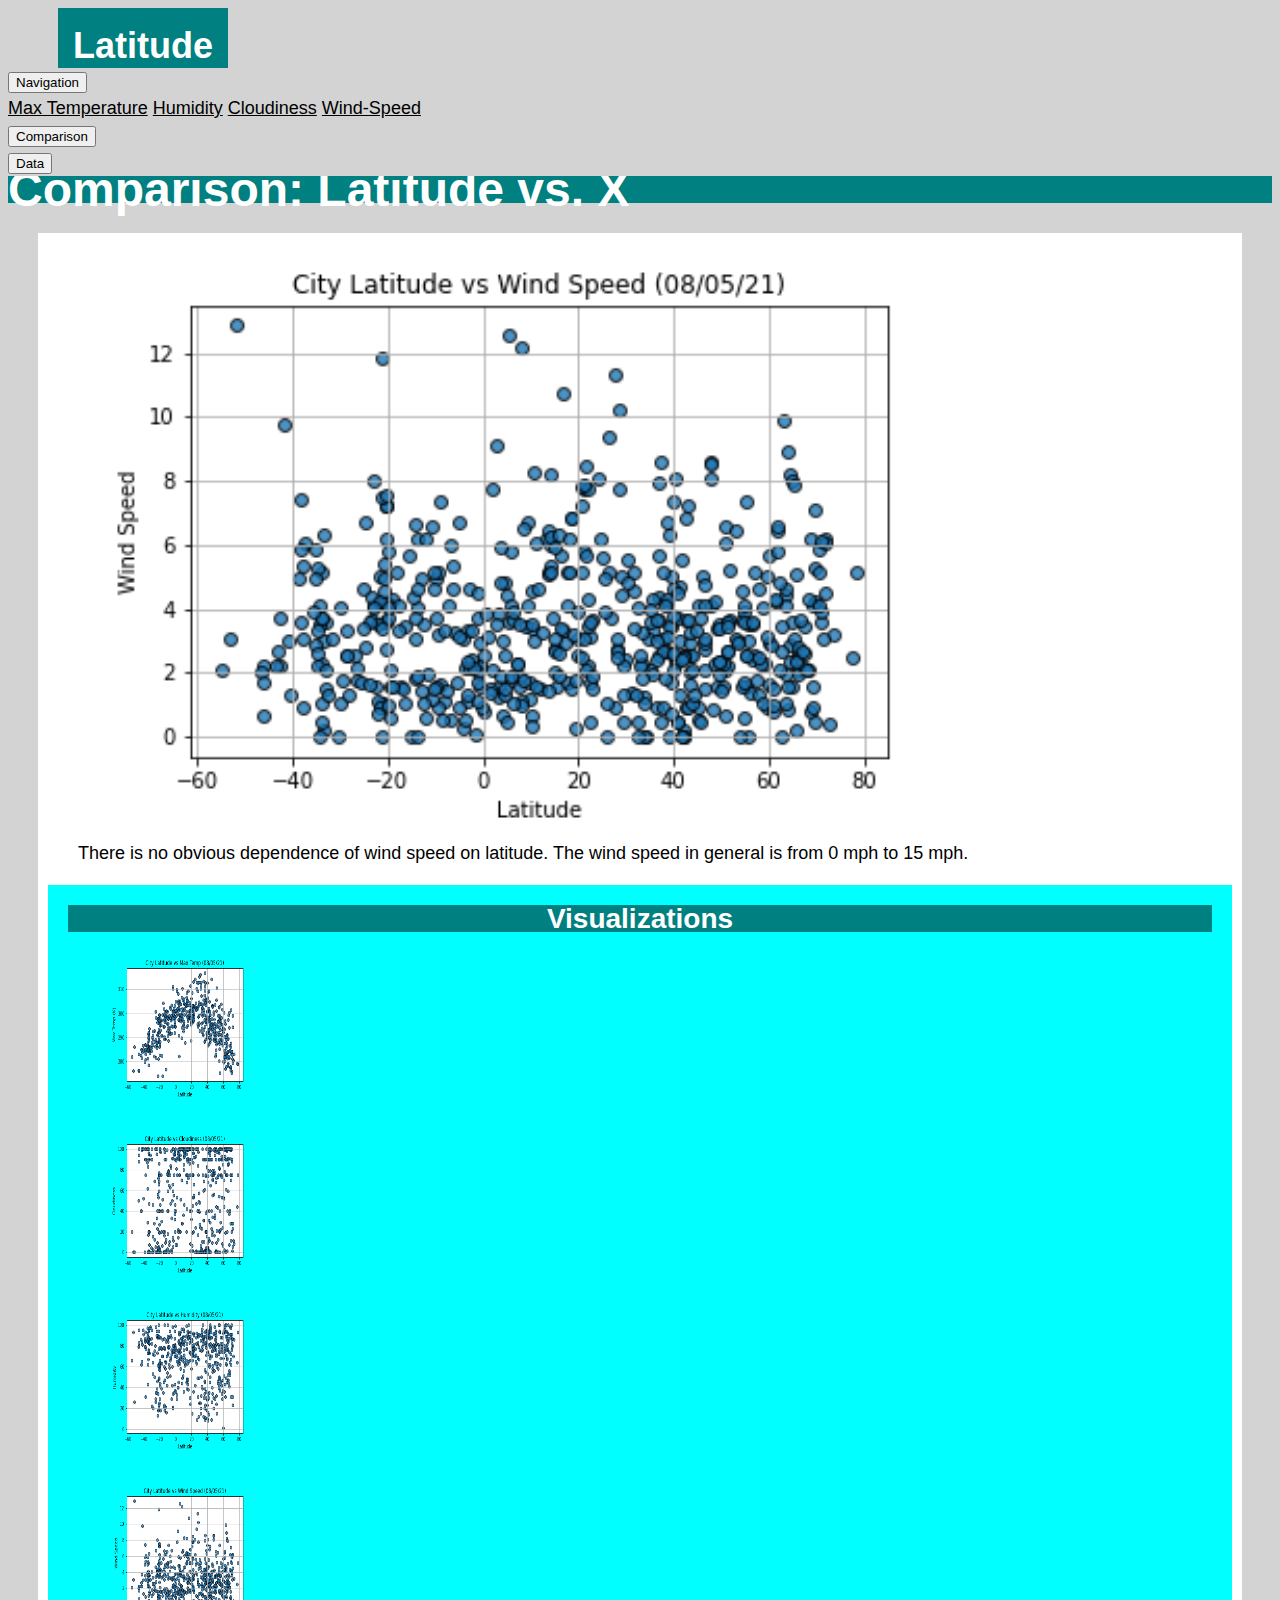
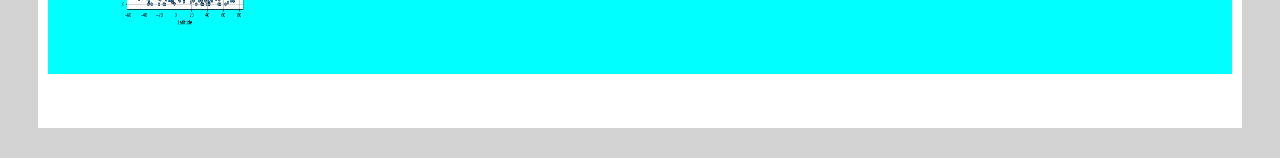
<file: Wind-Speed.html>
<!DOCTYPE html>
<html lang="en-us">

<head>

    <style>
        img{ width: auto;
            height: auto;
            max-width: 100%;
            max-height: 100%;}
    </style>

    <meta charset="UTF-8">
    <title>wind-speed</title>

  <!-- <link rel="stylesheet" href="https://maxcdn.bootstrapcdn.com/bootstrap/3.3.7/css/bootstrap.min.css" integrity="sha384-BVYiiSIFeK1dGmJRAkycuHAHRg32OmUcww7on3RYdg4Va+PmSTsz/K68vbdEjh4u" crossorigin="anonymous">
  -->
  
     <link rel="stylesheet" href="https://stackpath.bootstrapcdn.com/bootstrap/4.1.3/css/bootstrap.min.css" integrity="sha384-MCw98/SFnGE8fJT3GXwEOngsV7Zt27NXFoaoApmYm81iuXoPkFOJwJ8ERdknLPMO" crossorigin="anonymous">

     <link rel="stylesheet" type="text/css" href="style.css">
</head>

<body>
      <div id="first_line_color">
        <div class="row">   
                <!-- <div class="form-inline">   -->
                <div class="col-md-6">    

                        <div class="first_line" >
                            <div class="div1"><h1>Latitude</h1> </div>
                        </div>    
                </div>  
                
               <div class="col-md-2">     
                    <!-- <div class="btn-group" role="group" aria-label="Basic example"> -->
                        <div class="dropdown">
                        <button class="btn btn-secondary dropdown-toggle" type="button" id="dropdownMenuButton" data-toggle="dropdown" aria-haspopup="true" aria-expanded="false">
                            Navigation
                        </button>
                        <div class="dropdown-menu" aria-labelledby="dropdownMenuButton">
                            <a class="dropdown-item" href="Temperature.html">Max Temperature</a>
                            <a class="dropdown-item" href="Humidity.html">Humidity</a>
                            <a class="dropdown-item" href="Cloudiness.html">Cloudiness</a>
                            <a class="dropdown-item" href="Wind-Speed.html">Wind-Speed</a>
                        </div>
                        </div>
                </div>  

                <div class="col-md-2">  
                    <form>
                       <input class="MyButton1" type="button" value="Comparison" onclick="window.location.href='Comparison.html'" />       
                    </form>
                </div> 

                <div class="col-md-2">
                      <form>
                            <input class="MyButton2" type="button" value="Data" onclick="window.location.href='weather_df.html'" />       
                      </form>
    <!-- <button type="button" href="data.html"> <a class="dropdown-item" href="https://www.youtube.com">Data</a> </button> --> 
                </div>
        </div>
<!-- </div> -->
     </div>
<br>

<header>
    <h1>Comparison: Latitude vs. X</h1>
</header>

<div class="Col_container">
    <!--Normally these medium columns go full wide on small screen sizes-->
    <div class="row">
      
      
      <div class="col-md-8">
        <!-- <div class="box skyblue"> -->



            <figure class="figure">
                <!-- <figcaption>latitude_Max-Temperature</figcaption> -->
                <img src="./Resources/Fig4.png" alt="latitude_wind-speed(mph)" style="width:80%;height:80%;">
                <figcaption>
                        There is no obvious dependence of wind speed on latitude. The wind speed in general is from 0 mph to 15 mph.
               </figcaption>  
            </figure>
    

      </div>
      <!-- </div> -->
      
      
      <div class="col-md-4">
          
            <main class="container2">
                <header>
                    <h2>Visualizations</h2>
                </header>
            <!--Normally these medium columns go full wide on small screen sizes-->
            <div class="row">
              <div class="col-xs-3 col-sm-3 col-md-6">
                  <figure id="main1_figure">
                      <!-- <figcaption>latitude_Max-Temperature</figcaption> -->
                    <a href="./Temperature.html">
                      <img src="./Resources/Fig1.png" alt="latitude_Max-Temperature" style="width:150px;height:150px;">
                    </a>
                    </figure>
        
              </div>
              <div class="col-xs-3 col-sm-3 col-md-6">
                  <figure id="main1_figure">
                      <!-- <figcaption>latitude_Max-Temperature</figcaption> -->
                      <a href="./cloudiness.html">
                      <img   src="./Resources/Fig3.png" alt="latitude_Cloudiness" style="width:150px;height:150px;">
                      </a>
                    </figure>
              </div>
            <!-- </div> -->

            <!-- <div class="row"> -->
                <div class="col-xs-3 col-sm-3 col-md-6">
                    <figure id="main1_figure">
                        <!-- <figcaption>latitude_Max-Temperature</figcaption> -->
                        <a href="./Humidity.html">
                        <img   src="./Resources/Fig2.png" alt="latitude_humidity" style="width:150px;height:150px;">
                        </a>  
                    </figure>
                </div>
                <div class="col-xs-3 col-sm-3 col-md-6">
                    <figure id="main1_figure">
                        <!-- <figcaption>latitude_Max-Temperature</figcaption> -->
                        <a href="./wind-speed.html">
                        <img  src="./Resources/Fig4.png" alt="latitude_wind-speed" style="width:150px;height:150px;">
                        </a>  
                    </figure>
                </div>
              </div>
              </main>
       
       
            
      </div>
    </div>

        
        
        <br><br>
<!-- <img id="bio-image" src="https://placehold.it/200x200" alt="Your Name"> -->


 

<script src="https://code.jquery.com/jquery-3.3.1.slim.min.js" integrity="sha384-q8i/X+965DzO0rT7abK41JStQIAqVgRVzpbzo5smXKp4YfRvH+8abtTE1Pi6jizo" crossorigin="anonymous"></script>
<script src="https://cdnjs.cloudflare.com/ajax/libs/popper.js/1.14.3/umd/popper.min.js" integrity="sha384-ZMP7rVo3mIykV+2+9J3UJ46jBk0WLaUAdn689aCwoqbBJiSnjAK/l8WvCWPIPm49" crossorigin="anonymous"></script>
<script src="https://stackpath.bootstrapcdn.com/bootstrap/4.1.3/js/bootstrap.min.js" integrity="sha384-ChfqqxuZUCnJSK3+MXmPNIyE6ZbWh2IMqE241rYiqJxyMiZ6OW/JmZQ5stwEULTy" crossorigin="anonymous"></script>

</body>

</html>
</file>
<file: style.css>
/*
 First External CSS Stylesheet
 */

/* Styling for HTML elements */

body {
    /* padding: 100px; */
    /* margin-left: 20px;
    margin-right: 20px; */
    font-family: Arial, Helvetica Neue, Helvetica, sans-serif;
    font-size: 18px;
    line-height: 150%;
    color: #333;
    background: lightgrey;
    position:relative;
  }
  /* body .first_line{background: white;
    width: 100%;
    height: 100%;
    background-color: white;
    position:relative;
    display:inline-block;
    left:50px;
  } */

  #first_line_color{background: lightgrey;

    width: 100%;
    height: 100%;
    background-color: lightgrey;
    position:relative;
    display:inline-block;
    left:0px;
  }

  body .row1{background: white;

    width: 100%;
    height: 100%;
    background-color: white;
    position:relative;
    display:inline-block;
    left:0px;
  }


  .first_line >.div1 {
    width: 170px;
    height: 60px;
    background-color: teal; 
    position:relative;
    display:inline-block;
    left:50px;
  }
  /* .first_line>.first_line_blank>p{display:inline-block;} */
  .first_line>.div1>h1{text-align: center; color:white}

  /* .btn-group{position:absolute;
    right:200px;
    display:inline-block;} */

  
  .form-inline>.dropdown{display:inline-block;position:absolute;right:32%;top:40%}
  .form-inline>form>.MyButton1{position:absolute;right:15%;display:inline-block;}
  .form-inline>form>.MyButton2{position:absolute;right:5%; display:inline-block;}
  
  
    /* float:right} */

  header {
    background: teal;
  }
  
  header>h1 {
    padding: 0px ;
    margin: 0px;
    margin-bottom: 0px;
    font-size: 48px;
    /* color: #eee; */
    color: white;
    text-align: left;
  }
  
  /* h2 {
    font-size: 24px;
  } */
  
  a {
    color: black;
  }
  
  .Col_container{
    /* margin-left:30px;*/
    margin:30px; 
    background: white;
  /* color:rgb(192, 146, 146); */
  }

  

  /* Selecting elements by class */
  .container1 {
    /* width: 1000px;
    height: 1000px; */
    position:relative;
    margin-top: 10px ;
    margin-left: 10px ;
    margin-right: 10px ;
    padding: 5px;
    background:lightgrey;
  }

  .container2 {
    /* width: 1000px;
    height: 1000px; */
    position:relative;
    margin-top: 10px ;
    margin-left: 10px ;
    margin-right: 10px ;
    padding: 20px;
    background: aqua
  }
  
  #main_figure{
    /* width: 250px;
    height: 250px;
    border-style: solid;
    border-color: green;
    border-width: 5px; */
    /* position:absolute;
    top:50px; */
    /* left:50px;   */
    float:left
  }
  
  #introduction>p{color:black}

  #main_figure>h2{position:absolute;
    right:0px;
    top:0px;
}

.container>h2{position:relative;
    right:500px;
    top:0px;
    color:white;
    font-size:400
}

.container_data{padding: 10px ;
  margin: 30px;
background-color: white}

/* .container2>header>h2{position:relative;
  right:500px;
  top:0px;
  color:red;
  font-size:500
} */

header>h2 {
  padding: 0px ;
  margin: 0px;
  margin-bottom: 0px;
  font-size: 28px;
  color:white;
  text-align: center;
}

figure figcaption {
  border: whitesmoke;
  text-align: left;
  color:black;
}
</file>
